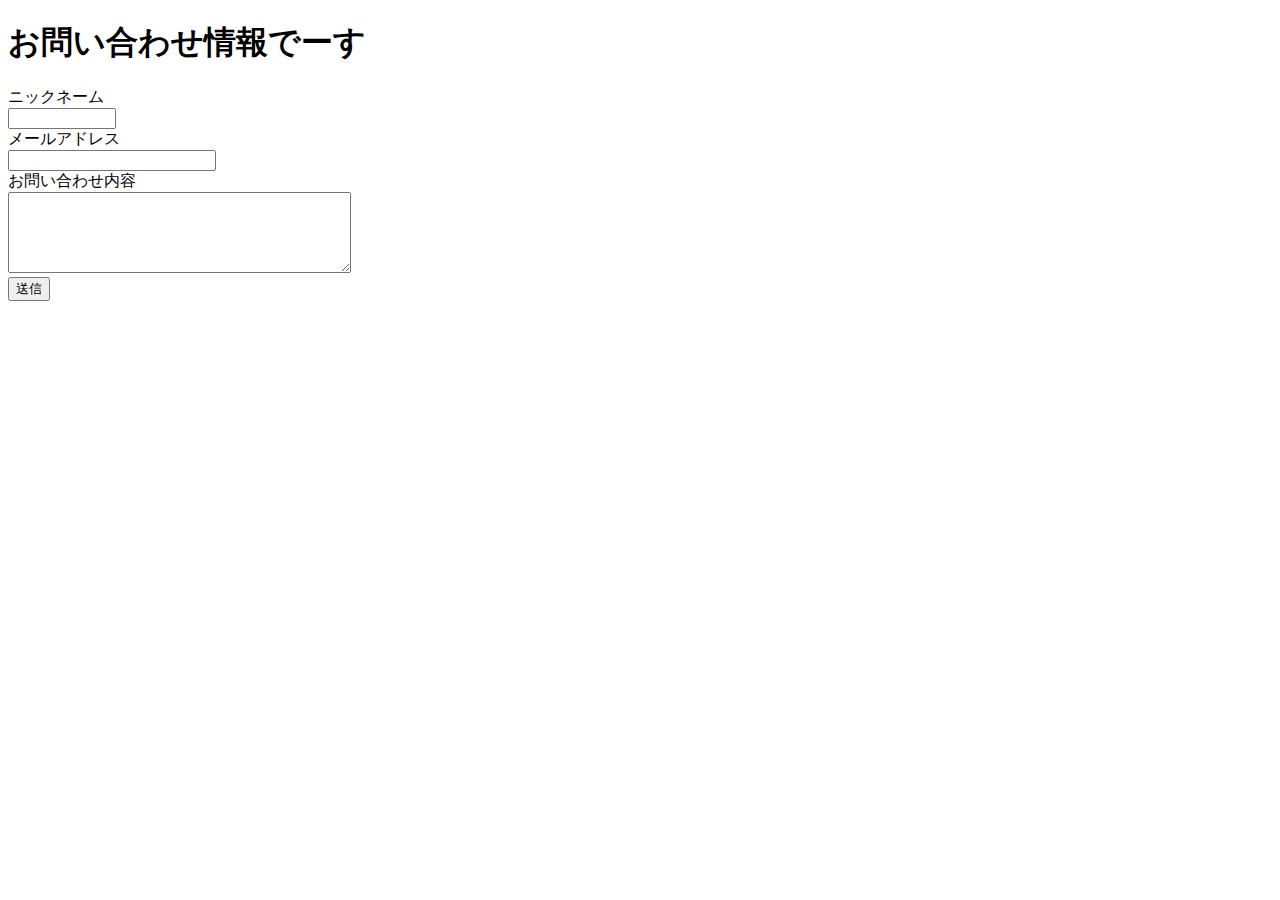
<file: index.html>
<!DOCTYPE html>
<html lang="ja">
<head>
  <meta charset="utf-8">
  <title>お問い合わせ</title>
</head>
<body>
  <h1>お問い合わせ情報でーす</h1>
  <form method="GET" action="check.php">

    <div>
      ニックネーム<br>
      <input type="text" name="nickname" style="width:100px">
    </div>

    <div>
      メールアドレス<br>
      <input type="text" name="email" style="width: 200px">
    </div>

    <div>
      お問い合わせ内容<br>
      <textarea name="content" cols="40" rows="5"></textarea>
    </div>

    <input type="submit" value="送信">
  </form>

</body>
</html>
</file>
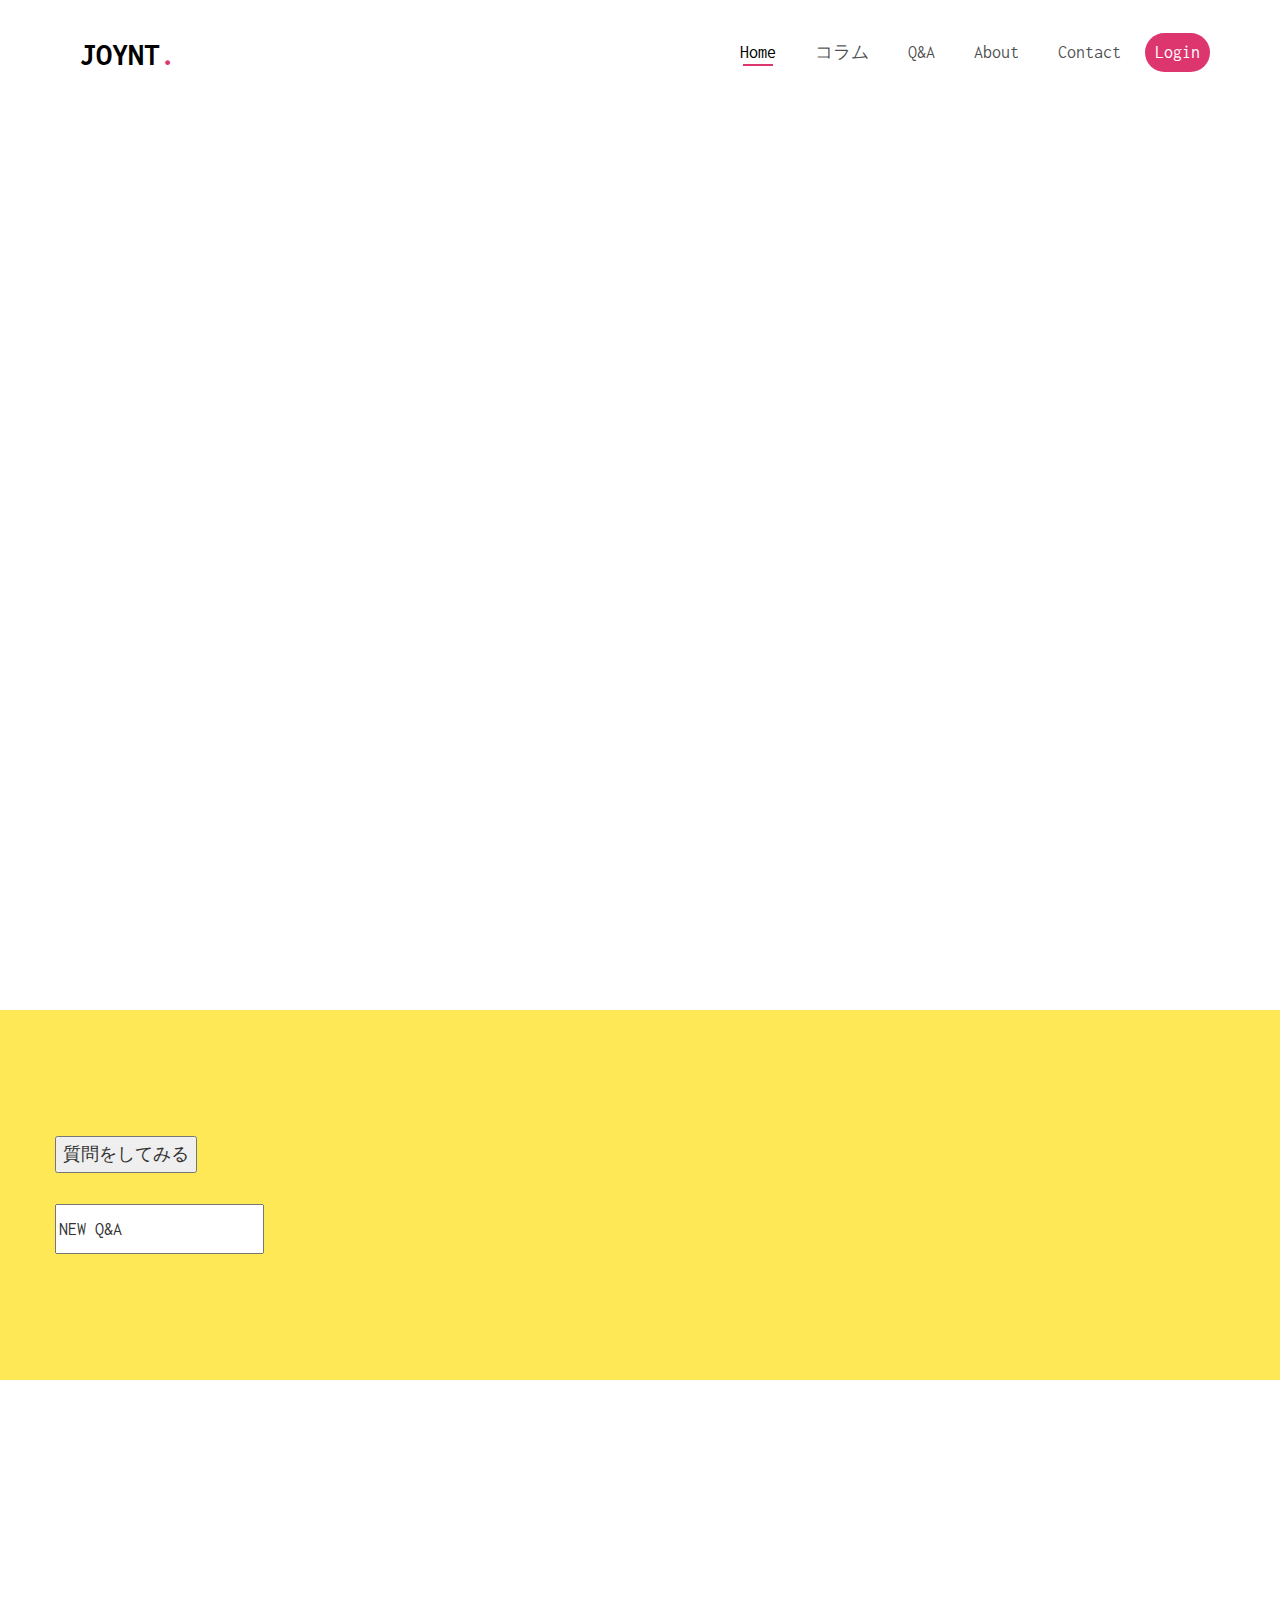
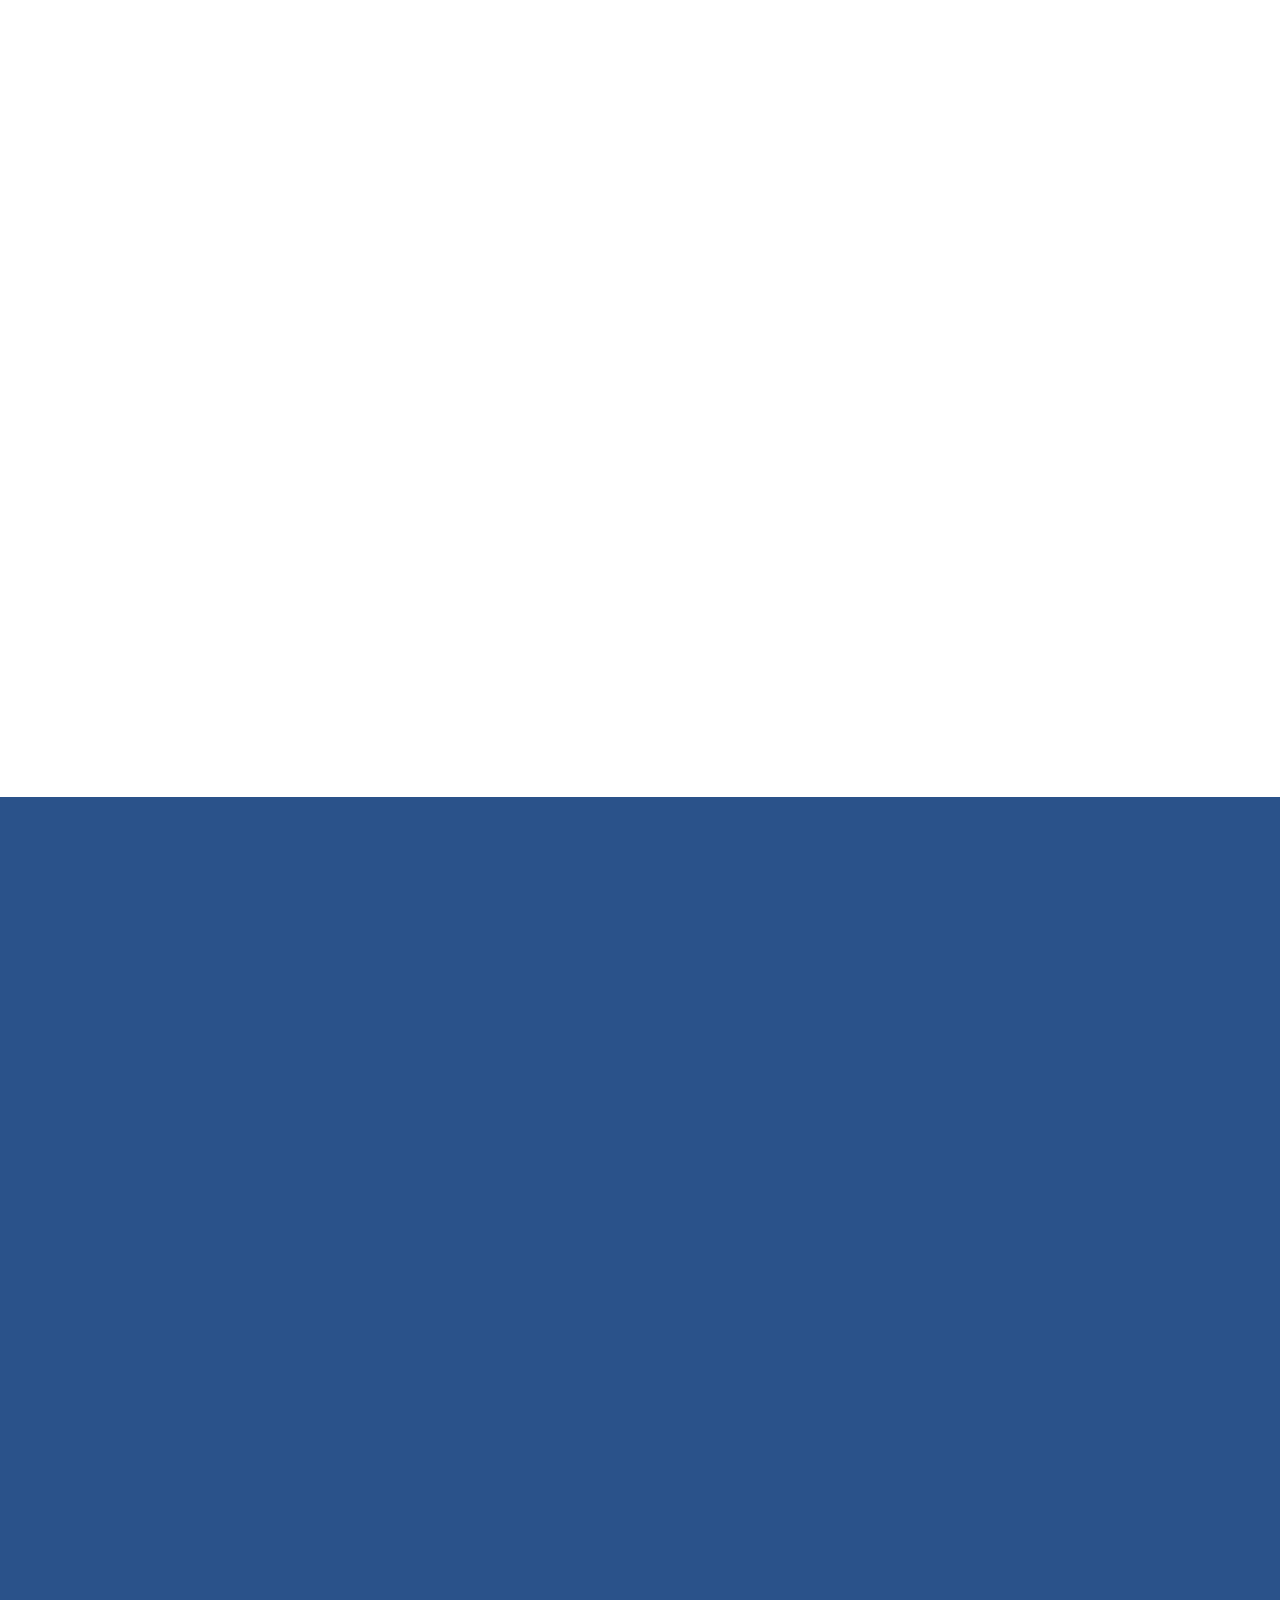
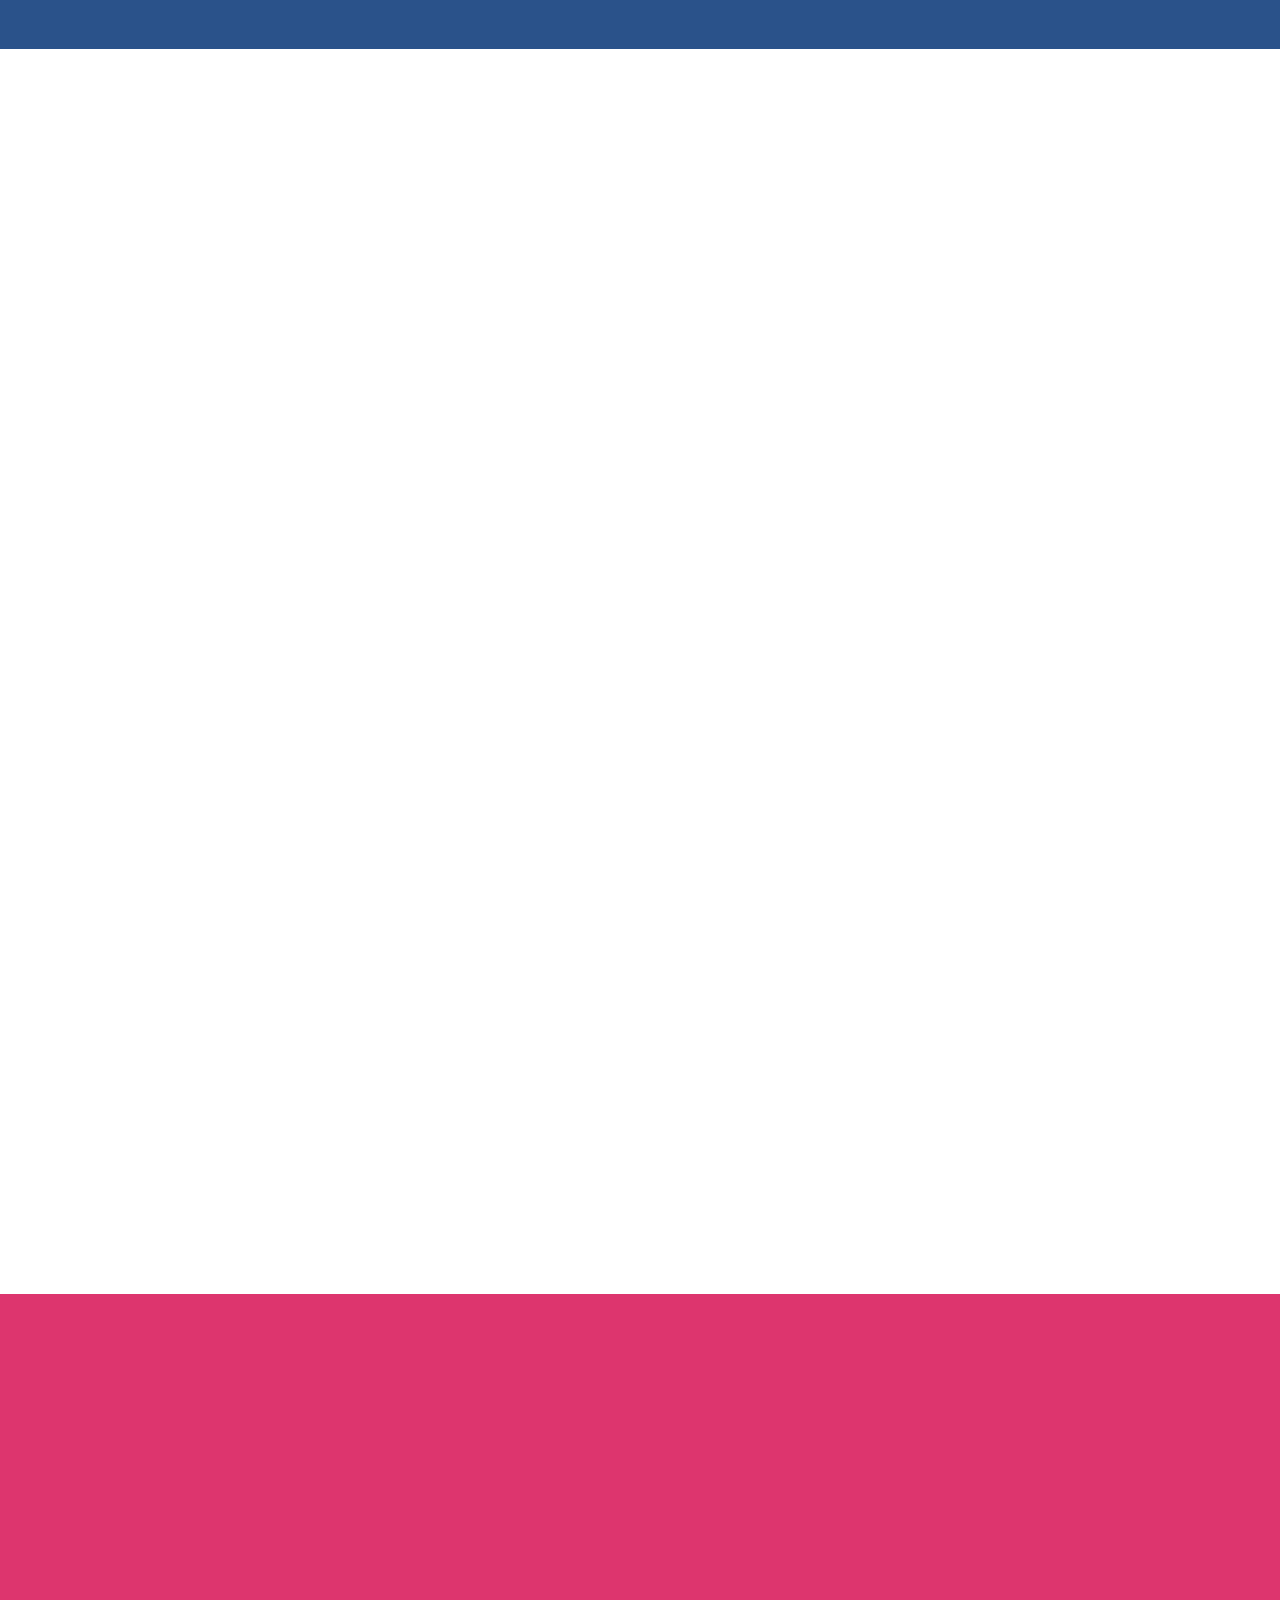
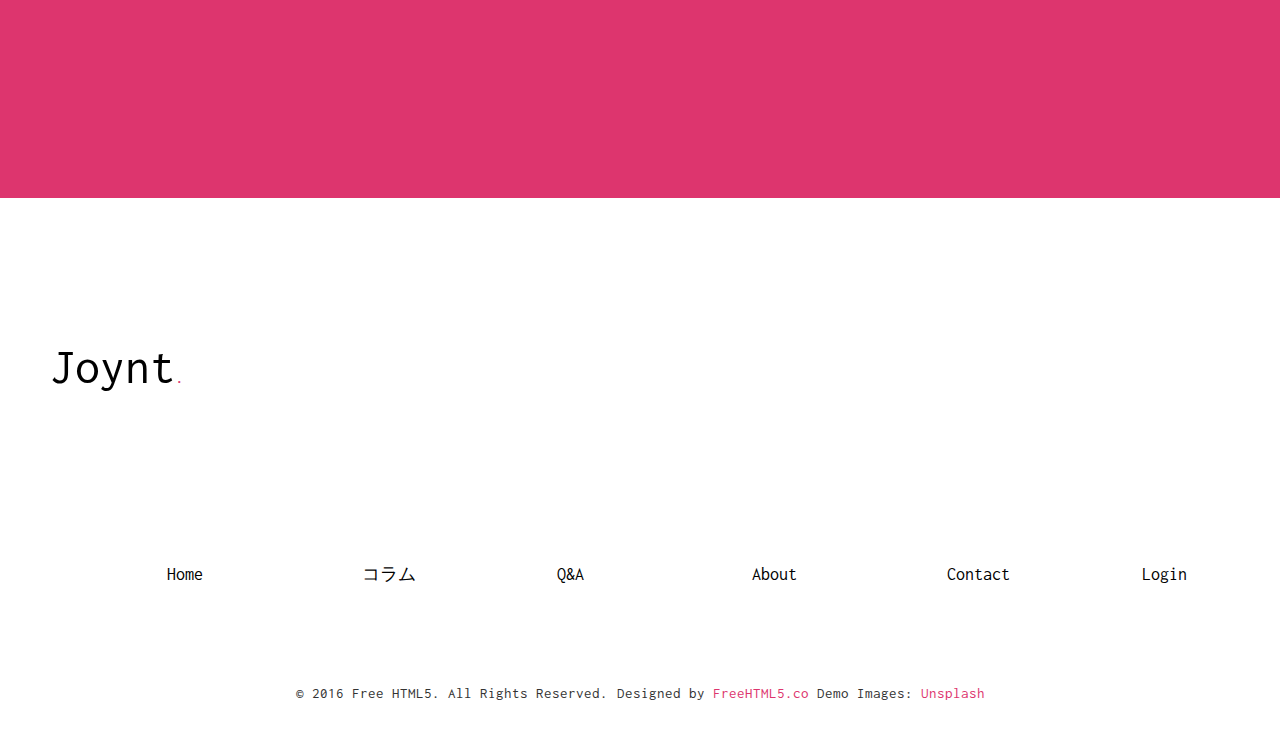
<file: Keiko/air/index.html>
<!DOCTYPE HTML>
<html lang="ja">
	<head>
	<meta charset="utf-8">
	<meta http-equiv="X-UA-Compatible" content="IE=edge">
	<title>Air &mdash; Free Website Template, Free HTML5 Template by freehtml5.co</title>
	<meta name="viewport" content="width=device-width, initial-scale=1">
	<meta name="description" content="Free HTML5 Website Template by freehtml5.co" />
	<meta name="keywords" content="free website templates, free html5, free template, free bootstrap, free website template, html5, css3, mobile first, responsive" />
	<meta name="author" content="freehtml5.co" />

	<!-- 
	//////////////////////////////////////////////////////

	FREE HTML5 TEMPLATE 
	DESIGNED & DEVELOPED by FreeHTML5.co
		
	Website: 		http://freehtml5.co/
	Email: 			info@freehtml5.co
	Twitter: 		http://twitter.com/fh5co
	Facebook: 		https://www.facebook.com/fh5co

	//////////////////////////////////////////////////////
	 -->

  	<!-- Facebook and Twitter integration -->
	<meta property="og:title" content=""/>
	<meta property="og:image" content=""/>
	<meta property="og:url" content=""/>
	<meta property="og:site_name" content=""/>
	<meta property="og:description" content=""/>
	<meta name="twitter:title" content="" />
	<meta name="twitter:image" content="" />
	<meta name="twitter:url" content="" />
	<meta name="twitter:card" content="" />

	<!-- <link href="https://fonts.googleapis.com/css?family=Work+Sans:300,400,500,700,800" rel="stylesheet">	 -->
	<link href="https://fonts.googleapis.com/css?family=Inconsolata:400,700" rel="stylesheet">
	
	<!-- Animate.css -->
	<link rel="stylesheet" href="css/animate.css">
	<!-- Icomoon Icon Fonts-->
	<link rel="stylesheet" href="css/icomoon.css">
	<!-- Bootstrap  -->
	<link rel="stylesheet" href="css/bootstrap.css">
	<!-- Flexslider  -->
	<link rel="stylesheet" href="css/flexslider.css">

	<!-- Theme style  -->
	<link rel="stylesheet" href="css/style.css">

	<!-- Modernizr JS -->
	<script src="js/modernizr-2.6.2.min.js"></script>
	<!-- FOR IE9 below -->
	<!--[if lt IE 9]>
	<script src="js/respond.min.js"></script>
	<![endif]-->

	<!-- すづかが作ったCSS -->
	<link rel="stylesheet" href="css/topimage.css">

	</head>
	<body>
		
	<div class="fh5co-loader"></div>
	
	<div id="page">
	<nav class="fh5co-nav" role="navigation">
		<div class="top-menu">
			<div class="container">
				<div class="row">
					<div class="col-xs-2">
						<div id="fh5co-logo"><a href="index.html">Joynt<span>.</span></a></div>
					</div>
					<div class="col-xs-10 text-right menu-1">
						<ul>
							<li class="active"><a href="index.html">Home</a></li>
							<li><a href="portfolio.html">コラム</a></li>
							<li class="has-dropdown">
								<a href="blog.html">Q&A</a>
								<ul class="dropdown">
									<li><a href="#">Web Design</a></li>
									<li><a href="#">eCommerce</a></li>
									<li><a href="#">Branding</a></li>
									<li><a href="#">API</a></li>
								</ul>
							</li>
							<li><a href="about.html">About</a></li>
							<li><a href="contact.html">Contact</a></li>
							<li class="btn-cta"><a href="#"><span>Login</span></a></li>
						</ul>
					</div>
				</div>
				
			</div>
		</div>
	</nav>

	<header id="fh5co-header" class="fh5co-cover js-fullheight" role="banner">
		<div class="overlay"></div>
		<div class="container">
			<div class="row">
				<div class="text-center">
					<div class="display-t js-fullheight">
						<div class="display-tc js-fullheight animate-box" data-animate-effect="fadeIn">
<<<<<<< HEAD
								<p class="topimage">
								  <img src="images/topimage.jpg">
								</p>
							<p><a class="btn btn-primary btn-lg btn-demo" href="#"></i> View Demo</a> <a class="btn btn-primary btn-lg btn-learn">Learn More</a></p>
=======
							<img src="images/topimage.jpg" width=100% heigjt=70%>
						<!-- 	<br>
							<br>
							<p><a class="btn btn-primary btn-lg btn- text-center" href="#"></i> 質問してみる</a> <br>
							   <br>


								<a class="btn btn-primary btn-lg btn-learn">New Q&A</a></p> -->
>>>>>>> yuki
						</div>
					</div>
				</div>
			</div>
		</div>
	</header>

	<div id="fh5co-features">
		<div class="container">
			<div class="services-padding">
				<div class="row">
					<input type="submit" value="質問をしてみる">
					<br>
					<br>

					<input type="text" name="NEW Q&A" value="NEW Q&A" >




					<!-- <div class="col-md-4 animate-box">
						<div class="feature-left">
							<span class="icon">
								<i class="icon-hotairballoon"></i>
							</span>
							<div class="feature-copy">
								<h3>Marketing</h3>
								<p>Facilis ipsum reprehenderit nemo molestias. Aut cum mollitia reprehenderit.</p>
								<p><a href="#">Learn More <i class="icon-arrow-right22"></i></a></p>
							</div>
						</div>
					</div>

					<div class="col-md-4 animate-box">
						<div class="feature-left">
							<span class="icon">
								<i class="icon-search"></i>
							</span>
							<div class="feature-copy">
								<h3>Search Engine</h3>
								<p>Facilis ipsum reprehenderit nemo molestias. Aut cum mollitia reprehenderit.</p>
								<p><a href="#">Learn More <i class="icon-arrow-right22"></i></a></p>
							</div>
						</div>

					</div>
					<div class="col-md-4 animate-box">
						<div class="feature-left">
							<span class="icon">
								<i class="icon-wallet"></i>
							</span>
							<div class="feature-copy">
								<h3>Earn Money</h3>
								<p>Facilis ipsum reprehenderit nemo molestias. Aut cum mollitia reprehenderit.</p>
								<p><a href="#">Learn More <i class="icon-arrow-right22"></i></a></p>
							</div>
						</div>
					</div> -->
				<!-- </div>


				<div class="row">
					<div class="col-md-4 animate-box">

						<div class="feature-left">
							<span class="icon">
								<i class="icon-wine"></i>
							</span>
							<div class="feature-copy">
								<h3>Entrepreneur</h3>
								<p>Facilis ipsum reprehenderit nemo molestias. Aut cum mollitia reprehenderit.</p>
								<p><a href="#">Learn More <i class="icon-arrow-right22"></i></a></p>
							</div>
						</div>

					</div>

					<div class="col-md-4 animate-box">
						<div class="feature-left">
							<span class="icon">
								<i class="icon-genius"></i>
							</span>
							<div class="feature-copy">
								<h3>Stragic Plan</h3>
								<p>Facilis ipsum reprehenderit nemo molestias. Aut cum mollitia reprehenderit.</p>
								<p><a href="#">Learn More <i class="icon-arrow-right22"></i></a></p>
							</div>
						</div>

					</div>
					<div class="col-md-4 animate-box">
						<div class="feature-left">
							<span class="icon">
								<i class="icon-chat"></i>
							</span>
							<div class="feature-copy">
								<h3>Support</h3>
								<p>Facilis ipsum reprehenderit nemo molestias. Aut cum mollitia reprehenderit.</p>
								<p><a href="#">Learn More <i class="icon-arrow-right22"></i></a></p>
							</div>
						</div>
					</div> -->
				</div>
			</div>
		</div>
	</div>

	<div id="fh5co-wireframe">
		<div class="container">
			<div class="row animate-box">
				<div class="col-md-8 col-md-offset-2 text-center fh5co-heading">
					<h2>Wireframe Connects the Underlying Conceptual Structure</h2>
				</div>
			</div>
			<div class="row">
				<div class="col-md-5 animate-box">
					<div class="user-frame">
						<h3>Wireframe Connects the Underlying Conceptual Structure</h3>
						<p>Far far away, behind the word mountains, far from the countries Vokalia and Consonantia, there live the blind texts far from the countries Vokalia and Consonantia, there live the blind texts. </p>
						<span>Louie Jie Mahusay</span><br>
						<small>CEO, Founder</small>
					</div>
				</div>
				<div class="col-md-7 animate-box">
					<p>Far far away, behind the word mountains, far from the countries Vokalia and Consonantia, there live the blind texts far from the countries Vokalia and Consonantia, there live the blind texts. </p>
					<blockquote>
						<p>Far far away, behind the word mountains, far from the countries Vokalia and Consonantia, there live the blind texts far from the countries Vokalia and Consonantia, there live the blind texts. </p>
					</blockquote>
					<p>Far far away, behind the word mountains, far from the countries Vokalia and Consonantia, there live the blind texts far from the countries Vokalia and Consonantia, there live the blind texts. far away, behind the word mountains, far from the countries Vokalia and Consonantia, there live the blind texts far from the countries Vokalia and Consonantia, there live the blind texts. </p>
				</div>
			</div>
		</div>
	</div>

	<div id="fh5co-slider">
		<div class="container">
			<div class="row">
				<div class="col-md-6 animate-box">
					<div class="heading">
						<h2>Download Our Latest Free HTML5 Bootstrap Template</h2>
						<p>Far far away, behind the word mountains, far from the countries Vokalia and Consonantia.</p>
					</div>
				</div>
				<div class="col-md-6 col-md-push-1 animate-box">
					<aside id="fh5co-hero">
					<div class="flexslider">
						<ul class="slides">
					   	<li style="background-image: url(images/img_bg_1.jpg);">
					   		<div class="overlay-gradient"></div>
					   		<div class="container-fluid">
					   			<div class="row">
						   			<div class="col-md-12 col-md-offset-0 col-md-pull-10 slider-text slider-text-bg">
						   				<div class="slider-text-inner">
						   					<div class="desc">
													<h2>Air Free HTML5 Bootstrap Template</h2>
													<p>Ink is a free html5 bootstrap and a multi-purpose template perfect for any type of websites. A combination of a minimal and modern design template. The features are big slider on homepage, smooth animation, product listing and many more</p>
						   					</div>
						   				</div>
						   			</div>
						   		</div>
					   		</div>
					   	</li>
					   	<li style="background-image: url(images/img_bg_2.jpg);">
					   		<div class="overlay-gradient"></div>
					   		<div class="container-fluid">
					   			<div class="row">
						   			<div class="col-md-12 col-md-offset-0 col-md-pull-10 slider-text slider-text-bg">
						   				<div class="slider-text-inner">
						   					<div class="desc">
													<h2>Ink Free HTML5 Bootstrap Template</h2>
													<p>Ink is a free html5 bootstrap and a multi-purpose template perfect for any type of websites. A combination of a minimal and modern design template. The features are big slider on homepage, smooth animation, product listing and many more</p>
						   					</div>
						   				</div>
						   			</div>
						   		</div>
					   		</div>
					   	</li>
					   	<li style="background-image: url(images/img_bg_3.jpg);">
					   		<div class="overlay-gradient"></div>
					   		<div class="container-fluid">
					   			<div class="row">
						   			<div class="col-md-12 col-md-offset-0 col-md-pull-10 slider-text slider-text-bg">
						   				<div class="slider-text-inner">
						   					<div class="desc">
													<h2>Travel Free HTML5 Bootstrap Template</h2>
													<p>Ink is a free html5 bootstrap and a multi-purpose template perfect for any type of websites. A combination of a minimal and modern design template. The features are big slider on homepage, smooth animation, product listing and many more</p>
						   					</div>
						   				</div>
						   			</div>
						   		</div>
					   		</div>
					   	</li>		   	
					  	</ul>
				  	</div>
				</aside>
				</div>
			</div>
		</div>
	</div>

	<div id="fh5co-blog">
		<div class="container">
			<div class="row animate-box">
				<div class="col-md-8 col-md-offset-2 text-center fh5co-heading">
					<h2>Recent Post</h2>
					<p>Dignissimos asperiores vitae velit veniam totam fuga molestias accusamus alias autem provident. Odit ab aliquam dolor eius.</p>
				</div>
			</div>
			<div class="row">
				<div class="col-md-4">
					<div class="fh5co-blog animate-box">
						<a href="#" class="blog-bg" style="background-image: url(images/blog-1.jpg);"></a>
						<div class="blog-text">
							<span class="posted_on">Feb. 15th 2016</span>
							<h3><a href="#">Photoshoot On The Street</a></h3>
							<p>Far far away, behind the word mountains, far from the countries Vokalia and Consonantia, there live the blind texts.</p>
							<ul class="stuff">
								<li><i class="icon-heart2"></i>249</li>
								<li><i class="icon-eye2"></i>1,308</li>
								<li><a href="#">Read More<i class="icon-arrow-right22"></i></a></li>
							</ul>
						</div> 
					</div>
				</div>
				<div class="col-md-4">
					<div class="fh5co-blog animate-box">
						<a href="#" class="blog-bg" style="background-image: url(images/blog-2.jpg);"></a>
						<div class="blog-text">
							<span class="posted_on">Feb. 15th 2016</span>
							<h3><a href="#">Surfing at Philippines</a></h3>
							<p>Far far away, behind the word mountains, far from the countries Vokalia and Consonantia, there live the blind texts.</p>
							<ul class="stuff">
								<li><i class="icon-heart2"></i>249</li>
								<li><i class="icon-eye2"></i>1,308</li>
								<li><a href="#">Read More<i class="icon-arrow-right22"></i></a></li>
							</ul>
						</div> 
					</div>
				</div>
				<div class="col-md-4">
					<div class="fh5co-blog animate-box">
						<a href="#" class="blog-bg" style="background-image: url(images/blog-3.jpg);"></a>
						<div class="blog-text">
							<span class="posted_on">Feb. 15th 2016</span>
							<h3><a href="#">Focus On Uderwater</a></h3>
							<p>Far far away, behind the word mountains, far from the countries Vokalia and Consonantia, there live the blind texts.</p>
							<ul class="stuff">
								<li><i class="icon-heart2"></i>249</li>
								<li><i class="icon-eye2"></i>1,308</li>
								<li><a href="#">Read More<i class="icon-arrow-right22"></i></a></li>
							</ul>
						</div> 
					</div>
				</div>
			</div>
		</div>
	</div>
	
	<div id="fh5co-started">
		<div class="overlay"></div>
		<div class="container">
			<div class="row animate-box">
				<div class="col-md-8 col-md-offset-2 text-center fh5co-heading">
					<h2>Hire Us!</h2>
					<p>Facilis ipsum reprehenderit nemo molestias. Aut cum mollitia reprehenderit. Eos cumque dicta adipisci architecto culpa amet.</p>
					<p><a href="#" class="btn btn-default btn-lg">Contact Us</a></p>
				</div>
			</div>
		</div>
	</div>

	<footer id="fh5co-footer" role="contentinfo">
						<div class="fh5co-logo" ><a href="index.html"><span style="font-size: 50px; color: black;">　Joynt</span><span>.</span></a></div>
					</div><br>


		<div class="container">
			<div class="row row-pb-md">
				<div class="col-md-2 col-md-push-1 fh5co-widget">
					<h4>Home</h4>
				</div>
				<div class="col-md-2 col-md-push-1 fh5co-widget">
					<h4>コラム</h4>
				</div>

				<div class="col-md-2 col-md-push-1 fh5co-widget">
					<h4>Q&A</h4>
				</div>

				<div class="col-md-2 col-md-push-1 fh5co-widget">
					<h4>About</h4>
				</div>
				<div class="col-md-2 col-md-push-1 fh5co-widget">
					<h4>Contact</h4>
				</div>
				<div class="col-md-2 col-md-push-1 fh5co-widget">
					<h4>Login</h4>
				</div>





			</div>

			<div class="row copyright">
				<div class="col-md-12 text-center">
					<p>
						<small class="block">&copy; 2016 Free HTML5. All Rights Reserved.</small> 
						<small class="block">Designed by <a href="http://freehtml5.co/" target="_blank">FreeHTML5.co</a> Demo Images: <a href="http://unsplash.co/" target="_blank">Unsplash</a></small>
					</p>
				<!-- 	<p>
						<ul class="fh5co-social-icons">
							<li><a href="#"><i class="icon-twitter"></i></a></li>
							<li><a href="#"><i class="icon-facebook"></i></a></li>
							<li><a href="#"><i class="icon-linkedin"></i></a></li>
							<li><a href="#"><i class="icon-dribbble"></i></a></li>
						</ul>
					</p>
 -->				</div>
			</div>

		</div>
	</footer>
	</div>

	<div class="gototop js-top">
		<a href="#" class="js-gotop"><i class="icon-arrow-up22"></i></a>
	</div>
	
	<!-- jQuery -->
	<script src="js/jquery.min.js"></script>
	<!-- jQuery Easing -->
	<script src="js/jquery.easing.1.3.js"></script>
	<!-- Bootstrap -->
	<script src="js/bootstrap.min.js"></script>
	<!-- Waypoints -->
	<script src="js/jquery.waypoints.min.js"></script>
	<!-- Flexslider -->
	<script src="js/jquery.flexslider-min.js"></script>
	<!-- Main -->
	<script src="js/main.js"></script>

	</body>
</html>
</file>
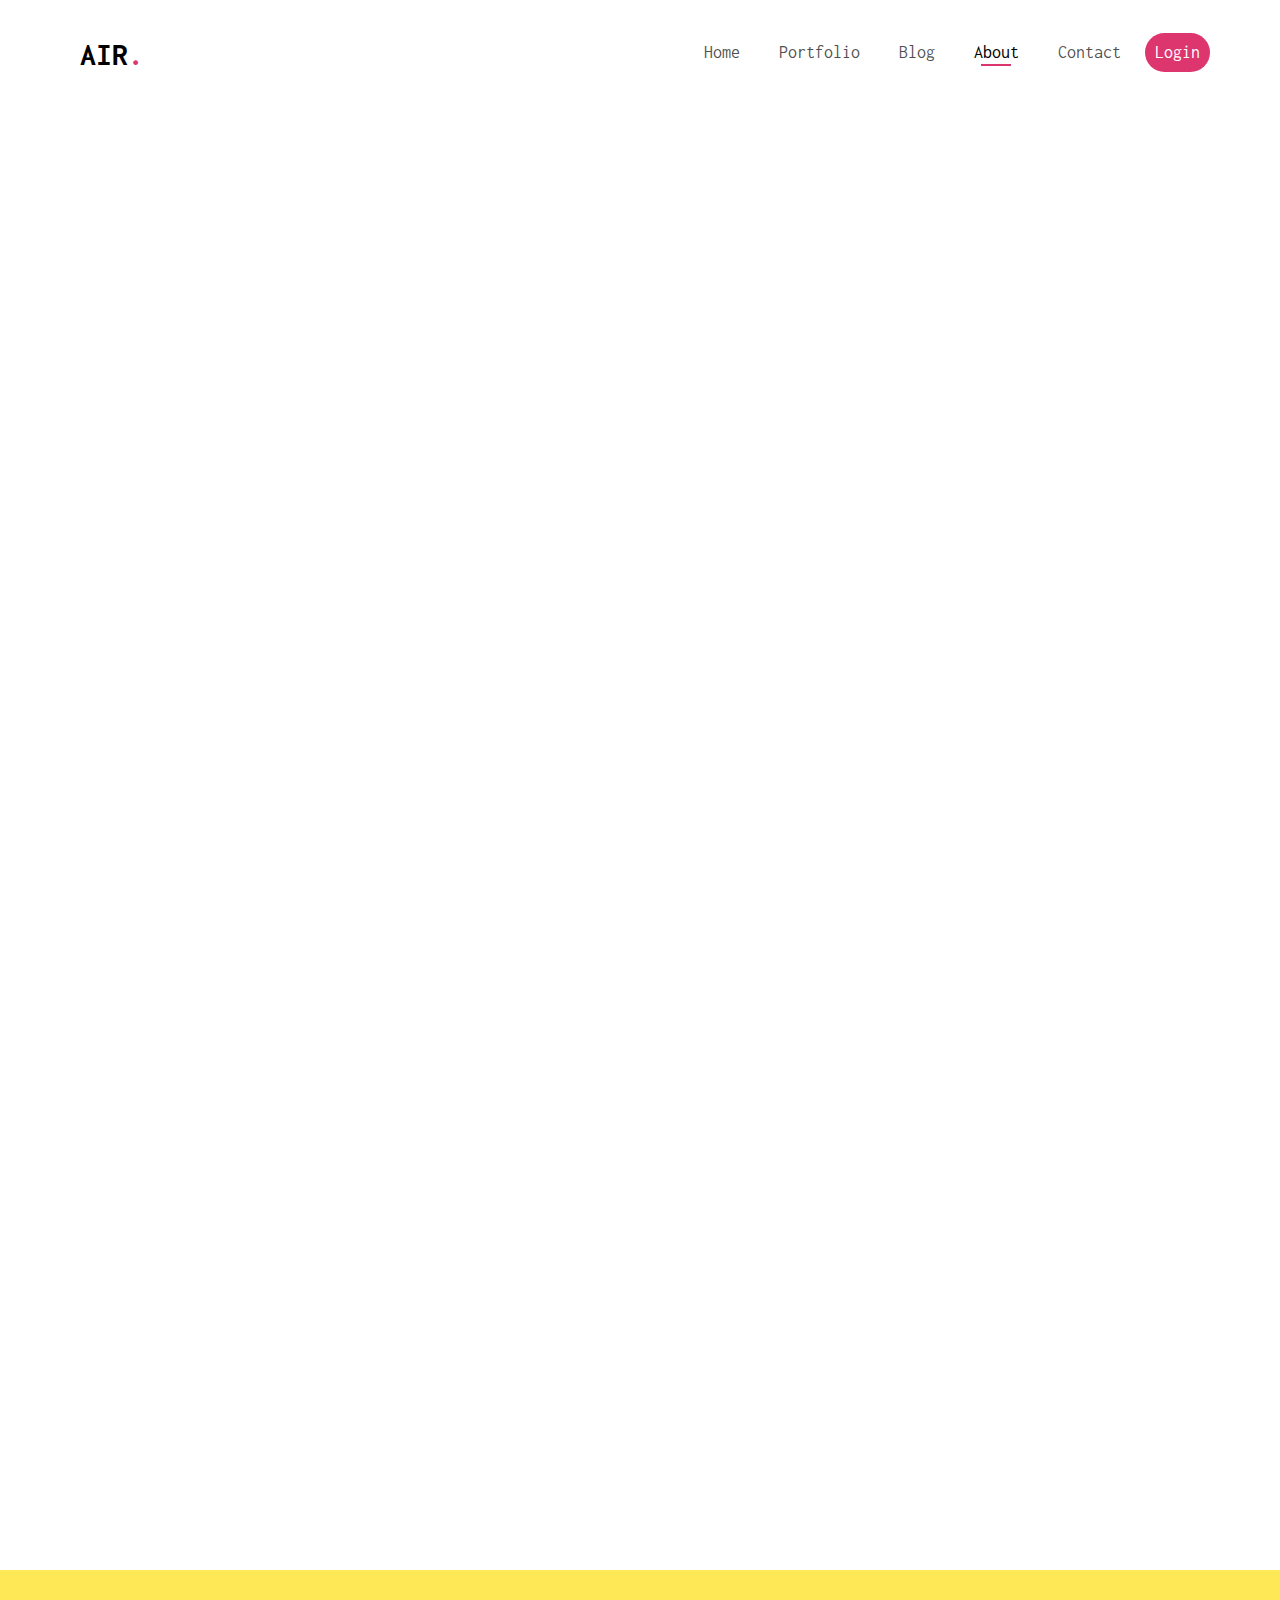
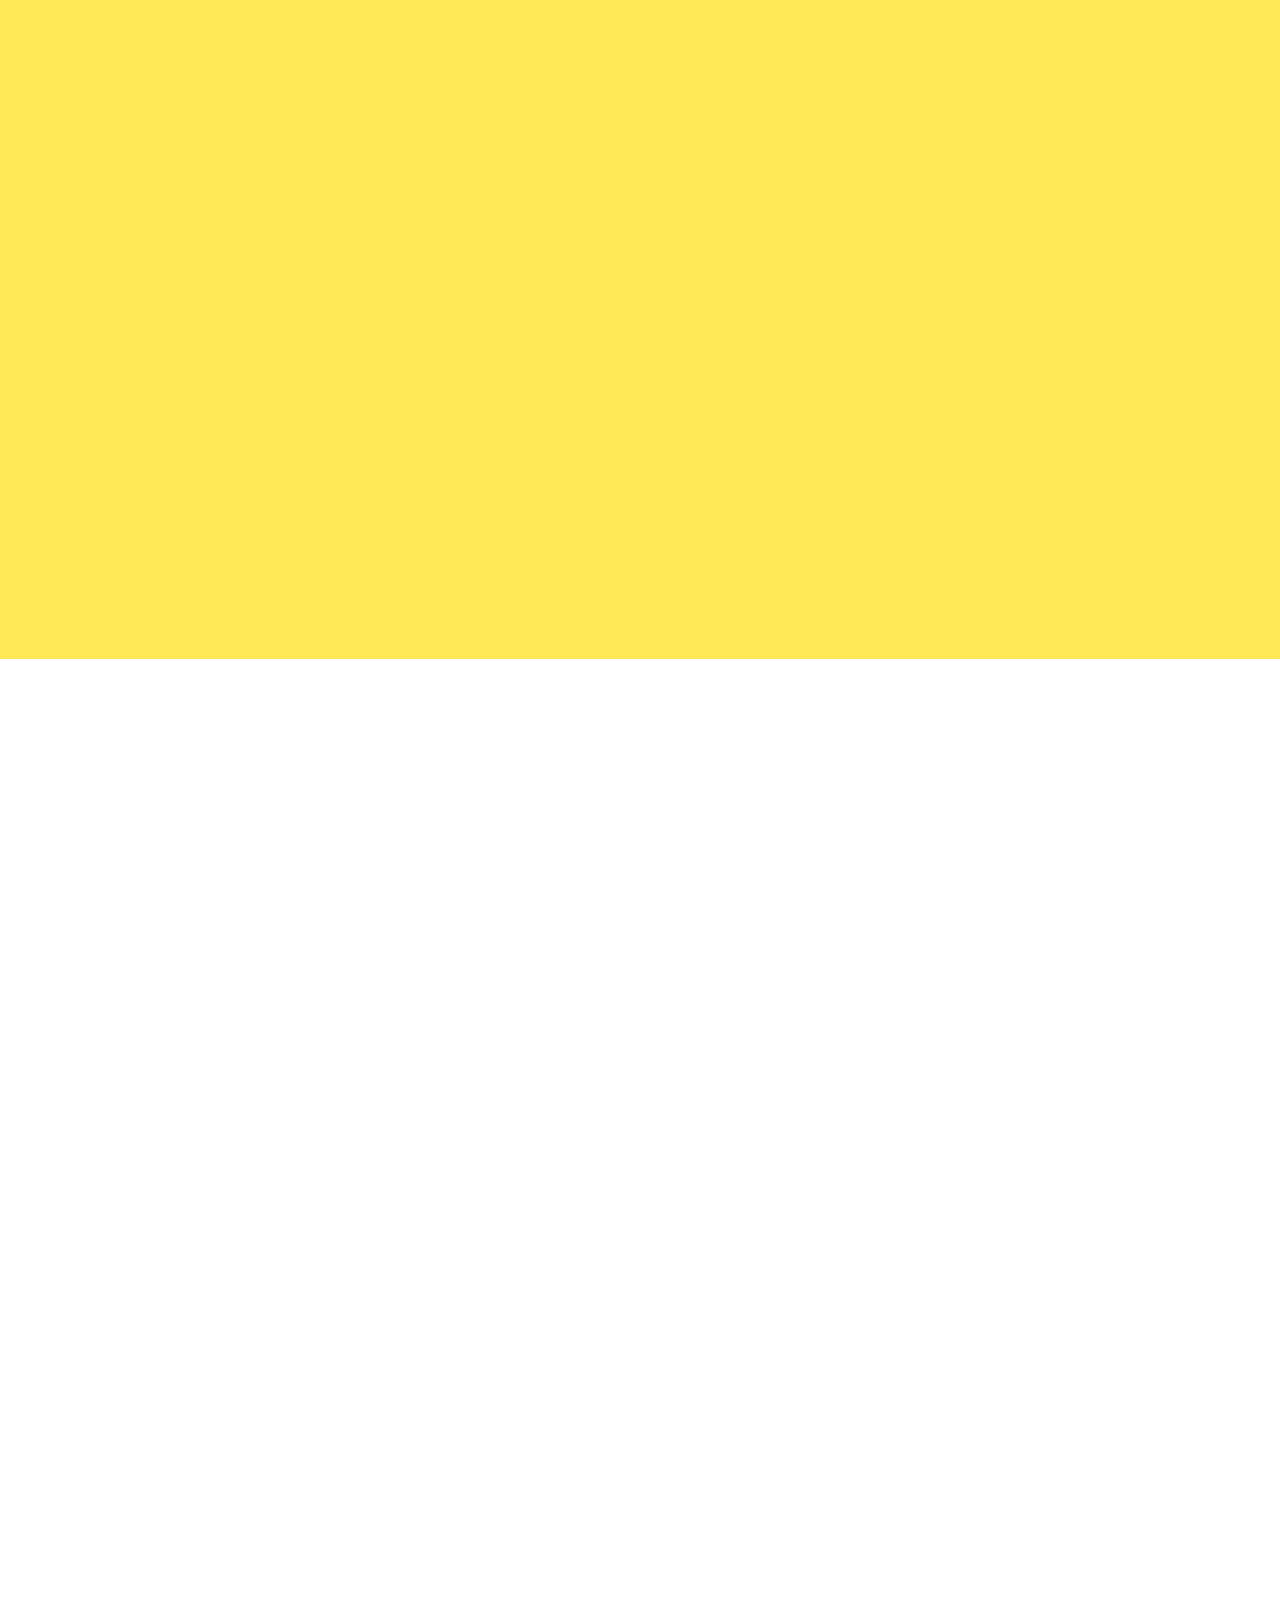
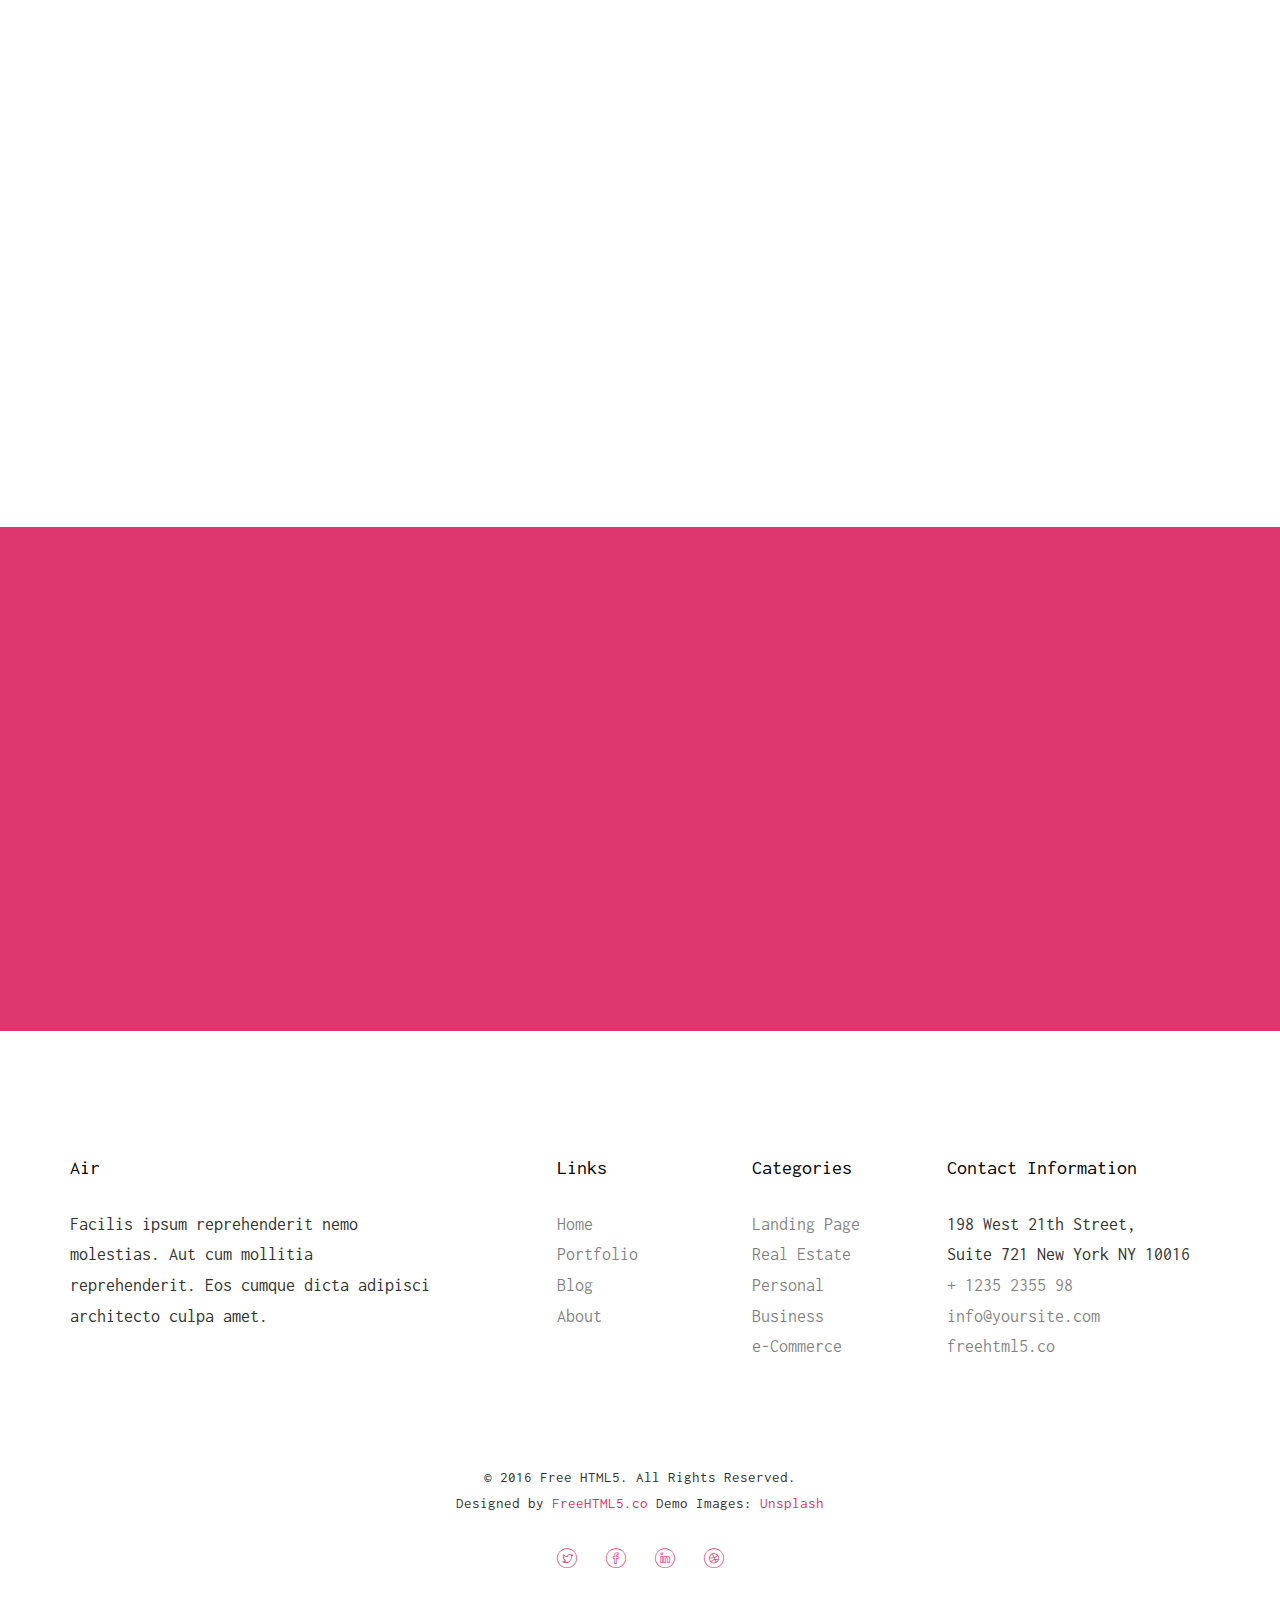
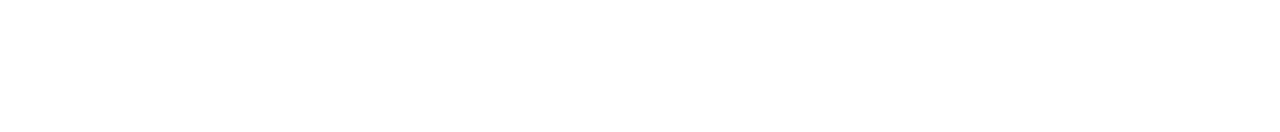
<file: Keiko/air/about.html>
<!DOCTYPE HTML>
<html>
	<head>
	<meta charset="utf-8">
	<meta http-equiv="X-UA-Compatible" content="IE=edge">
	<title>Air &mdash; Free Website Template, Free HTML5 Template by freehtml5.co</title>
	<meta name="viewport" content="width=device-width, initial-scale=1">
	<meta name="description" content="Free HTML5 Website Template by freehtml5.co" />
	<meta name="keywords" content="free website templates, free html5, free template, free bootstrap, free website template, html5, css3, mobile first, responsive" />
	<meta name="author" content="freehtml5.co" />

	<!-- 
	//////////////////////////////////////////////////////

	FREE HTML5 TEMPLATE 
	DESIGNED & DEVELOPED by FreeHTML5.co
		
	Website: 		http://freehtml5.co/
	Email: 			info@freehtml5.co
	Twitter: 		http://twitter.com/fh5co
	Facebook: 		https://www.facebook.com/fh5co

	//////////////////////////////////////////////////////
	 -->

  	<!-- Facebook and Twitter integration -->
	<meta property="og:title" content=""/>
	<meta property="og:image" content=""/>
	<meta property="og:url" content=""/>
	<meta property="og:site_name" content=""/>
	<meta property="og:description" content=""/>
	<meta name="twitter:title" content="" />
	<meta name="twitter:image" content="" />
	<meta name="twitter:url" content="" />
	<meta name="twitter:card" content="" />

	<!-- <link href="https://fonts.googleapis.com/css?family=Work+Sans:300,400,500,700,800" rel="stylesheet">	 -->
	<link href="https://fonts.googleapis.com/css?family=Inconsolata:400,700" rel="stylesheet">
	
	<!-- Animate.css -->
	<link rel="stylesheet" href="css/animate.css">
	<!-- Icomoon Icon Fonts-->
	<link rel="stylesheet" href="css/icomoon.css">
	<!-- Bootstrap  -->
	<link rel="stylesheet" href="css/bootstrap.css">
	<!-- Flexslider  -->
	<link rel="stylesheet" href="css/flexslider.css">

	<!-- Theme style  -->
	<link rel="stylesheet" href="css/style.css">

	<!-- Modernizr JS -->
	<script src="js/modernizr-2.6.2.min.js"></script>
	<!-- FOR IE9 below -->
	<!--[if lt IE 9]>
	<script src="js/respond.min.js"></script>
	<![endif]-->

	</head>
	<body>
		
	<div class="fh5co-loader"></div>
	
	<div id="page">
	<nav class="fh5co-nav" role="navigation">
		<div class="top-menu">
			<div class="container">
				<div class="row">
					<div class="col-xs-2">
						<div id="fh5co-logo"><a href="index.html">Air<span>.</span></a></div>
					</div>
					<div class="col-xs-10 text-right menu-1">
						<ul>
							<li><a href="index.html">Home</a></li>
							<li><a href="portfolio.html">Portfolio</a></li>
							<li class="has-dropdown">
								<a href="blog.html">Blog</a>
								<ul class="dropdown">
									<li><a href="#">Web Design</a></li>
									<li><a href="#">eCommerce</a></li>
									<li><a href="#">Branding</a></li>
									<li><a href="#">API</a></li>
								</ul>
							</li>
							<li class="active"><a href="about.html">About</a></li>
							<li><a href="contact.html">Contact</a></li>
							<li class="btn-cta"><a href="#"><span>Login</span></a></li>
						</ul>
					</div>
				</div>
				
			</div>
		</div>
	</nav>

	<div id="fh5co-about">
		<div class="container">
			<div class="row animate-box">
				<div class="col-md-8 col-md-offset-2 text-center fh5co-heading">
					<h2>About Us</h2>
					<p>Far far away, behind the word mountains, far from the countries Vokalia and Consonantia.</p>
				</div>
			</div>
			<div class="row animate-box">
				<div class="col-md-6 col-md-offset-3 text-center heading-section">
					<h3>Our History</h3>
					<p>Far far away, behind the word mountains, far from the countries Vokalia and Consonantia, there live the blind texts.</p>
				</div>
			</div>

			<div class="row row-bottom-padded-md">
				<div class="col-md-12 text-center animate-box">
					<p><img src="images/cover_bg_1.jpg" alt="Free HTML5 Bootstrap Template" class="img-responsive img-rounded"></p>
				</div>
			</div>
		</div>
	</div>

	<div id="fh5co-features">
		<div class="container">
			<div class="services-padding">
				<div class="row">
					<div class="col-md-4 animate-box">
						<div class="feature-left">
							<span class="icon">
								<i class="icon-hotairballoon"></i>
							</span>
							<div class="feature-copy">
								<h3>Marketing</h3>
								<p>Facilis ipsum reprehenderit nemo molestias. Aut cum mollitia reprehenderit.</p>
								<p><a href="#">Learn More <i class="icon-arrow-right22"></i></a></p>
							</div>
						</div>
					</div>

					<div class="col-md-4 animate-box">
						<div class="feature-left">
							<span class="icon">
								<i class="icon-search"></i>
							</span>
							<div class="feature-copy">
								<h3>Search Engine</h3>
								<p>Facilis ipsum reprehenderit nemo molestias. Aut cum mollitia reprehenderit.</p>
								<p><a href="#">Learn More <i class="icon-arrow-right22"></i></a></p>
							</div>
						</div>

					</div>
					<div class="col-md-4 animate-box">
						<div class="feature-left">
							<span class="icon">
								<i class="icon-wallet"></i>
							</span>
							<div class="feature-copy">
								<h3>Earn Money</h3>
								<p>Facilis ipsum reprehenderit nemo molestias. Aut cum mollitia reprehenderit.</p>
								<p><a href="#">Learn More <i class="icon-arrow-right22"></i></a></p>
							</div>
						</div>
					</div>
				</div>


				<div class="row">
					<div class="col-md-4 animate-box">

						<div class="feature-left">
							<span class="icon">
								<i class="icon-wine"></i>
							</span>
							<div class="feature-copy">
								<h3>Entrepreneur</h3>
								<p>Facilis ipsum reprehenderit nemo molestias. Aut cum mollitia reprehenderit.</p>
								<p><a href="#">Learn More <i class="icon-arrow-right22"></i></a></p>
							</div>
						</div>

					</div>

					<div class="col-md-4 animate-box">
						<div class="feature-left">
							<span class="icon">
								<i class="icon-genius"></i>
							</span>
							<div class="feature-copy">
								<h3>Stragic Plan</h3>
								<p>Facilis ipsum reprehenderit nemo molestias. Aut cum mollitia reprehenderit.</p>
								<p><a href="#">Learn More <i class="icon-arrow-right22"></i></a></p>
							</div>
						</div>

					</div>
					<div class="col-md-4 animate-box">
						<div class="feature-left">
							<span class="icon">
								<i class="icon-chat"></i>
							</span>
							<div class="feature-copy">
								<h3>Support</h3>
								<p>Facilis ipsum reprehenderit nemo molestias. Aut cum mollitia reprehenderit.</p>
								<p><a href="#">Learn More <i class="icon-arrow-right22"></i></a></p>
							</div>
						</div>
					</div>
				</div>
			</div>
		</div>
	</div>

	<div id="fh5co-content-section">
		<div class="container">
			<div class="row row-bottom-padded-md">
				<div class="col-md-8 col-md-offset-2 text-center heading-section animate-box">
					<h3>Our Team</h3>
					<p>Lorem ipsum dolor sit amet, consectetur adipisicing elit. Velit est facilis maiores, perspiciatis accusamus asperiores sint consequuntur debitis.</p>
				</div>
			</div>
		</div>
		<div class="container">
			<div class="row">
				<div class="col-md-4">
					<div class="fh5co-team text-center animate-box">
						<figure>
							<img src="images/user-1.jpg" alt="user">
						</figure>
						<p>Jean Doe, XYZ Co. <br> <span class="text-mute">Designer</span></p>
						<blockquote>
							<p>Far far away, behind the word mountains, far from the countries Vokalia and Consonantia, there live the blind texts. Far far away, behind the word mountains, far from the countries Vokalia and Consonantia, there live the blind texts.</p>
						</blockquote>
						

					</div>
				</div>
				<div class="col-md-4">
					<div class="fh5co-team text-center animate-box">
						<figure>
							<img src="images/user-2.jpg" alt="user">
						</figure>
						<p>Jean Doe, XYZ Co. <br> <span class="text-mute">Developer</span></p>
						<blockquote>
							<p>Far far away, behind the word mountains, far from the countries Vokalia and Consonantia, there live the blind texts. Far far away, behind the word mountains, far from the countries Vokalia and Consonantia, there live the blind texts.</p>
						</blockquote>
						
					</div>
				</div>
				<div class="col-md-4">
					<div class="fh5co-team text-center animate-box">
						<figure>
							<img src="images/user-3.jpg" alt="user">
						</figure>
						<p>Jean Doe, XYZ Co. <br> <span class="text-mute">Photographer</span></p>
						<blockquote>
							<p>Far far away, behind the word mountains, far from the countries Vokalia and Consonantia, there live the blind texts. Far far away, behind the word mountains, far from the countries Vokalia and Consonantia, there live the blind texts.</p>
						</blockquote>
						
					</div>
				</div>
			</div>


			<div class="row">
				<div class="col-md-4">
					<div class="fh5co-team text-center animate-box">
						<figure>
							<img src="images/user-1.jpg" alt="user">
						</figure>
						<p>Jean Doe, XYZ Co. <br> <span class="text-mute">Designer</span></p>
						<blockquote>
							<p>Far far away, behind the word mountains, far from the countries Vokalia and Consonantia, there live the blind texts. Far far away, behind the word mountains, far from the countries Vokalia and Consonantia, there live the blind texts.</p>
						</blockquote>
						

					</div>
				</div>
				<div class="col-md-4">
					<div class="fh5co-team text-center animate-box">
						<figure>
							<img src="images/user-2.jpg" alt="user">
						</figure>
						<p>Jean Doe, XYZ Co. <br> <span class="text-mute">Developer</span></p>
						<blockquote>
							<p>Far far away, behind the word mountains, far from the countries Vokalia and Consonantia, there live the blind texts. Far far away, behind the word mountains, far from the countries Vokalia and Consonantia, there live the blind texts.</p>
						</blockquote>
						
					</div>
				</div>
				<div class="col-md-4">
					<div class="fh5co-team text-center animate-box">
						<figure>
							<img src="images/user-3.jpg" alt="user">
						</figure>
						<p>Jean Doe, XYZ Co. <br> <span class="text-mute">Photographer</span></p>
						<blockquote>
							<p>Far far away, behind the word mountains, far from the countries Vokalia and Consonantia, there live the blind texts. Far far away, behind the word mountains, far from the countries Vokalia and Consonantia, there live the blind texts.</p>
						</blockquote>
						
					</div>
				</div>
			</div>
		</div>
	</div>
	
	<div id="fh5co-started">
		<div class="overlay"></div>
		<div class="container">
			<div class="row animate-box">
				<div class="col-md-8 col-md-offset-2 text-center fh5co-heading">
					<h2>Hire Us!</h2>
					<p>Facilis ipsum reprehenderit nemo molestias. Aut cum mollitia reprehenderit. Eos cumque dicta adipisci architecto culpa amet.</p>
					<p><a href="#" class="btn btn-default btn-lg">Contact Us</a></p>
				</div>
			</div>
		</div>
	</div>

	<footer id="fh5co-footer" role="contentinfo">
		<div class="container">
			<div class="row row-pb-md">
				<div class="col-md-4 fh5co-widget">
					<h4>Air</h4>
					<p>Facilis ipsum reprehenderit nemo molestias. Aut cum mollitia reprehenderit. Eos cumque dicta adipisci architecto culpa amet.</p>
				</div>
				<div class="col-md-2 col-md-push-1 fh5co-widget">
					<h4>Links</h4>
					<ul class="fh5co-footer-links">
						<li><a href="#">Home</a></li>
						<li><a href="#">Portfolio</a></li>
						<li><a href="#">Blog</a></li>
						<li><a href="#">About</a></li>
					</ul>
				</div>

				<div class="col-md-2 col-md-push-1 fh5co-widget">
					<h4>Categories</h4>
					<ul class="fh5co-footer-links">
						<li><a href="#">Landing Page</a></li>
						<li><a href="#">Real Estate</a></li>
						<li><a href="#">Personal</a></li>
						<li><a href="#">Business</a></li>
						<li><a href="#">e-Commerce</a></li>
					</ul>
				</div>

				<div class="col-md-4 col-md-push-1 fh5co-widget">
					<h4>Contact Information</h4>
					<ul class="fh5co-footer-links">
						<li>198 West 21th Street, <br> Suite 721 New York NY 10016</li>
						<li><a href="tel://1234567920">+ 1235 2355 98</a></li>
						<li><a href="mailto:info@yoursite.com">info@yoursite.com</a></li>
						<li><a href="http://https://freehtml5.co">freehtml5.co</a></li>
					</ul>
				</div>

			</div>

			<div class="row copyright">
				<div class="col-md-12 text-center">
					<p>
						<small class="block">&copy; 2016 Free HTML5. All Rights Reserved.</small> 
						<small class="block">Designed by <a href="http://freehtml5.co/" target="_blank">FreeHTML5.co</a> Demo Images: <a href="http://unsplash.co/" target="_blank">Unsplash</a></small>
					</p>
					<p>
						<ul class="fh5co-social-icons">
							<li><a href="#"><i class="icon-twitter"></i></a></li>
							<li><a href="#"><i class="icon-facebook"></i></a></li>
							<li><a href="#"><i class="icon-linkedin"></i></a></li>
							<li><a href="#"><i class="icon-dribbble"></i></a></li>
						</ul>
					</p>
				</div>
			</div>

		</div>
	</footer>
	</div>

	<div class="gototop js-top">
		<a href="#" class="js-gotop"><i class="icon-arrow-up22"></i></a>
	</div>
	
	<!-- jQuery -->
	<script src="js/jquery.min.js"></script>
	<!-- jQuery Easing -->
	<script src="js/jquery.easing.1.3.js"></script>
	<!-- Bootstrap -->
	<script src="js/bootstrap.min.js"></script>
	<!-- Waypoints -->
	<script src="js/jquery.waypoints.min.js"></script>
	<!-- Flexslider -->
	<script src="js/jquery.flexslider-min.js"></script>
	<!-- Main -->
	<script src="js/main.js"></script>

	</body>
</html>
</file>
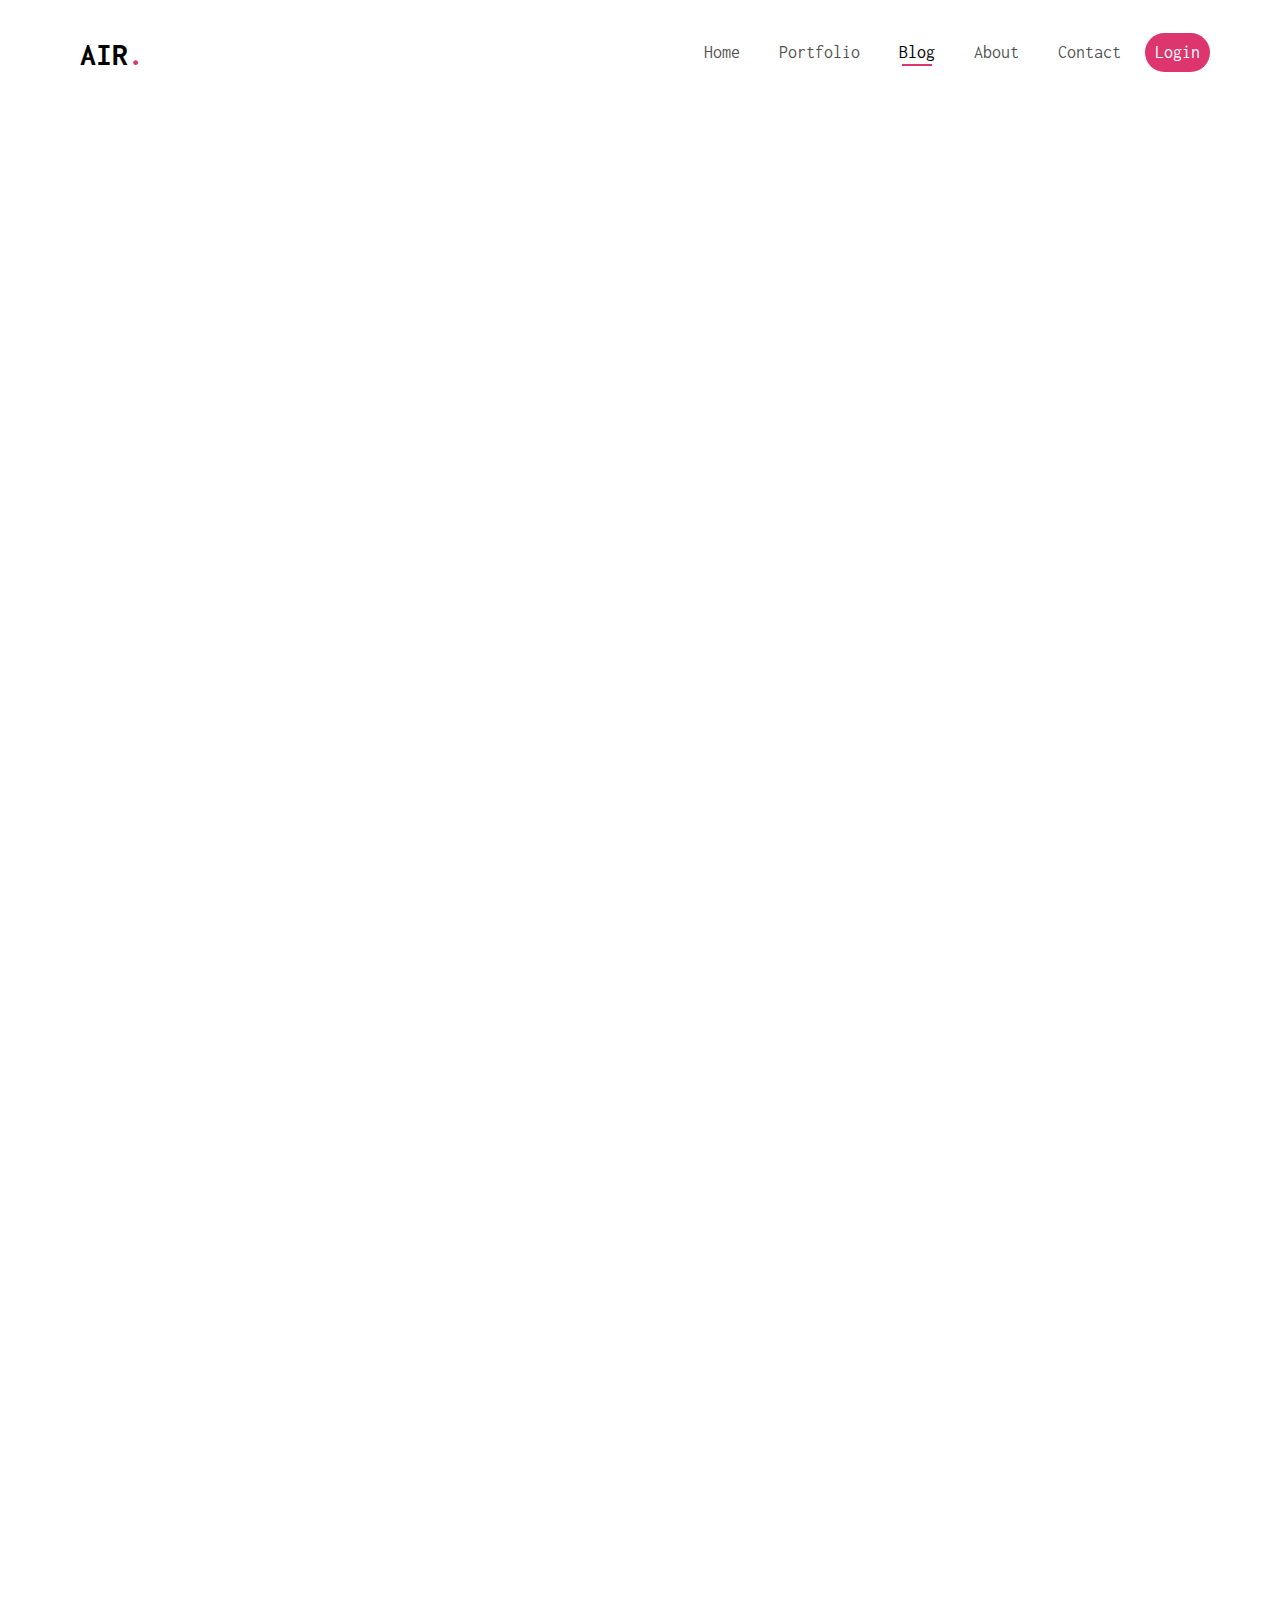
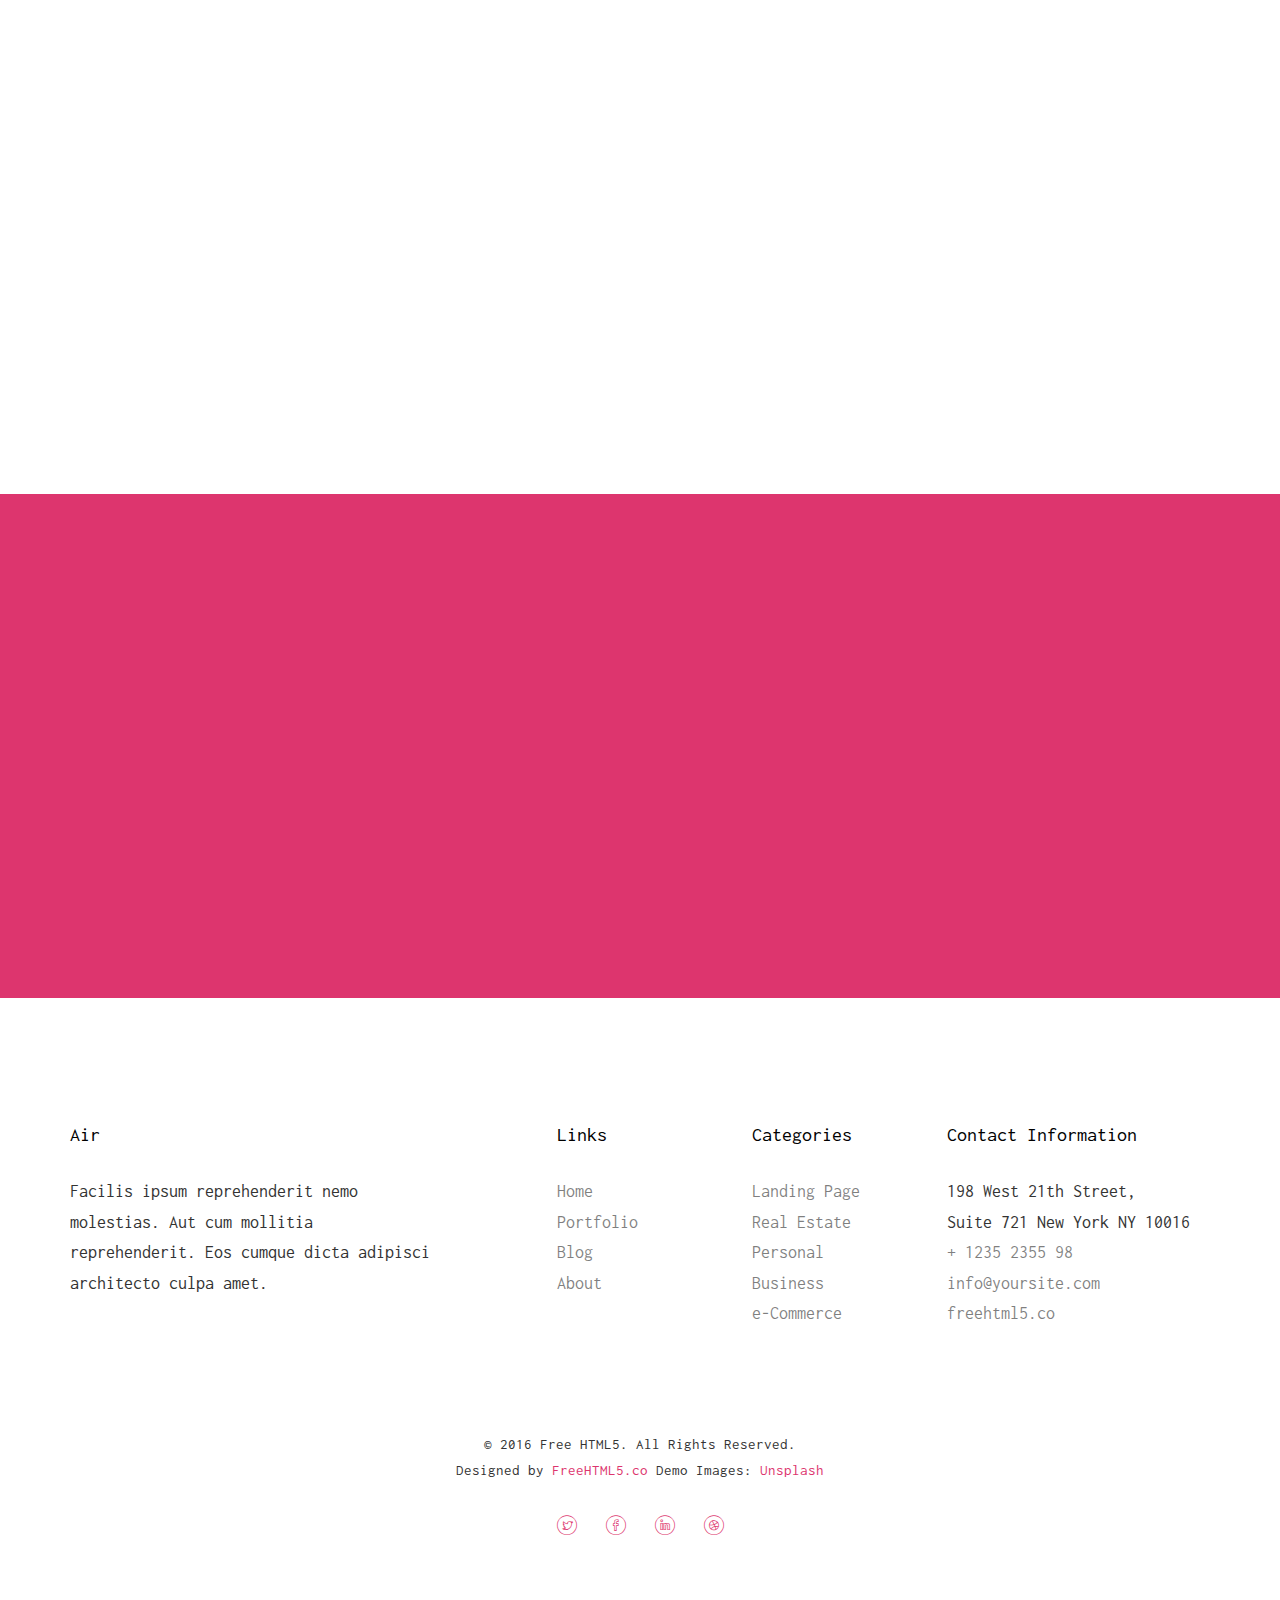
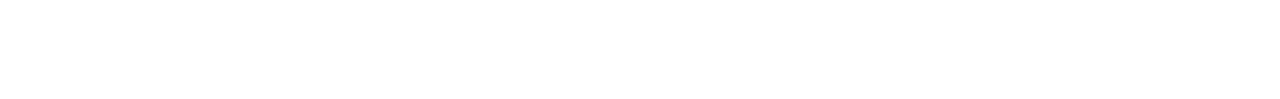
<file: Keiko/air/blog.html>
<!DOCTYPE HTML>
<html>
	<head>
	<meta charset="utf-8">
	<meta http-equiv="X-UA-Compatible" content="IE=edge">
	<title>Air &mdash; Free Website Template, Free HTML5 Template by freehtml5.co</title>
	<meta name="viewport" content="width=device-width, initial-scale=1">
	<meta name="description" content="Free HTML5 Website Template by freehtml5.co" />
	<meta name="keywords" content="free website templates, free html5, free template, free bootstrap, free website template, html5, css3, mobile first, responsive" />
	<meta name="author" content="freehtml5.co" />

	<!-- 
	//////////////////////////////////////////////////////

	FREE HTML5 TEMPLATE 
	DESIGNED & DEVELOPED by FreeHTML5.co
		
	Website: 		http://freehtml5.co/
	Email: 			info@freehtml5.co
	Twitter: 		http://twitter.com/fh5co
	Facebook: 		https://www.facebook.com/fh5co

	//////////////////////////////////////////////////////
	 -->

  	<!-- Facebook and Twitter integration -->
	<meta property="og:title" content=""/>
	<meta property="og:image" content=""/>
	<meta property="og:url" content=""/>
	<meta property="og:site_name" content=""/>
	<meta property="og:description" content=""/>
	<meta name="twitter:title" content="" />
	<meta name="twitter:image" content="" />
	<meta name="twitter:url" content="" />
	<meta name="twitter:card" content="" />

	<!-- <link href="https://fonts.googleapis.com/css?family=Work+Sans:300,400,500,700,800" rel="stylesheet">	 -->
	<link href="https://fonts.googleapis.com/css?family=Inconsolata:400,700" rel="stylesheet">
	
	<!-- Animate.css -->
	<link rel="stylesheet" href="css/animate.css">
	<!-- Icomoon Icon Fonts-->
	<link rel="stylesheet" href="css/icomoon.css">
	<!-- Bootstrap  -->
	<link rel="stylesheet" href="css/bootstrap.css">
	<!-- Flexslider  -->
	<link rel="stylesheet" href="css/flexslider.css">

	<!-- Theme style  -->
	<link rel="stylesheet" href="css/style.css">

	<!-- Modernizr JS -->
	<script src="js/modernizr-2.6.2.min.js"></script>
	<!-- FOR IE9 below -->
	<!--[if lt IE 9]>
	<script src="js/respond.min.js"></script>
	<![endif]-->

	</head>
	<body>
		
	<div class="fh5co-loader"></div>
	
	<div id="page">
	<nav class="fh5co-nav" role="navigation">
		<div class="top-menu">
			<div class="container">
				<div class="row">
					<div class="col-xs-2">
						<div id="fh5co-logo"><a href="index.html">Air<span>.</span></a></div>
					</div>
					<div class="col-xs-10 text-right menu-1">
						<ul>
							<li><a href="index.html">Home</a></li>
							<li><a href="portfolio.html">Portfolio</a></li>
							<li class="has-dropdown active">
								<a href="blog.html">Blog</a>
								<ul class="dropdown">
									<li><a href="#">Web Design</a></li>
									<li><a href="#">eCommerce</a></li>
									<li><a href="#">Branding</a></li>
									<li><a href="#">API</a></li>
								</ul>
							</li>
							<li><a href="about.html">About</a></li>
							<li><a href="contact.html">Contact</a></li>
							<li class="btn-cta"><a href="#"><span>Login</span></a></li>
						</ul>
					</div>
				</div>
				
			</div>
		</div>
	</nav>

	<div id="fh5co-blog">
		<div class="container">
			<div class="row animate-box">
				<div class="col-md-8 col-md-offset-2 text-center fh5co-heading">
					<h2>Our Blog</h2>
					<p>Far far away, behind the word mountains, far from the countries Vokalia and Consonantia.</p>
				</div>
			</div>
			<div class="row">
				<div class="col-md-4">
					<div class="fh5co-blog animate-box">
						<a href="#" class="blog-bg" style="background-image: url(images/blog-1.jpg);"></a>
						<div class="blog-text">
							<span class="posted_on">Feb. 15th 2016</span>
							<h3><a href="#">Photoshoot On The Street</a></h3>
							<p>Far far away, behind the word mountains, far from the countries Vokalia and Consonantia, there live the blind texts.</p>
							<ul class="stuff">
								<li><i class="icon-heart2"></i>249</li>
								<li><i class="icon-eye2"></i>1,308</li>
								<li><a href="#">Read More<i class="icon-arrow-right22"></i></a></li>
							</ul>
						</div> 
					</div>
				</div>
				<div class="col-md-4">
					<div class="fh5co-blog animate-box">
						<a href="#" class="blog-bg" style="background-image: url(images/blog-2.jpg);"></a>
						<div class="blog-text">
							<span class="posted_on">Feb. 15th 2016</span>
							<h3><a href="#">Surfing at Philippines</a></h3>
							<p>Far far away, behind the word mountains, far from the countries Vokalia and Consonantia, there live the blind texts.</p>
							<ul class="stuff">
								<li><i class="icon-heart2"></i>249</li>
								<li><i class="icon-eye2"></i>1,308</li>
								<li><a href="#">Read More<i class="icon-arrow-right22"></i></a></li>
							</ul>
						</div> 
					</div>
				</div>
				<div class="col-md-4">
					<div class="fh5co-blog animate-box">
						<a href="#" class="blog-bg" style="background-image: url(images/blog-3.jpg);"></a>
						<div class="blog-text">
							<span class="posted_on">Feb. 15th 2016</span>
							<h3><a href="#">Focus On Uderwater</a></h3>
							<p>Far far away, behind the word mountains, far from the countries Vokalia and Consonantia, there live the blind texts.</p>
							<ul class="stuff">
								<li><i class="icon-heart2"></i>249</li>
								<li><i class="icon-eye2"></i>1,308</li>
								<li><a href="#">Read More<i class="icon-arrow-right22"></i></a></li>
							</ul>
						</div> 
					</div>
				</div>
				<div class="col-md-4">
					<div class="fh5co-blog animate-box">
						<a href="#" class="blog-bg" style="background-image: url(images/blog-1.jpg);"></a>
						<div class="blog-text">
							<span class="posted_on">Feb. 15th 2016</span>
							<h3><a href="#">Photoshoot On The Street</a></h3>
							<p>Far far away, behind the word mountains, far from the countries Vokalia and Consonantia, there live the blind texts.</p>
							<ul class="stuff">
								<li><i class="icon-heart2"></i>249</li>
								<li><i class="icon-eye2"></i>1,308</li>
								<li><a href="#">Read More<i class="icon-arrow-right22"></i></a></li>
							</ul>
						</div> 
					</div>
				</div>
				<div class="col-md-4">
					<div class="fh5co-blog animate-box">
						<a href="#" class="blog-bg" style="background-image: url(images/blog-2.jpg);"></a>
						<div class="blog-text">
							<span class="posted_on">Feb. 15th 2016</span>
							<h3><a href="#">Surfing at Philippines</a></h3>
							<p>Far far away, behind the word mountains, far from the countries Vokalia and Consonantia, there live the blind texts.</p>
							<ul class="stuff">
								<li><i class="icon-heart2"></i>249</li>
								<li><i class="icon-eye2"></i>1,308</li>
								<li><a href="#">Read More<i class="icon-arrow-right22"></i></a></li>
							</ul>
						</div> 
					</div>
				</div>
				<div class="col-md-4">
					<div class="fh5co-blog animate-box">
						<a href="#" class="blog-bg" style="background-image: url(images/blog-3.jpg);"></a>
						<div class="blog-text">
							<span class="posted_on">Feb. 15th 2016</span>
							<h3><a href="#">Focus On Uderwater</a></h3>
							<p>Far far away, behind the word mountains, far from the countries Vokalia and Consonantia, there live the blind texts.</p>
							<ul class="stuff">
								<li><i class="icon-heart2"></i>249</li>
								<li><i class="icon-eye2"></i>1,308</li>
								<li><a href="#">Read More<i class="icon-arrow-right22"></i></a></li>
							</ul>
						</div> 
					</div>
				</div>
			</div>
		</div>
	</div>
	
	<div id="fh5co-started">
		<div class="overlay"></div>
		<div class="container">
			<div class="row animate-box">
				<div class="col-md-8 col-md-offset-2 text-center fh5co-heading">
					<h2>Hire Us!</h2>
					<p>Facilis ipsum reprehenderit nemo molestias. Aut cum mollitia reprehenderit. Eos cumque dicta adipisci architecto culpa amet.</p>
					<p><a href="#" class="btn btn-default btn-lg">Contact Us</a></p>
				</div>
			</div>
		</div>
	</div>

	<footer id="fh5co-footer" role="contentinfo">
		<div class="container">
			<div class="row row-pb-md">
				<div class="col-md-4 fh5co-widget">
					<h4>Air</h4>
					<p>Facilis ipsum reprehenderit nemo molestias. Aut cum mollitia reprehenderit. Eos cumque dicta adipisci architecto culpa amet.</p>
				</div>
				<div class="col-md-2 col-md-push-1 fh5co-widget">
					<h4>Links</h4>
					<ul class="fh5co-footer-links">
						<li><a href="#">Home</a></li>
						<li><a href="#">Portfolio</a></li>
						<li><a href="#">Blog</a></li>
						<li><a href="#">About</a></li>
					</ul>
				</div>

				<div class="col-md-2 col-md-push-1 fh5co-widget">
					<h4>Categories</h4>
					<ul class="fh5co-footer-links">
						<li><a href="#">Landing Page</a></li>
						<li><a href="#">Real Estate</a></li>
						<li><a href="#">Personal</a></li>
						<li><a href="#">Business</a></li>
						<li><a href="#">e-Commerce</a></li>
					</ul>
				</div>

				<div class="col-md-4 col-md-push-1 fh5co-widget">
					<h4>Contact Information</h4>
					<ul class="fh5co-footer-links">
						<li>198 West 21th Street, <br> Suite 721 New York NY 10016</li>
						<li><a href="tel://1234567920">+ 1235 2355 98</a></li>
						<li><a href="mailto:info@yoursite.com">info@yoursite.com</a></li>
						<li><a href="http://https://freehtml5.co">freehtml5.co</a></li>
					</ul>
				</div>

			</div>

			<div class="row copyright">
				<div class="col-md-12 text-center">
					<p>
						<small class="block">&copy; 2016 Free HTML5. All Rights Reserved.</small> 
						<small class="block">Designed by <a href="http://freehtml5.co/" target="_blank">FreeHTML5.co</a> Demo Images: <a href="http://unsplash.co/" target="_blank">Unsplash</a></small>
					</p>
					<p>
						<ul class="fh5co-social-icons">
							<li><a href="#"><i class="icon-twitter"></i></a></li>
							<li><a href="#"><i class="icon-facebook"></i></a></li>
							<li><a href="#"><i class="icon-linkedin"></i></a></li>
							<li><a href="#"><i class="icon-dribbble"></i></a></li>
						</ul>
					</p>
				</div>
			</div>

		</div>
	</footer>
	</div>

	<div class="gototop js-top">
		<a href="#" class="js-gotop"><i class="icon-arrow-up22"></i></a>
	</div>
	
	<!-- jQuery -->
	<script src="js/jquery.min.js"></script>
	<!-- jQuery Easing -->
	<script src="js/jquery.easing.1.3.js"></script>
	<!-- Bootstrap -->
	<script src="js/bootstrap.min.js"></script>
	<!-- Waypoints -->
	<script src="js/jquery.waypoints.min.js"></script>
	<!-- Flexslider -->
	<script src="js/jquery.flexslider-min.js"></script>
	<!-- Main -->
	<script src="js/main.js"></script>

	</body>
</html>
</file>
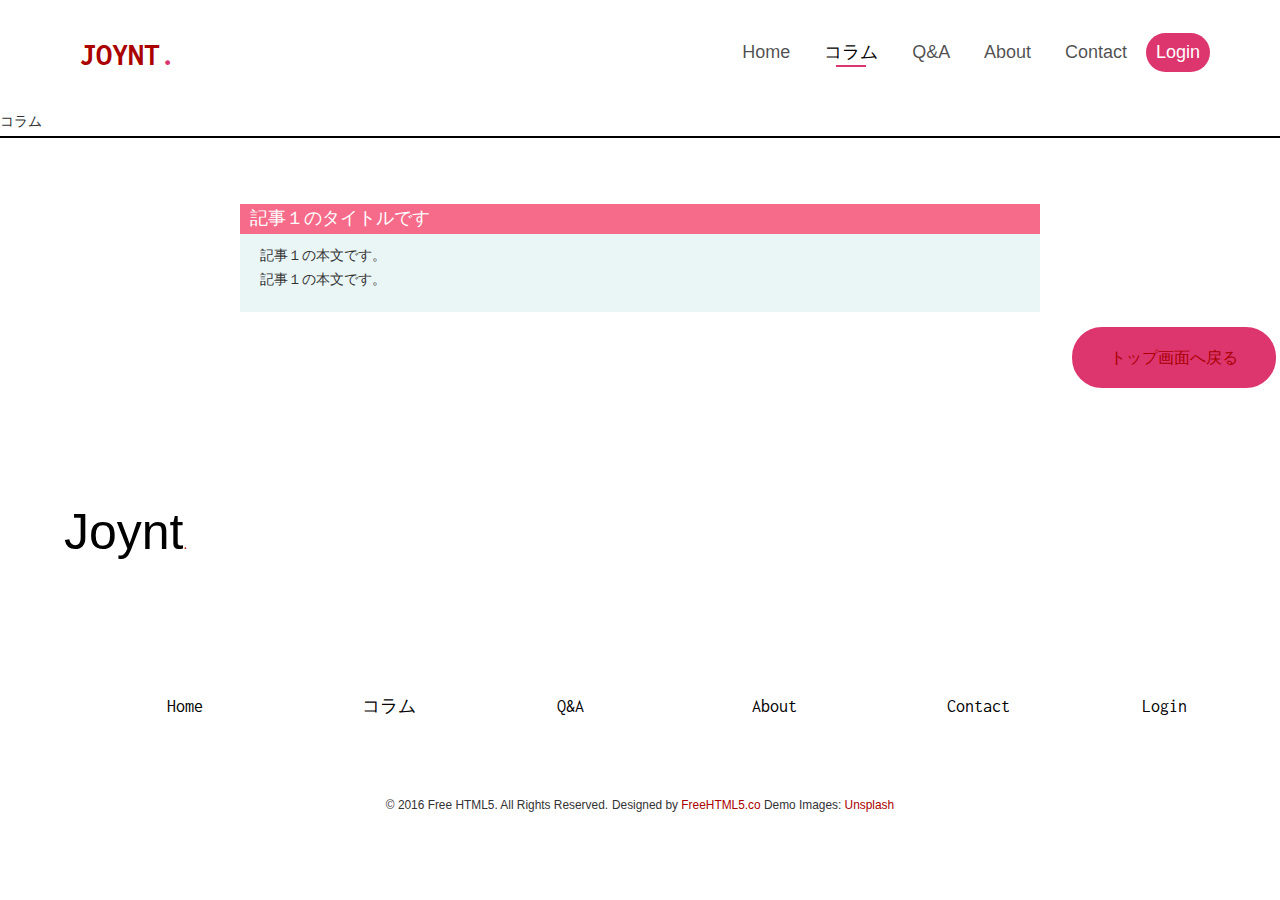
<file: Keiko/air/kiji.html>
<!DOCTYPE html>
<html lang="ja">
<!-- <head>
<meta charset="utf-8">
<title>Special Blog</title>
<link rel="stylesheet" href="blog.css">
</head> -->
<head>
	<meta charset="utf-8">
	<meta http-equiv="X-UA-Compatible" content="IE=edge">
	<title>Air &mdash; Free Website Template, Free HTML5 Template by freehtml5.co</title>
	<meta name="viewport" content="width=device-width, initial-scale=1">
	<meta name="description" content="Free HTML5 Website Template by freehtml5.co" />
	<meta name="keywords" content="free website templates, free html5, free template, free bootstrap, free website template, html5, css3, mobile first, responsive" />
	<meta name="author" content="freehtml5.co" />

	<!-- 
	//////////////////////////////////////////////////////

	FREE HTML5 TEMPLATE 
	DESIGNED & DEVELOPED by FreeHTML5.co
		
	Website: 		http://freehtml5.co/
	Email: 			info@freehtml5.co
	Twitter: 		http://twitter.com/fh5co
	Facebook: 		https://www.facebook.com/fh5co

	//////////////////////////////////////////////////////
	 -->

  	<!-- Facebook and Twitter integration -->
	<meta property="og:title" content=""/>
	<meta property="og:image" content=""/>
	<meta property="og:url" content=""/>
	<meta property="og:site_name" content=""/>
	<meta property="og:description" content=""/>
	<meta name="twitter:title" content="" />
	<meta name="twitter:image" content="" />
	<meta name="twitter:url" content="" />
	<meta name="twitter:card" content="" />

	<!-- <link href="https://fonts.googleapis.com/css?family=Work+Sans:300,400,500,700,800" rel="stylesheet">	 -->
	<link href="https://fonts.googleapis.com/css?family=Inconsolata:400,700" rel="stylesheet">
	
	<!-- Animate.css -->
	<link rel="stylesheet" href="css/animate.css">
	<!-- Icomoon Icon Fonts-->
	<link rel="stylesheet" href="css/icomoon.css">
	<!-- Bootstrap  -->
	<link rel="stylesheet" href="css/bootstrap.css">
	<!-- Flexslider  -->
	<link rel="stylesheet" href="css/flexslider.css">

	<!-- Theme style  -->
	<link rel="stylesheet" href="css/style.css">

	<!-- タブリンク -->
	<link rel="stylesheet" href="css/tabu.css" >

	<!-- ブログ記事リンク -->
	<link rel="stylesheet" href="blog.css">

	<!-- Modernizr JS -->
	<script src="js/modernizr-2.6.2.min.js"></script>
	<!-- FOR IE9 below -->
	<!--[if lt IE 9]>
	<script src="js/respond.min.js"></script>
	<![endif]-->

	<script type="text/javascript" src="https://ajax.googleapis.com/ajax/libs/jquery/2.1.3/jquery.min.js"></script>
	<script>
	$(function() {
	    $(".tab li").click(function() {
	        var num = $(".tab li").index(this);
	        $(".tabContent").removeClass('active');
	        $(".tabContent").eq(num).addClass('active');
	        $(".tab li").removeClass('active');
	        $(this).addClass('active')
	    });
	});
	</script>


	</head>
	<div class="fh5co-loader"></div>
	
	<div id="page">
	<nav class="fh5co-nav" role="navigation">
		<div class="top-menu">
			<div class="container">
				<div class="row">
					<div class="col-xs-2">
						<div id="fh5co-logo"><a href="index.html">JOYNT<span>.</span></a></div>
					</div>
					<div class="col-xs-10 text-right menu-1">
						<ul>
							<li><a href="index.html">Home</a></li>
							<li class="active"><a href="portfolio.html">コラム</a></li>
							<li class="has-dropdown">
								<a href="blog.html">Q&A</a>
								<ul class="dropdown">
									<li><a href="#">Q</a></li>
									<li><a href="#">eCommerce</a></li>
									<li><a href="#">Branding</a></li>
									<li><a href="#">API</a></li>
								</ul>
							</li>
							<li><a href="about.html">About</a></li>
							<li><a href="contact.html">Contact</a></li>
							<li class="btn-cta"><a href="#"><span>Login</span></a></li>
						</ul>
					</div>
				</div>
				
			</div>
		</div>
	</nav>
<body>
コラム<hr>
<h1>Special Blog</h1>
<div class="post">
  <h2>記事１のタイトルです</h2>
  <p>
    記事１の本文です。<br>
    記事１の本文です。<br>
  </p>

</div>
<a class="btn btn-primary btn-lg btn-demo" href="#" style="float: right;">トップ画面へ戻る</a>
<footer id="fh5co-footer" role="contentinfo">
	<div class="fh5co-logo" ><a href="index.html"><span style="font-size: 50px; color: black;">　
	Joynt</span><span>.</span></a></div>
					</div><br>


		<div class="container">
			<div class="row row-pb-md">
				<div class="col-md-2 col-md-push-1 fh5co-widget">
					<h4>Home</h4>
				</div>
				<div class="col-md-2 col-md-push-1 fh5co-widget">
					<h4>コラム</h4>
				</div>

				<div class="col-md-2 col-md-push-1 fh5co-widget">
					<h4>Q&A</h4>
				</div>

				<div class="col-md-2 col-md-push-1 fh5co-widget">
					<h4>About</h4>
				</div>
				<div class="col-md-2 col-md-push-1 fh5co-widget">
					<h4>Contact</h4>
				</div>
				<div class="col-md-2 col-md-push-1 fh5co-widget">
					<h4>Login</h4>
				</div>





			</div>

			<div class="row copyright">
				<div class="col-md-12 text-center">
					<p>
						<small class="block">&copy; 2016 Free HTML5. All Rights Reserved.</small> 
						<small class="block">Designed by <a href="http://freehtml5.co/" target="_blank">FreeHTML5.co</a> Demo Images: <a href="http://unsplash.co/" target="_blank">Unsplash</a></small>
					</p>
				<!-- 	<p>
						<ul class="fh5co-social-icons">
							<li><a href="#"><i class="icon-twitter"></i></a></li>
							<li><a href="#"><i class="icon-facebook"></i></a></li>
							<li><a href="#"><i class="icon-linkedin"></i></a></li>
							<li><a href="#"><i class="icon-dribbble"></i></a></li>
						</ul>
					</p>
 -->				</div>
			</div>

		</div>
	</footer>
	</div>

	<div class="gototop js-top">
		<a href="#" class="js-gotop"><i class="icon-arrow-up22"></i></a>
	</div>
	
	<!-- jQuery -->
	<script src="js/jquery.min.js"></script>
	<!-- jQuery Easing -->
	<script src="js/jquery.easing.1.3.js"></script>
	<!-- Bootstrap -->
	<script src="js/bootstrap.min.js"></script>
	<!-- Waypoints -->
	<script src="js/jquery.waypoints.min.js"></script>
	<!-- Flexslider -->
	<script src="js/jquery.flexslider-min.js"></script>
	<!-- Main -->
	<script src="js/main.js"></script>
</body>
</html>
</file>
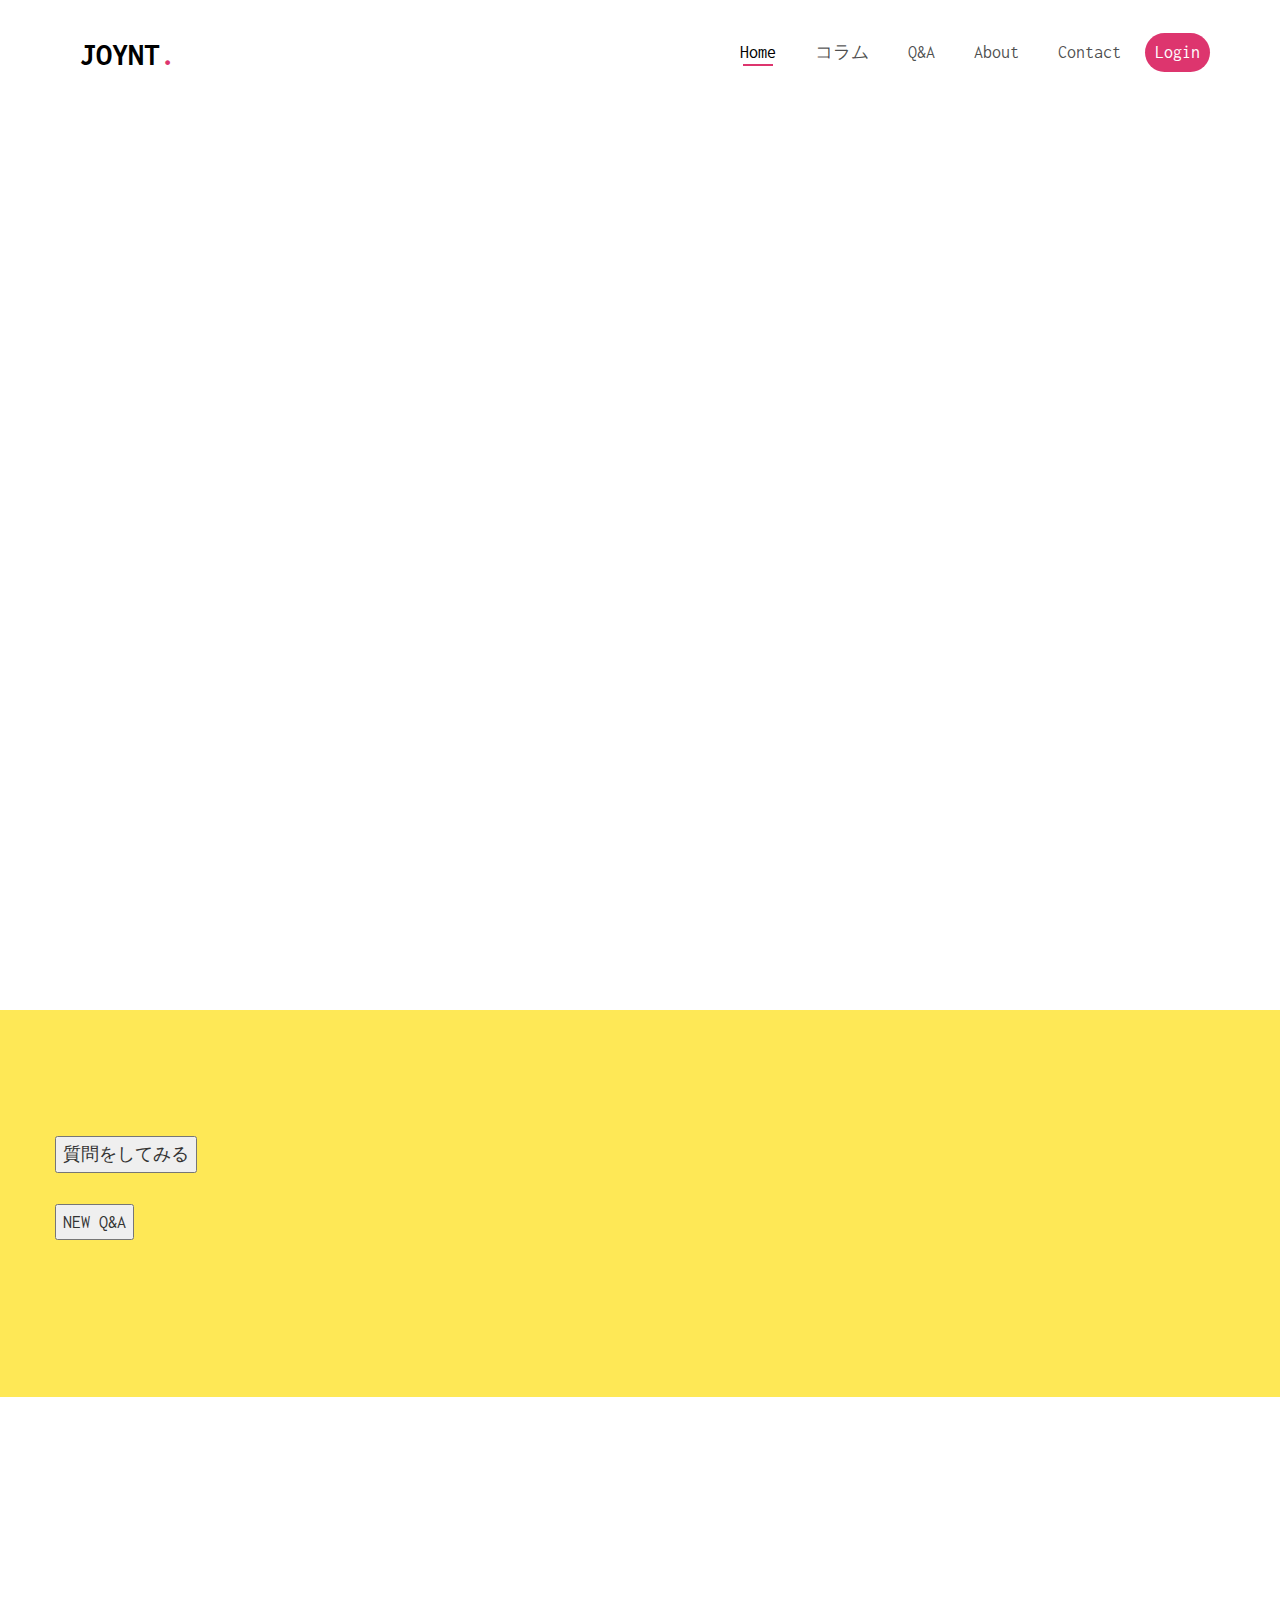
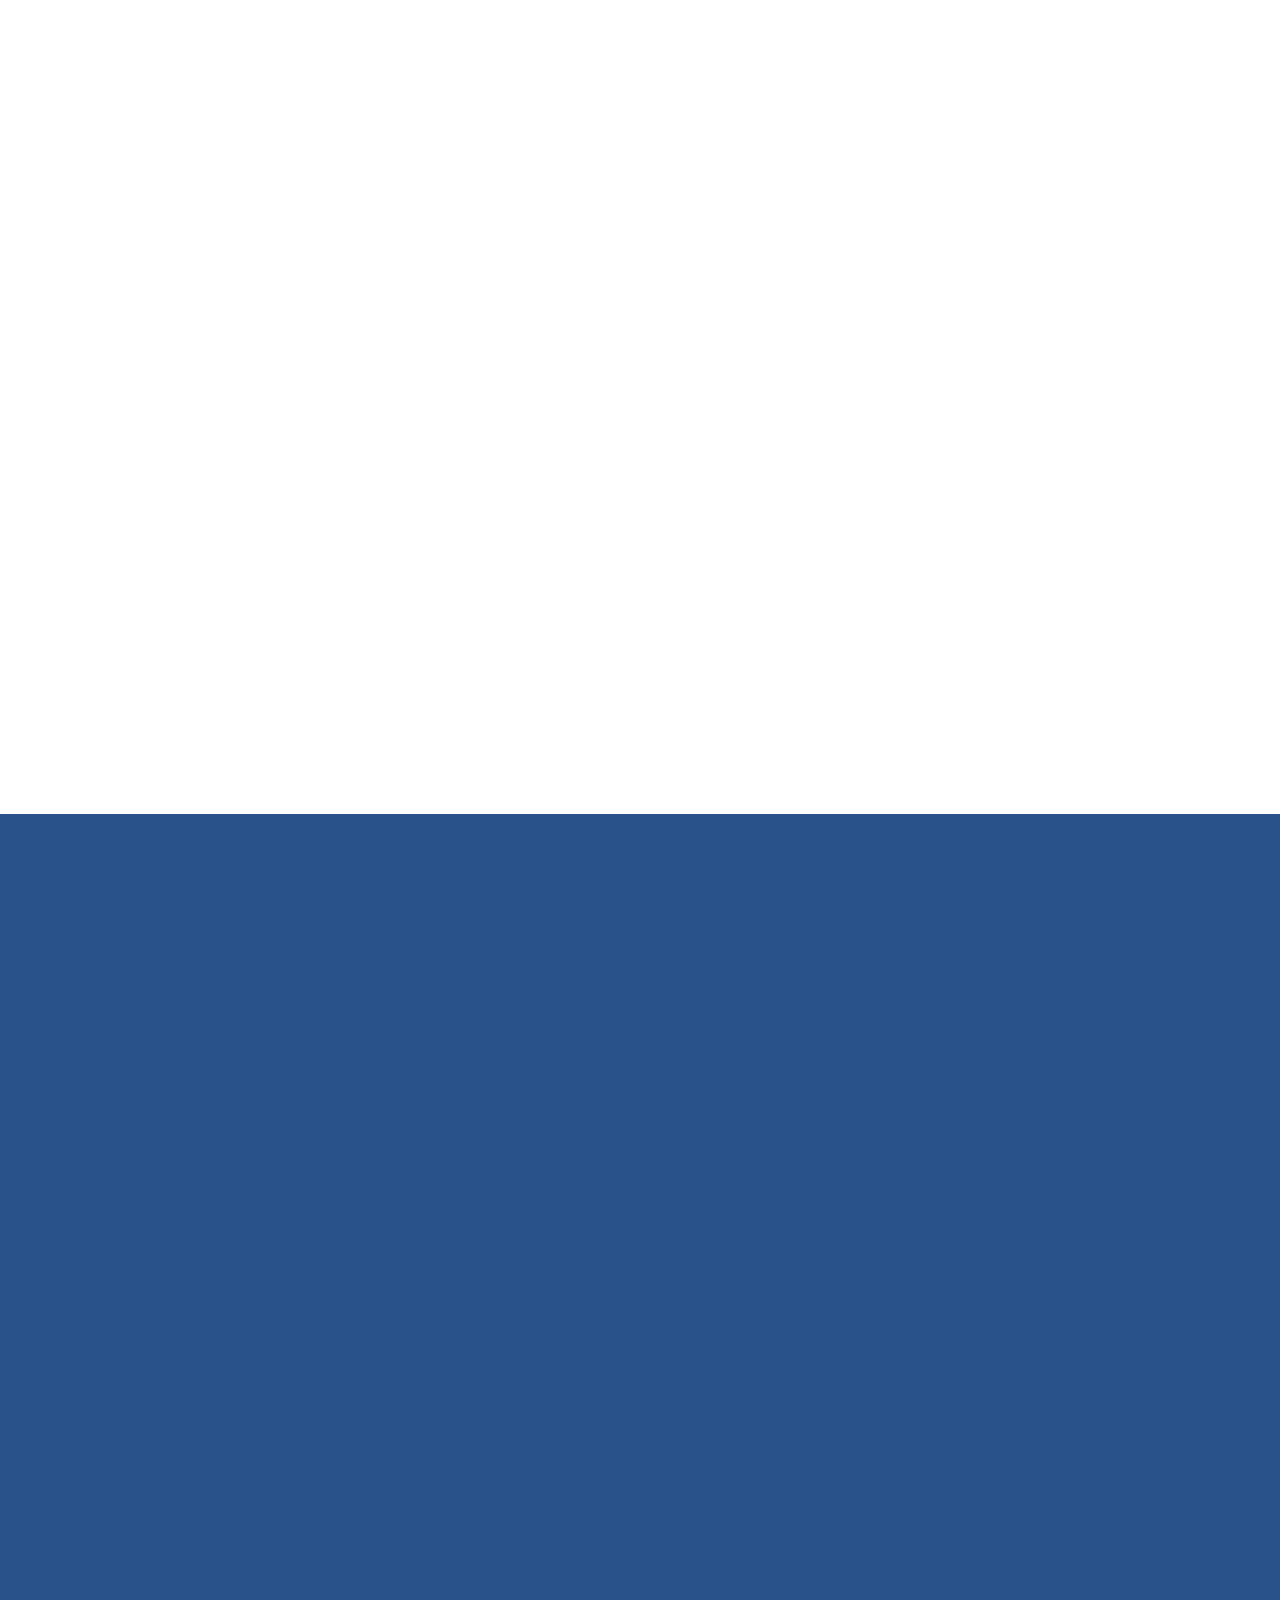
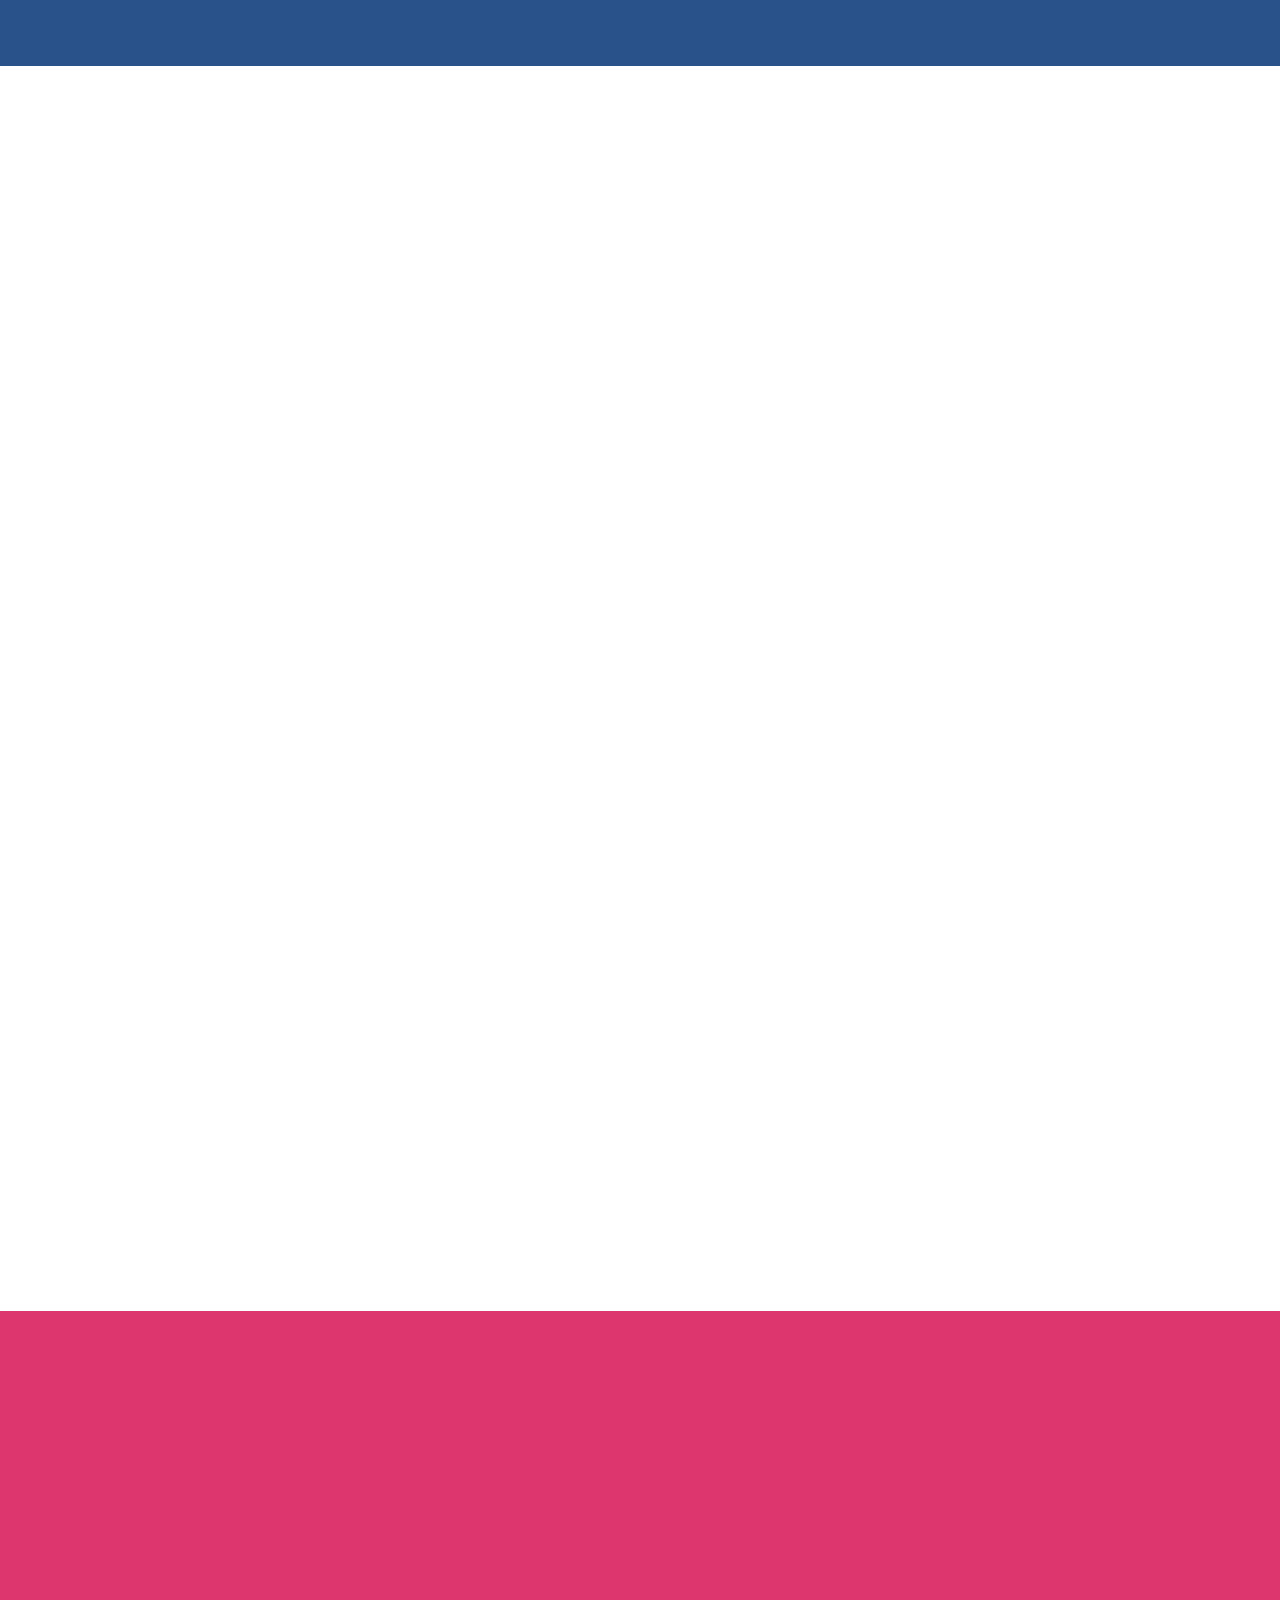
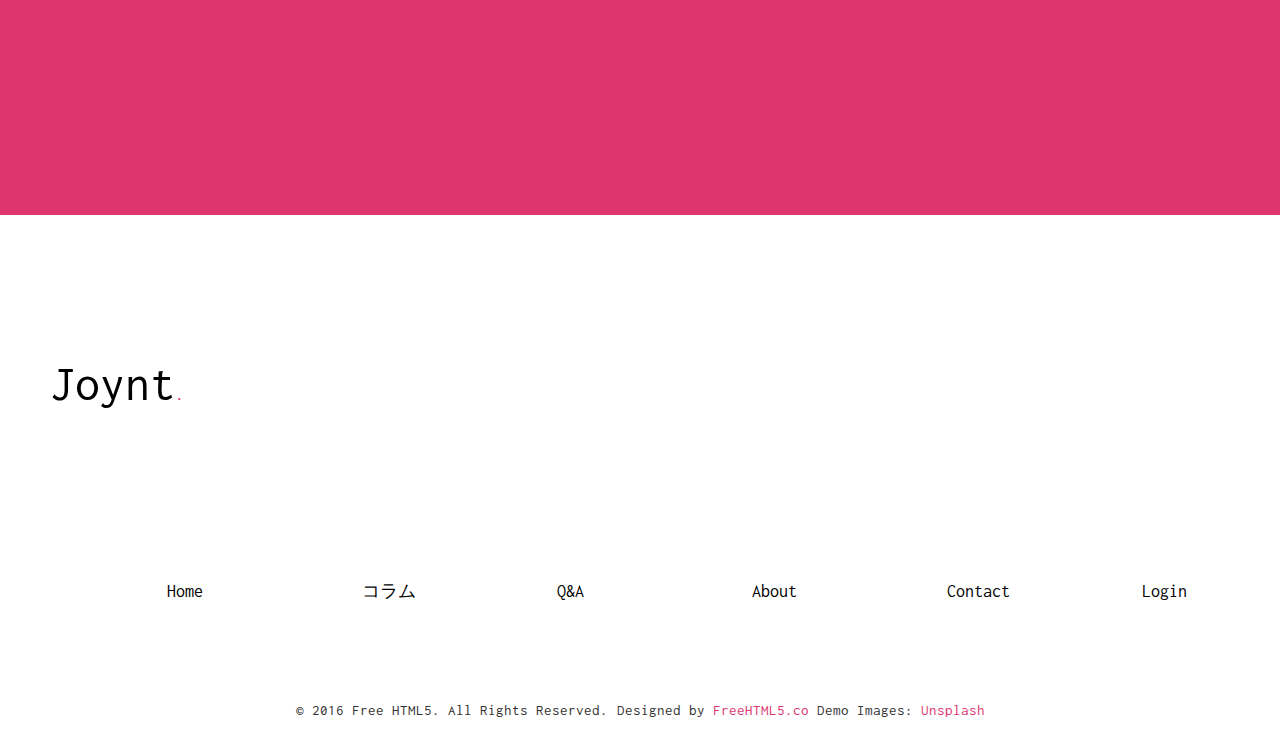
<file: Keiko/air/mypage.html>
<!DOCTYPE HTML>
<html lang="ja">
	<head>
	<meta charset="utf-8">
	<meta http-equiv="X-UA-Compatible" content="IE=edge">
	<title>Air &mdash; Free Website Template, Free HTML5 Template by freehtml5.co</title>
	<meta name="viewport" content="width=device-width, initial-scale=1">
	<meta name="description" content="Free HTML5 Website Template by freehtml5.co" />
	<meta name="keywords" content="free website templates, free html5, free template, free bootstrap, free website template, html5, css3, mobile first, responsive" />
	<meta name="author" content="freehtml5.co" />

	<!-- 
	//////////////////////////////////////////////////////

	FREE HTML5 TEMPLATE 
	DESIGNED & DEVELOPED by FreeHTML5.co
		
	Website: 		http://freehtml5.co/
	Email: 			info@freehtml5.co
	Twitter: 		http://twitter.com/fh5co
	Facebook: 		https://www.facebook.com/fh5co

	//////////////////////////////////////////////////////
	 -->

  	<!-- Facebook and Twitter integration -->
	<meta property="og:title" content=""/>
	<meta property="og:image" content=""/>
	<meta property="og:url" content=""/>
	<meta property="og:site_name" content=""/>
	<meta property="og:description" content=""/>
	<meta name="twitter:title" content="" />
	<meta name="twitter:image" content="" />
	<meta name="twitter:url" content="" />
	<meta name="twitter:card" content="" />

	<!-- <link href="https://fonts.googleapis.com/css?family=Work+Sans:300,400,500,700,800" rel="stylesheet">	 -->
	<link href="https://fonts.googleapis.com/css?family=Inconsolata:400,700" rel="stylesheet">
	
	<!-- Animate.css -->
	<link rel="stylesheet" href="css/animate.css">
	<!-- Icomoon Icon Fonts-->
	<link rel="stylesheet" href="css/icomoon.css">
	<!-- Bootstrap  -->
	<link rel="stylesheet" href="css/bootstrap.css">
	<!-- Flexslider  -->
	<link rel="stylesheet" href="css/flexslider.css">

	<!-- Theme style  -->
	<link rel="stylesheet" href="css/style.css">

	<!-- Modernizr JS -->
	<script src="js/modernizr-2.6.2.min.js"></script>
	<!-- FOR IE9 below -->
	<!--[if lt IE 9]>
	<script src="js/respond.min.js"></script>
	<![endif]-->

	<!-- すづかが作ったCSS -->
	<link rel="stylesheet" href="css/topimage.css">

	</head>
	<body>
		
	<div class="fh5co-loader"></div>
	
	<div id="page">
	<nav class="fh5co-nav" role="navigation">
		<div class="top-menu">
			<div class="container">
				<div class="row">
					<div class="col-xs-2">
						<div id="fh5co-logo"><a href="index.html">Joynt<span>.</span></a></div>
					</div>
					<div class="col-xs-10 text-right menu-1">
						<ul>
							<li class="active"><a href="index.html">Home</a></li>
							<li><a href="portfolio.html">コラム</a></li>
							<li class="has-dropdown">
								<a href="blog.html">Q&A</a>
								<ul class="dropdown">
									<li><a href="#">Web Design</a></li>
									<li><a href="#">eCommerce</a></li>
									<li><a href="#">Branding</a></li>
									<li><a href="#">API</a></li>
								</ul>
							</li>
							<li><a href="about.html">About</a></li>
							<li><a href="contact.html">Contact</a></li>
							<li class="btn-cta"><a href="#"><span>Login</span></a></li>
						</ul>
					</div>
				</div>
				
			</div>
		</div>
	</nav>

	<header id="fh5co-header" class="fh5co-cover js-fullheight" role="banner">
		<div class="overlay"></div>
		<div class="container">
			<div class="row">
				<div class="text-center">
					<div class="display-t js-fullheight">
						<div class="display-tc js-fullheight animate-box" data-animate-effect="fadeIn">

							<img src="images/topimage.jpg" width=100% heigjt=70%>
						<!-- 	<br>
							<br>
							<p><a class="btn btn-primary btn-lg btn- text-center" href="#"></i> 質問してみる</a> <br>
							   <br>


								<a class="btn btn-primary btn-lg btn-learn">New Q&A</a></p> -->

								<!-- <p class="topimage">
								  <img src="images/topimage.jpg">
								</p>
							<p><a class="btn btn-primary btn-lg btn-demo" href="#"></i> View Demo</a> <a class="btn btn-primary btn-lg btn-learn">Learn More</a></p> -->

						</div>
					</div>
				</div>
			</div>
		</div>
	</header>

	<div id="fh5co-features">
		<div class="container">
			<div class="services-padding">
				<div class="row">
					<input type="submit" value="質問をしてみる" >
					<br>
					<br>

					<input type="submit" value="NEW Q&A" >
					<br>
					<br>

					






					<!-- <div class="col-md-4 animate-box">
						<div class="feature-left">
							<span class="icon">
								<i class="icon-hotairballoon"></i>
							</span>
							<div class="feature-copy">
								<h3>Marketing</h3>
								<p>Facilis ipsum reprehenderit nemo molestias. Aut cum mollitia reprehenderit.</p>
								<p><a href="#">Learn More <i class="icon-arrow-right22"></i></a></p>
							</div>
						</div>
					</div>

					<div class="col-md-4 animate-box">
						<div class="feature-left">
							<span class="icon">
								<i class="icon-search"></i>
							</span>
							<div class="feature-copy">
								<h3>Search Engine</h3>
								<p>Facilis ipsum reprehenderit nemo molestias. Aut cum mollitia reprehenderit.</p>
								<p><a href="#">Learn More <i class="icon-arrow-right22"></i></a></p>
							</div>
						</div>

					</div>
					<div class="col-md-4 animate-box">
						<div class="feature-left">
							<span class="icon">
								<i class="icon-wallet"></i>
							</span>
							<div class="feature-copy">
								<h3>Earn Money</h3>
								<p>Facilis ipsum reprehenderit nemo molestias. Aut cum mollitia reprehenderit.</p>
								<p><a href="#">Learn More <i class="icon-arrow-right22"></i></a></p>
							</div>
						</div>
					</div> -->
				<!-- </div>


				<div class="row">
					<div class="col-md-4 animate-box">

						<div class="feature-left">
							<span class="icon">
								<i class="icon-wine"></i>
							</span>
							<div class="feature-copy">
								<h3>Entrepreneur</h3>
								<p>Facilis ipsum reprehenderit nemo molestias. Aut cum mollitia reprehenderit.</p>
								<p><a href="#">Learn More <i class="icon-arrow-right22"></i></a></p>
							</div>
						</div>

					</div>

					<div class="col-md-4 animate-box">
						<div class="feature-left">
							<span class="icon">
								<i class="icon-genius"></i>
							</span>
							<div class="feature-copy">
								<h3>Stragic Plan</h3>
								<p>Facilis ipsum reprehenderit nemo molestias. Aut cum mollitia reprehenderit.</p>
								<p><a href="#">Learn More <i class="icon-arrow-right22"></i></a></p>
							</div>
						</div>

					</div>
					<div class="col-md-4 animate-box">
						<div class="feature-left">
							<span class="icon">
								<i class="icon-chat"></i>
							</span>
							<div class="feature-copy">
								<h3>Support</h3>
								<p>Facilis ipsum reprehenderit nemo molestias. Aut cum mollitia reprehenderit.</p>
								<p><a href="#">Learn More <i class="icon-arrow-right22"></i></a></p>
							</div>
						</div>
					</div> -->
				</div>
			</div>
		</div>
	</div>







	<div id="fh5co-wireframe">
		<div class="container">
			<div class="row animate-box">
				<div class="col-md-8 col-md-offset-2 text-center fh5co-heading">
					<h2>Wireframe Connects the Underlying Conceptual Structure</h2>
				</div>
			</div>
			<div class="row">
				<div class="col-md-5 animate-box">
					<div class="user-frame">
						<h3>Wireframe Connects the Underlying Conceptual Structure</h3>
						<p>Far far away, behind the word mountains, far from the countries Vokalia and Consonantia, there live the blind texts far from the countries Vokalia and Consonantia, there live the blind texts. </p>
						<span>Louie Jie Mahusay</span><br>
						<small>CEO, Founder</small>
					</div>
				</div>
				<div class="col-md-7 animate-box">
					<p>Far far away, behind the word mountains, far from the countries Vokalia and Consonantia, there live the blind texts far from the countries Vokalia and Consonantia, there live the blind texts. </p>
					<blockquote>
						<p>Far far away, behind the word mountains, far from the countries Vokalia and Consonantia, there live the blind texts far from the countries Vokalia and Consonantia, there live the blind texts. </p>
					</blockquote>
					<p>Far far away, behind the word mountains, far from the countries Vokalia and Consonantia, there live the blind texts far from the countries Vokalia and Consonantia, there live the blind texts. far away, behind the word mountains, far from the countries Vokalia and Consonantia, there live the blind texts far from the countries Vokalia and Consonantia, there live the blind texts. </p>
				</div>
			</div>
		</div>
	</div>

	<div id="fh5co-slider">
		<div class="container">
			<div class="row">
				<div class="col-md-6 animate-box">
					<div class="heading">
						<h2>Download Our Latest Free HTML5 Bootstrap Template</h2>
						<p>Far far away, behind the word mountains, far from the countries Vokalia and Consonantia.</p>
					</div>
				</div>
				<div class="col-md-6 col-md-push-1 animate-box">
					<aside id="fh5co-hero">
					<div class="flexslider">
						<ul class="slides">
					   	<li style="background-image: url(images/img_bg_1.jpg);">
					   		<div class="overlay-gradient"></div>
					   		<div class="container-fluid">
					   			<div class="row">
						   			<div class="col-md-12 col-md-offset-0 col-md-pull-10 slider-text slider-text-bg">
						   				<div class="slider-text-inner">
						   					<div class="desc">
													<h2>Air Free HTML5 Bootstrap Template</h2>
													<p>Ink is a free html5 bootstrap and a multi-purpose template perfect for any type of websites. A combination of a minimal and modern design template. The features are big slider on homepage, smooth animation, product listing and many more</p>
						   					</div>
						   				</div>
						   			</div>
						   		</div>
					   		</div>
					   	</li>
					   	<li style="background-image: url(images/img_bg_2.jpg);">
					   		<div class="overlay-gradient"></div>
					   		<div class="container-fluid">
					   			<div class="row">
						   			<div class="col-md-12 col-md-offset-0 col-md-pull-10 slider-text slider-text-bg">
						   				<div class="slider-text-inner">
						   					<div class="desc">
													<h2>Ink Free HTML5 Bootstrap Template</h2>
													<p>Ink is a free html5 bootstrap and a multi-purpose template perfect for any type of websites. A combination of a minimal and modern design template. The features are big slider on homepage, smooth animation, product listing and many more</p>
						   					</div>
						   				</div>
						   			</div>
						   		</div>
					   		</div>
					   	</li>
					   	<li style="background-image: url(images/img_bg_3.jpg);">
					   		<div class="overlay-gradient"></div>
					   		<div class="container-fluid">
					   			<div class="row">
						   			<div class="col-md-12 col-md-offset-0 col-md-pull-10 slider-text slider-text-bg">
						   				<div class="slider-text-inner">
						   					<div class="desc">
													<h2>Travel Free HTML5 Bootstrap Template</h2>
													<p>Ink is a free html5 bootstrap and a multi-purpose template perfect for any type of websites. A combination of a minimal and modern design template. The features are big slider on homepage, smooth animation, product listing and many more</p>
						   					</div>
						   				</div>
						   			</div>
						   		</div>
					   		</div>
					   	</li>		   	
					  	</ul>
				  	</div>
				</aside>
				</div>
			</div>
		</div>
	</div>

	<div id="fh5co-blog">
		<div class="container">
			<div class="row animate-box">
				<div class="col-md-8 col-md-offset-2 text-center fh5co-heading">
					<h2>Recent Post</h2>
					<p>Dignissimos asperiores vitae velit veniam totam fuga molestias accusamus alias autem provident. Odit ab aliquam dolor eius.</p>
				</div>
			</div>
			<div class="row">
				<div class="col-md-4">
					<div class="fh5co-blog animate-box">
						<a href="#" class="blog-bg" style="background-image: url(images/blog-1.jpg);"></a>
						<div class="blog-text">
							<span class="posted_on">Feb. 15th 2016</span>
							<h3><a href="#">Photoshoot On The Street</a></h3>
							<p>Far far away, behind the word mountains, far from the countries Vokalia and Consonantia, there live the blind texts.</p>
							<ul class="stuff">
								<li><i class="icon-heart2"></i>249</li>
								<li><i class="icon-eye2"></i>1,308</li>
								<li><a href="#">Read More<i class="icon-arrow-right22"></i></a></li>
							</ul>
						</div> 
					</div>
				</div>
				<div class="col-md-4">
					<div class="fh5co-blog animate-box">
						<a href="#" class="blog-bg" style="background-image: url(images/blog-2.jpg);"></a>
						<div class="blog-text">
							<span class="posted_on">Feb. 15th 2016</span>
							<h3><a href="#">Surfing at Philippines</a></h3>
							<p>Far far away, behind the word mountains, far from the countries Vokalia and Consonantia, there live the blind texts.</p>
							<ul class="stuff">
								<li><i class="icon-heart2"></i>249</li>
								<li><i class="icon-eye2"></i>1,308</li>
								<li><a href="#">Read More<i class="icon-arrow-right22"></i></a></li>
							</ul>
						</div> 
					</div>
				</div>
				<div class="col-md-4">
					<div class="fh5co-blog animate-box">
						<a href="#" class="blog-bg" style="background-image: url(images/blog-3.jpg);"></a>
						<div class="blog-text">
							<span class="posted_on">Feb. 15th 2016</span>
							<h3><a href="#">Focus On Uderwater</a></h3>
							<p>Far far away, behind the word mountains, far from the countries Vokalia and Consonantia, there live the blind texts.</p>
							<ul class="stuff">
								<li><i class="icon-heart2"></i>249</li>
								<li><i class="icon-eye2"></i>1,308</li>
								<li><a href="#">Read More<i class="icon-arrow-right22"></i></a></li>
							</ul>
						</div> 
					</div>
				</div>
			</div>
		</div>
	</div>
	
	<div id="fh5co-started">
		<div class="overlay"></div>
		<div class="container">
			<div class="row animate-box">
				<div class="col-md-8 col-md-offset-2 text-center fh5co-heading">
					<h2>Hire Us!</h2>
					<p>Facilis ipsum reprehenderit nemo molestias. Aut cum mollitia reprehenderit. Eos cumque dicta adipisci architecto culpa amet.</p>
					<p><a href="#" class="btn btn-default btn-lg">Contact Us</a></p>
				</div>
			</div>
		</div>
	</div>

	<footer id="fh5co-footer" role="contentinfo">
						<div class="fh5co-logo" ><a href="index.html"><span style="font-size: 50px; color: black;">　Joynt</span><span>.</span></a></div>
					</div><br>


		<div class="container">
			<div class="row row-pb-md">
				<div class="col-md-2 col-md-push-1 fh5co-widget">
					<h4>Home</h4>
				</div>
				<div class="col-md-2 col-md-push-1 fh5co-widget">
					<h4>コラム</h4>
				</div>

				<div class="col-md-2 col-md-push-1 fh5co-widget">
					<h4>Q&A</h4>
				</div>

				<div class="col-md-2 col-md-push-1 fh5co-widget">
					<h4>About</h4>
				</div>
				<div class="col-md-2 col-md-push-1 fh5co-widget">
					<h4>Contact</h4>
				</div>
				<div class="col-md-2 col-md-push-1 fh5co-widget">
					<h4>Login</h4>
				</div>





			</div>

			<div class="row copyright">
				<div class="col-md-12 text-center">
					<p>
						<small class="block">&copy; 2016 Free HTML5. All Rights Reserved.</small> 
						<small class="block">Designed by <a href="http://freehtml5.co/" target="_blank">FreeHTML5.co</a> Demo Images: <a href="http://unsplash.co/" target="_blank">Unsplash</a></small>
					</p>
				<!-- 	<p>
						<ul class="fh5co-social-icons">
							<li><a href="#"><i class="icon-twitter"></i></a></li>
							<li><a href="#"><i class="icon-facebook"></i></a></li>
							<li><a href="#"><i class="icon-linkedin"></i></a></li>
							<li><a href="#"><i class="icon-dribbble"></i></a></li>
						</ul>
					</p>
 -->				</div>
			</div>

		</div>
	</footer>
	</div>

	<div class="gototop js-top">
		<a href="#" class="js-gotop"><i class="icon-arrow-up22"></i></a>
	</div>
	
	<!-- jQuery -->
	<script src="js/jquery.min.js"></script>
	<!-- jQuery Easing -->
	<script src="js/jquery.easing.1.3.js"></script>
	<!-- Bootstrap -->
	<script src="js/bootstrap.min.js"></script>
	<!-- Waypoints -->
	<script src="js/jquery.waypoints.min.js"></script>
	<!-- Flexslider -->
	<script src="js/jquery.flexslider-min.js"></script>
	<!-- Main -->
	<script src="js/main.js"></script>

	</body>
</html>
</file>
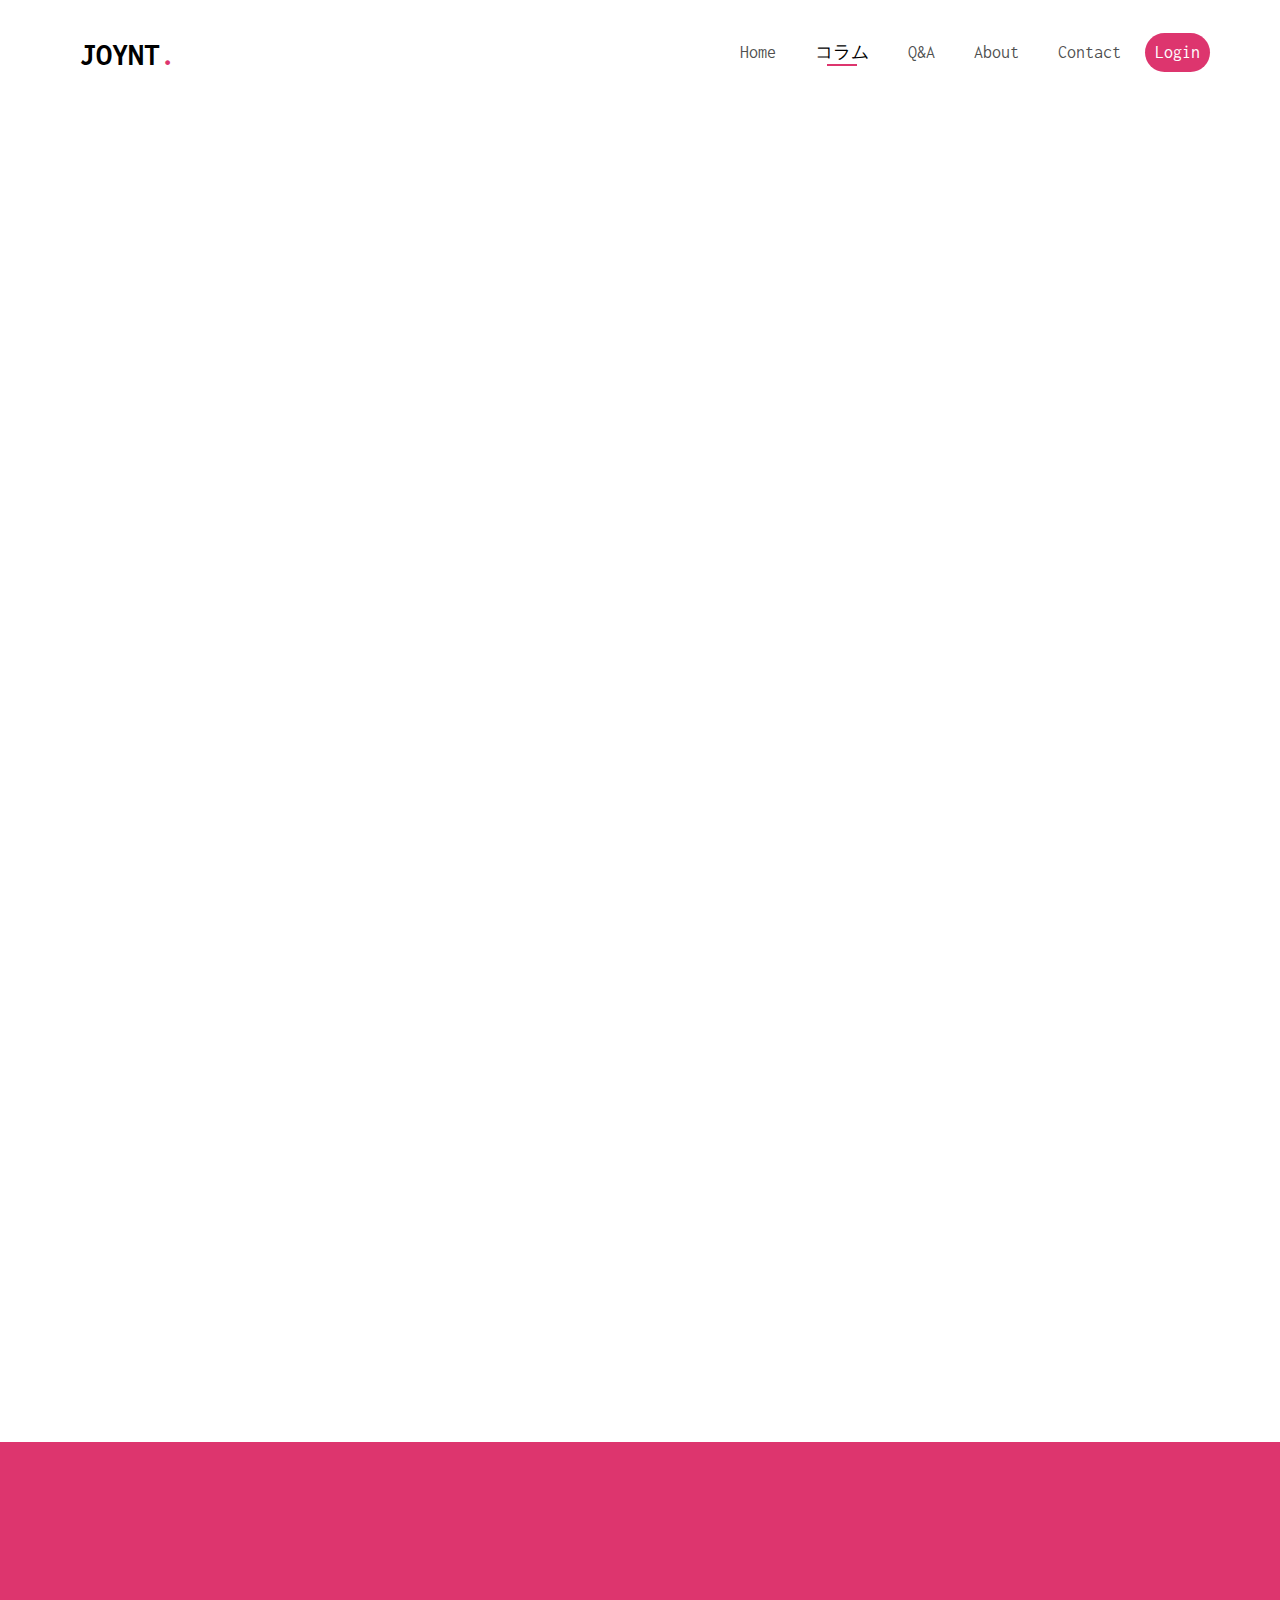
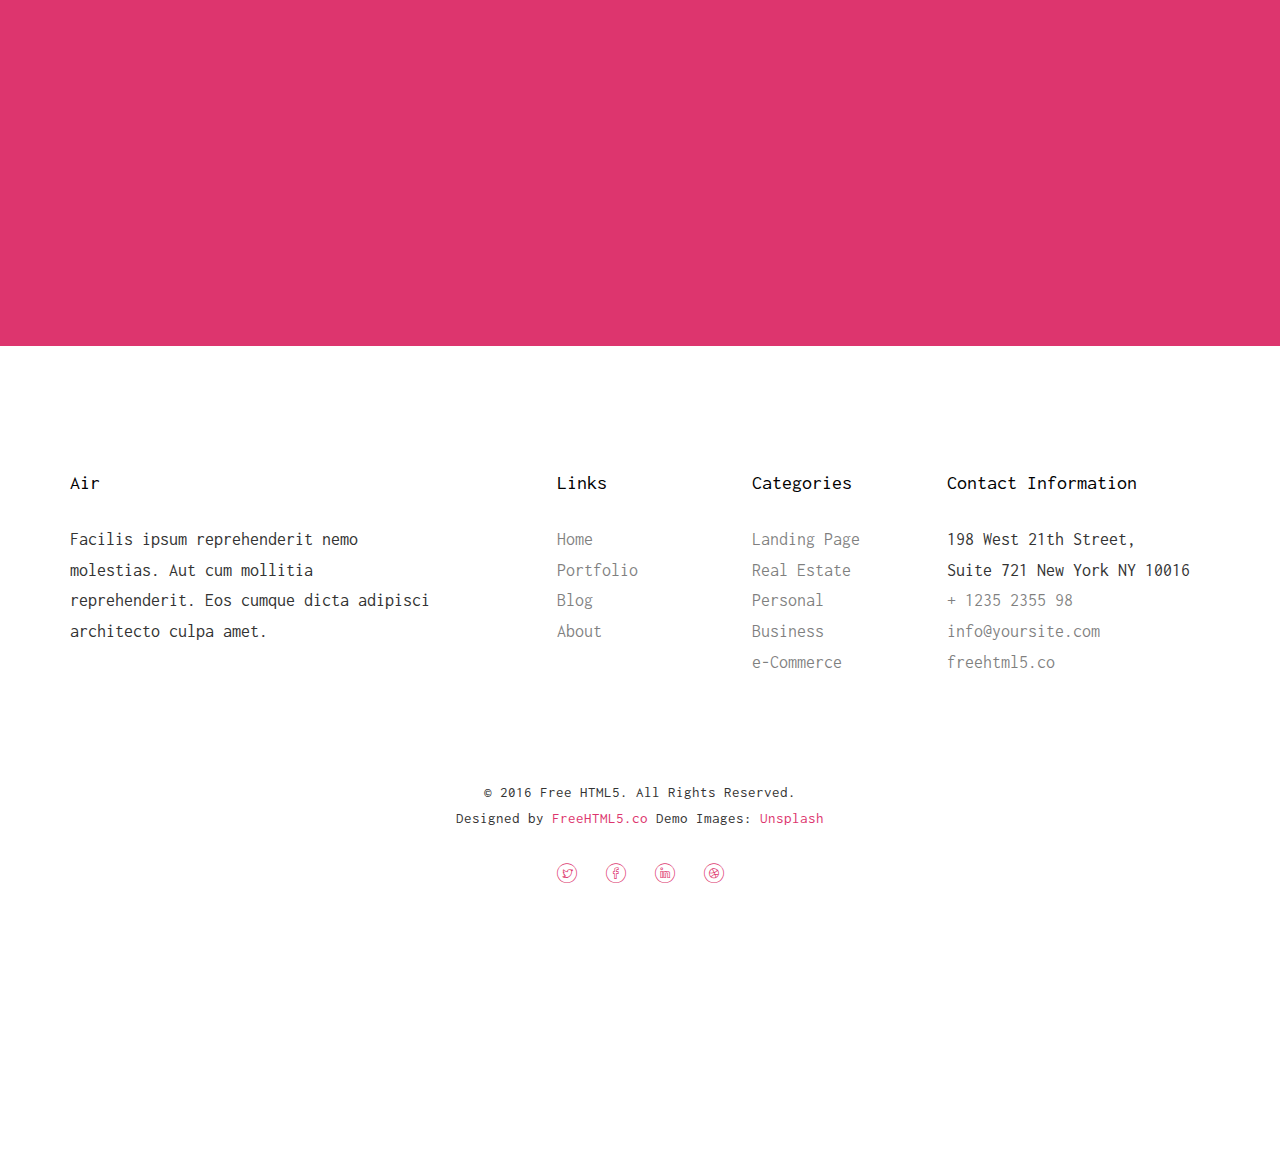
<file: Keiko/air/portfolio.html>
<!DOCTYPE HTML>
<html>
	<head>
	<meta charset="utf-8">
	<meta http-equiv="X-UA-Compatible" content="IE=edge">
	<title>Air &mdash; Free Website Template, Free HTML5 Template by freehtml5.co</title>
	<meta name="viewport" content="width=device-width, initial-scale=1">
	<meta name="description" content="Free HTML5 Website Template by freehtml5.co" />
	<meta name="keywords" content="free website templates, free html5, free template, free bootstrap, free website template, html5, css3, mobile first, responsive" />
	<meta name="author" content="freehtml5.co" />

	<!-- 
	//////////////////////////////////////////////////////

	FREE HTML5 TEMPLATE 
	DESIGNED & DEVELOPED by FreeHTML5.co
		
	Website: 		http://freehtml5.co/
	Email: 			info@freehtml5.co
	Twitter: 		http://twitter.com/fh5co
	Facebook: 		https://www.facebook.com/fh5co

	//////////////////////////////////////////////////////
	 -->

  	<!-- Facebook and Twitter integration -->
	<meta property="og:title" content=""/>
	<meta property="og:image" content=""/>
	<meta property="og:url" content=""/>
	<meta property="og:site_name" content=""/>
	<meta property="og:description" content=""/>
	<meta name="twitter:title" content="" />
	<meta name="twitter:image" content="" />
	<meta name="twitter:url" content="" />
	<meta name="twitter:card" content="" />

	<!-- <link href="https://fonts.googleapis.com/css?family=Work+Sans:300,400,500,700,800" rel="stylesheet">	 -->
	<link href="https://fonts.googleapis.com/css?family=Inconsolata:400,700" rel="stylesheet">
	
	<!-- Animate.css -->
	<link rel="stylesheet" href="css/animate.css">
	<!-- Icomoon Icon Fonts-->
	<link rel="stylesheet" href="css/icomoon.css">
	<!-- Bootstrap  -->
	<link rel="stylesheet" href="css/bootstrap.css">
	<!-- Flexslider  -->
	<link rel="stylesheet" href="css/flexslider.css">

	<!-- Theme style  -->
	<link rel="stylesheet" href="css/style.css">

	<!-- タブリンク -->
	<link rel="stylesheet" href="css/tab.css">

	<!-- Modernizr JS -->
	<script src="js/modernizr-2.6.2.min.js"></script>
	<!-- FOR IE9 below -->
	<!--[if lt IE 9]>
	<script src="js/respond.min.js"></script>
	<![endif]-->

	<script type="text/javascript" src="https://ajax.googleapis.com/ajax/libs/jquery/2.1.3/jquery.min.js"></script>
	<script>
	$(function() {
	    $(".tab li").click(function() {
	        var num = $(".tab li").index(this);
	        $(".tabContent").removeClass('active');
	        $(".tabContent").eq(num).addClass('active');
	        $(".tab li").removeClass('active');
	        $(this).addClass('active')
	    });
	});
	</script>

	</head>
	<body>
		
	<div class="fh5co-loader"></div>
	
	<div id="page">
	<nav class="fh5co-nav" role="navigation">
		<div class="top-menu">
			<div class="container">
				<div class="row">
					<div class="col-xs-2">
						<div id="fh5co-logo"><a href="index.html">JOYNT<span>.</span></a></div>
					</div>
					<div class="col-xs-10 text-right menu-1">
						<ul>
							<li><a href="index.html">Home</a></li>
							<li class="active"><a href="portfolio.html">コラム</a></li>
							<li class="has-dropdown">
								<a href="blog.html">Q&A</a>
								<ul class="dropdown">
									<li><a href="#">Web Design</a></li>
									<li><a href="#">eCommerce</a></li>
									<li><a href="#">Branding</a></li>
									<li><a href="#">API</a></li>
								</ul>
							</li>
							<li><a href="about.html">About</a></li>
							<li><a href="contact.html">Contact</a></li>
							<li class="btn-cta"><a href="#"><span>Login</span></a></li>
						</ul>
					</div>
				</div>
				
			</div>
		</div>
	</nav>

	<div id="fh5co-portfolio">
		<div class="container">
			<div class="row animate-box">
				<div class="col-md-8 col-md-offset-2 text-center fh5co-heading">
					<ul class="tab">
				    <li class="active">投稿を探す</li>
				    <li>ユーザーを探す</li>
					</ul>
					 
					<div class="tabContent active">
						　<form action="cgi-bin/example.cgi" method="post">
						  <input type="search" name="search" placeholder="キーワードを入力"  style="width:80%;">
						  <input type="submit" name="submit" value="検索">
						 </form>
					</div>
					<div class="tabContent">
						 <form action="cgi-bin/example.cgi" method="post">
						  <input type="search" name="search" placeholder="キーワードを入力"
						  style="width:80%;">
						  <input type="submit" name="submit" value="検索">
						 </form>

				</div>
			</div>
			<div class="row">
				<div class="col-md-4">
					<div class="fh5co-portfolio animate-box">
						<a href="#">
							<div class="portfolio-entry" style="background-image: url(images/portfolio-1.jpg);"></div>
							<div class="portfolio-text">
								<h3>Photoshoot On The Street</h3>
								<ul class="stuff">
									<li><i class="icon-heart2"></i>200</li>
									<li><i class="icon-eye2"></i>248</li>
									<li><i class="icon-download3"></i>240</li>
								</ul>
							</div> 
						</a>
					</div>
				</div>
				<div class="col-md-4">
					<div class="fh5co-portfolio animate-box">
						<a href="#">
							<div class="portfolio-entry" style="background-image: url(images/portfolio-2.jpg);"></div>
							<div class="portfolio-text">
								<h3>Photoshoot On The Street</h3>
								<ul class="stuff">
									<li><i class="icon-heart2"></i>200</li>
									<li><i class="icon-eye2"></i>248</li>
									<li><i class="icon-download3"></i>240</li>
								</ul>
							</div> 
						</a>
					</div>
				</div>
				<div class="col-md-4">
					<div class="fh5co-portfolio animate-box">
						<a href="#">
							<div class="portfolio-entry" style="background-image: url(images/portfolio-3.jpg);"></div>
							<div class="portfolio-text">
								<h3>Photoshoot On The Street</h3>
								<ul class="stuff">
									<li><i class="icon-heart2"></i>200</li>
									<li><i class="icon-eye2"></i>248</li>
									<li><i class="icon-download3"></i>240</li>
								</ul>
							</div> 
						</a>
					</div>
				</div>
				<div class="col-md-4">
					<div class="fh5co-portfolio animate-box">
						<a href="#">
							<div class="portfolio-entry" style="background-image: url(images/portfolio-5.jpg);"></div>
							<div class="portfolio-text">
								<h3>Photoshoot On The Street</h3>
								<ul class="stuff">
									<li><i class="icon-heart2"></i>200</li>
									<li><i class="icon-eye2"></i>248</li>
									<li><i class="icon-download3"></i>240</li>
								</ul>
							</div> 
						</a>
					</div>
				</div>
				<div class="col-md-4">
					<div class="fh5co-portfolio animate-box">
						<a href="#">
							<div class="portfolio-entry" style="background-image: url(images/portfolio-4.jpg);"></div>
							<div class="portfolio-text">
								<h3>Photoshoot On The Street</h3>
								<ul class="stuff">
									<li><i class="icon-heart2"></i>200</li>
									<li><i class="icon-eye2"></i>248</li>
									<li><i class="icon-download3"></i>240</li>
								</ul>
							</div> 
						</a>
					</div>
				</div>
				<div class="col-md-4">
					<div class="fh5co-portfolio animate-box">
						<a href="#">
							<div class="portfolio-entry" style="background-image: url(images/portfolio-6.jpg);"></div>
							<div class="portfolio-text">
								<h3>Photoshoot On The Street</h3>
								<ul class="stuff">
									<li><i class="icon-heart2"></i>200</li>
									<li><i class="icon-eye2"></i>248</li>
									<li><i class="icon-download3"></i>240</li>
								</ul>
							</div> 
						</a>
					</div>
				</div>
			</div>
		</div>
	</div>
	
	<div id="fh5co-started">
		<div class="overlay"></div>
		<div class="container">
			<div class="row animate-box">
				<div class="col-md-8 col-md-offset-2 text-center fh5co-heading">
					<h2>Hire Us!</h2>
					<p>Facilis ipsum reprehenderit nemo molestias. Aut cum mollitia reprehenderit. Eos cumque dicta adipisci architecto culpa amet.</p>
					<p><a href="#" class="btn btn-default btn-lg">Contact Us</a></p>
				</div>
			</div>
		</div>
	</div>

	<footer id="fh5co-footer" role="contentinfo">
		<div class="container">
			<div class="row row-pb-md">
				<div class="col-md-4 fh5co-widget">
					<h4>Air</h4>
					<p>Facilis ipsum reprehenderit nemo molestias. Aut cum mollitia reprehenderit. Eos cumque dicta adipisci architecto culpa amet.</p>
				</div>
				<div class="col-md-2 col-md-push-1 fh5co-widget">
					<h4>Links</h4>
					<ul class="fh5co-footer-links">
						<li><a href="#">Home</a></li>
						<li><a href="#">Portfolio</a></li>
						<li><a href="#">Blog</a></li>
						<li><a href="#">About</a></li>
					</ul>
				</div>

				<div class="col-md-2 col-md-push-1 fh5co-widget">
					<h4>Categories</h4>
					<ul class="fh5co-footer-links">
						<li><a href="#">Landing Page</a></li>
						<li><a href="#">Real Estate</a></li>
						<li><a href="#">Personal</a></li>
						<li><a href="#">Business</a></li>
						<li><a href="#">e-Commerce</a></li>
					</ul>
				</div>

				<div class="col-md-4 col-md-push-1 fh5co-widget">
					<h4>Contact Information</h4>
					<ul class="fh5co-footer-links">
						<li>198 West 21th Street, <br> Suite 721 New York NY 10016</li>
						<li><a href="tel://1234567920">+ 1235 2355 98</a></li>
						<li><a href="mailto:info@yoursite.com">info@yoursite.com</a></li>
						<li><a href="http://https://freehtml5.co">freehtml5.co</a></li>
					</ul>
				</div>

			</div>

			<div class="row copyright">
				<div class="col-md-12 text-center">
					<p>
						<small class="block">&copy; 2016 Free HTML5. All Rights Reserved.</small> 
						<small class="block">Designed by <a href="http://freehtml5.co/" target="_blank">FreeHTML5.co</a> Demo Images: <a href="http://unsplash.co/" target="_blank">Unsplash</a></small>
					</p>
					<p>
						<ul class="fh5co-social-icons">
							<li><a href="#"><i class="icon-twitter"></i></a></li>
							<li><a href="#"><i class="icon-facebook"></i></a></li>
							<li><a href="#"><i class="icon-linkedin"></i></a></li>
							<li><a href="#"><i class="icon-dribbble"></i></a></li>
						</ul>
					</p>
				</div>
			</div>

		</div>
	</footer>
	</div>

	<div class="gototop js-top">
		<a href="#" class="js-gotop"><i class="icon-arrow-up22"></i></a>
	</div>
	
	<!-- jQuery -->
	<script src="js/jquery.min.js"></script>
	<!-- jQuery Easing -->
	<script src="js/jquery.easing.1.3.js"></script>
	<!-- Bootstrap -->
	<script src="js/bootstrap.min.js"></script>
	<!-- Waypoints -->
	<script src="js/jquery.waypoints.min.js"></script>
	<!-- Flexslider -->
	<script src="js/jquery.flexslider-min.js"></script>
	<!-- Main -->
	<script src="js/main.js"></script>

	</body>
</html>
</file>
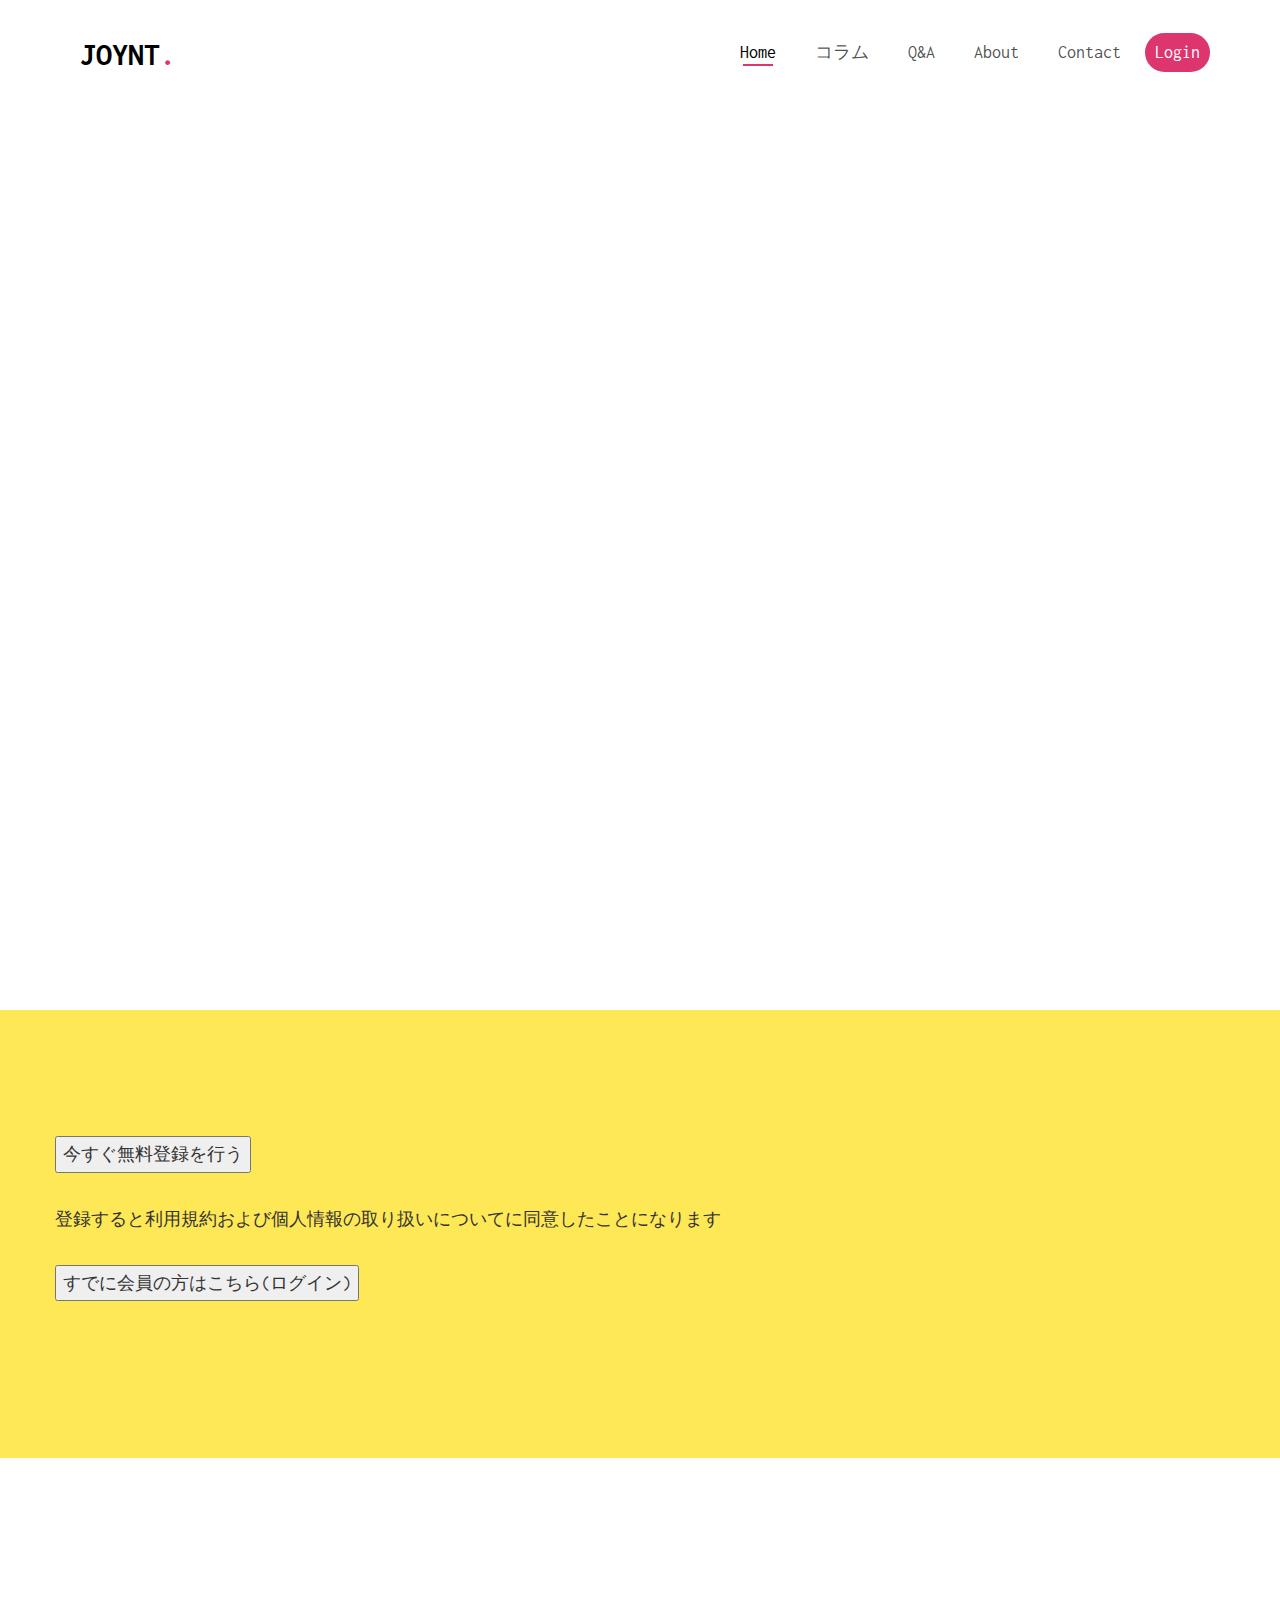
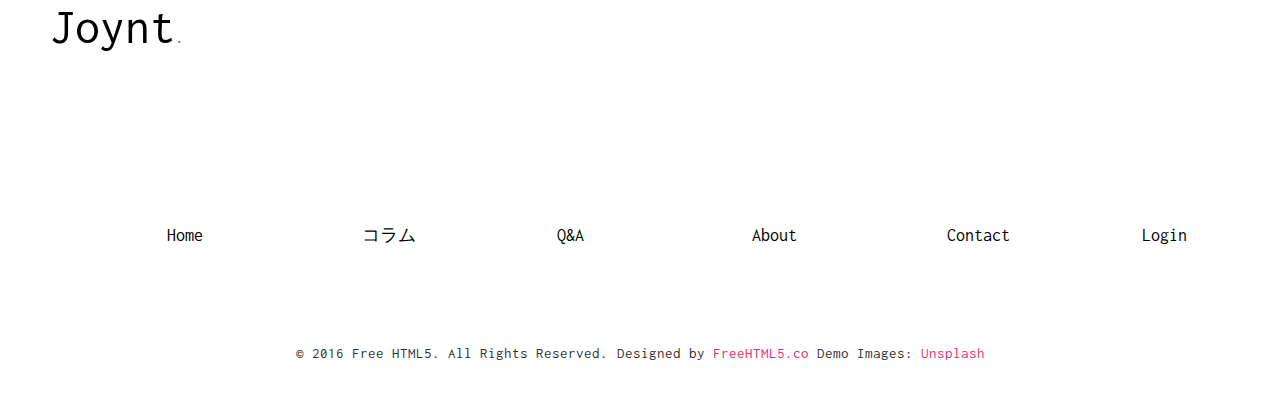
<file: Keiko/air/signin.html>
<!DOCTYPE HTML>
<html lang="ja">
	<head>
	<meta charset="utf-8">
	<meta http-equiv="X-UA-Compatible" content="IE=edge">
	<title>Air &mdash; Free Website Template, Free HTML5 Template by freehtml5.co</title>
	<meta name="viewport" content="width=device-width, initial-scale=1">
	<meta name="description" content="Free HTML5 Website Template by freehtml5.co" />
	<meta name="keywords" content="free website templates, free html5, free template, free bootstrap, free website template, html5, css3, mobile first, responsive" />
	<meta name="author" content="freehtml5.co" />

	<!-- 
	//////////////////////////////////////////////////////

	FREE HTML5 TEMPLATE 
	DESIGNED & DEVELOPED by FreeHTML5.co
		
	Website: 		http://freehtml5.co/
	Email: 			info@freehtml5.co
	Twitter: 		http://twitter.com/fh5co
	Facebook: 		https://www.facebook.com/fh5co

	//////////////////////////////////////////////////////
	 -->

  	<!-- Facebook and Twitter integration -->
	<meta property="og:title" content=""/>
	<meta property="og:image" content=""/>
	<meta property="og:url" content=""/>
	<meta property="og:site_name" content=""/>
	<meta property="og:description" content=""/>
	<meta name="twitter:title" content="" />
	<meta name="twitter:image" content="" />
	<meta name="twitter:url" content="" />
	<meta name="twitter:card" content="" />

	<!-- <link href="https://fonts.googleapis.com/css?family=Work+Sans:300,400,500,700,800" rel="stylesheet">	 -->
	<link href="https://fonts.googleapis.com/css?family=Inconsolata:400,700" rel="stylesheet">
	
	<!-- Animate.css -->
	<link rel="stylesheet" href="css/animate.css">
	<!-- Icomoon Icon Fonts-->
	<link rel="stylesheet" href="css/icomoon.css">
	<!-- Bootstrap  -->
	<link rel="stylesheet" href="css/bootstrap.css">
	<!-- Flexslider  -->
	<link rel="stylesheet" href="css/flexslider.css">

	<!-- Theme style  -->
	<link rel="stylesheet" href="css/style.css">

	<!-- Modernizr JS -->
	<script src="js/modernizr-2.6.2.min.js"></script>
	<!-- FOR IE9 below -->
	<!--[if lt IE 9]>
	<script src="js/respond.min.js"></script>
	<![endif]-->

	<!-- すづかが作ったCSS -->
	<link rel="stylesheet" href="css/topimage.css">

	</head>
	<body>
		
	<div class="fh5co-loader"></div>
	
	<div id="page">
	<nav class="fh5co-nav" role="navigation">
		<div class="top-menu">
			<div class="container">
				<div class="row">
					<div class="col-xs-2">
						<div id="fh5co-logo"><a href="index.html">Joynt<span>.</span></a></div>
					</div>
					<div class="col-xs-10 text-right menu-1">
						<ul>
							<li class="active"><a href="index.html">Home</a></li>
							<li><a href="portfolio.html">コラム</a></li>
							<li class="has-dropdown">
								<a href="blog.html">Q&A</a>
								<ul class="dropdown">
									<li><a href="#">Web Design</a></li>
									<li><a href="#">eCommerce</a></li>
									<li><a href="#">Branding</a></li>
									<li><a href="#">API</a></li>
								</ul>
							</li>
							<li><a href="about.html">About</a></li>
							<li><a href="contact.html">Contact</a></li>
							<li class="btn-cta"><a href="#"><span>Login</span></a></li>
						</ul>
					</div>
				</div>
				
			</div>
		</div>
	</nav>

	<header id="fh5co-header" class="fh5co-cover js-fullheight" role="banner">
		<div class="overlay"></div>
		<div class="container">
			<div class="row">
				<div class="text-center">
					<div class="display-t js-fullheight">
						<div class="display-tc js-fullheight animate-box" data-animate-effect="fadeIn">
							<img src="images/topimage.jpg" width=100% heigjt=70%>
						<!-- 	<br>
							<br>
							<p><a class="btn btn-primary btn-lg btn- text-center" href="#"></i> 質問してみる</a> <br>
							   <br>


								<a class="btn btn-primary btn-lg btn-learn">New Q&A</a></p> -->
								<!-- <p class="topimage">
								  <img src="images/topimage.jpg">
								</p>
							<p><a class="btn btn-primary btn-lg btn-demo" href="#"></i> View Demo</a> <a class="btn btn-primary btn-lg btn-learn">Learn More</a></p> -->
						</div>
					</div>
				</div>
			</div>
		</div>
	</header>

	<div id="fh5co-features">
		<div class="container">
			<div class="services-padding">
				<div class="row">
					<input type="submit" value="今すぐ無料登録を行う" >
					<br>
					<br>

					登録すると利用規約および個人情報の取り扱いについてに同意したことになります
					<br>
					<br>

					<input type="submit" value="すでに会員の方はこちら(ログイン)" >
					<br>
					<br>

					






					<!-- <div class="col-md-4 animate-box">
						<div class="feature-left">
							<span class="icon">
								<i class="icon-hotairballoon"></i>
							</span>
							<div class="feature-copy">
								<h3>Marketing</h3>
								<p>Facilis ipsum reprehenderit nemo molestias. Aut cum mollitia reprehenderit.</p>
								<p><a href="#">Learn More <i class="icon-arrow-right22"></i></a></p>
							</div>
						</div>
					</div>

					<div class="col-md-4 animate-box">
						<div class="feature-left">
							<span class="icon">
								<i class="icon-search"></i>
							</span>
							<div class="feature-copy">
								<h3>Search Engine</h3>
								<p>Facilis ipsum reprehenderit nemo molestias. Aut cum mollitia reprehenderit.</p>
								<p><a href="#">Learn More <i class="icon-arrow-right22"></i></a></p>
							</div>
						</div>

					</div>
					<div class="col-md-4 animate-box">
						<div class="feature-left">
							<span class="icon">
								<i class="icon-wallet"></i>
							</span>
							<div class="feature-copy">
								<h3>Earn Money</h3>
								<p>Facilis ipsum reprehenderit nemo molestias. Aut cum mollitia reprehenderit.</p>
								<p><a href="#">Learn More <i class="icon-arrow-right22"></i></a></p>
							</div>
						</div>
					</div> -->
				<!-- </div>


				<div class="row">
					<div class="col-md-4 animate-box">

						<div class="feature-left">
							<span class="icon">
								<i class="icon-wine"></i>
							</span>
							<div class="feature-copy">
								<h3>Entrepreneur</h3>
								<p>Facilis ipsum reprehenderit nemo molestias. Aut cum mollitia reprehenderit.</p>
								<p><a href="#">Learn More <i class="icon-arrow-right22"></i></a></p>
							</div>
						</div>

					</div>

					<div class="col-md-4 animate-box">
						<div class="feature-left">
							<span class="icon">
								<i class="icon-genius"></i>
							</span>
							<div class="feature-copy">
								<h3>Stragic Plan</h3>
								<p>Facilis ipsum reprehenderit nemo molestias. Aut cum mollitia reprehenderit.</p>
								<p><a href="#">Learn More <i class="icon-arrow-right22"></i></a></p>
							</div>
						</div>

					</div>
					<div class="col-md-4 animate-box">
						<div class="feature-left">
							<span class="icon">
								<i class="icon-chat"></i>
							</span>
							<div class="feature-copy">
								<h3>Support</h3>
								<p>Facilis ipsum reprehenderit nemo molestias. Aut cum mollitia reprehenderit.</p>
								<p><a href="#">Learn More <i class="icon-arrow-right22"></i></a></p>
							</div>
						</div>
					</div> -->
				</div>
			</div>
		</div>
	</div>







	<!-- <div id="fh5co-wireframe">
		<div class="container">
			<div class="row animate-box">
				<div class="col-md-8 col-md-offset-2 text-center fh5co-heading">
					<h2>Wireframe Connects the Underlying Conceptual Structure</h2>
				</div>
			</div>
			<div class="row">
				<div class="col-md-5 animate-box">
					<div class="user-frame">
						<h3>Wireframe Connects the Underlying Conceptual Structure</h3>
						<p>Far far away, behind the word mountains, far from the countries Vokalia and Consonantia, there live the blind texts far from the countries Vokalia and Consonantia, there live the blind texts. </p>
						<span>Louie Jie Mahusay</span><br>
						<small>CEO, Founder</small>
					</div>
				</div>
				<div class="col-md-7 animate-box">
					<p>Far far away, behind the word mountains, far from the countries Vokalia and Consonantia, there live the blind texts far from the countries Vokalia and Consonantia, there live the blind texts. </p>
					<blockquote>
						<p>Far far away, behind the word mountains, far from the countries Vokalia and Consonantia, there live the blind texts far from the countries Vokalia and Consonantia, there live the blind texts. </p>
					</blockquote>
					<p>Far far away, behind the word mountains, far from the countries Vokalia and Consonantia, there live the blind texts far from the countries Vokalia and Consonantia, there live the blind texts. far away, behind the word mountains, far from the countries Vokalia and Consonantia, there live the blind texts far from the countries Vokalia and Consonantia, there live the blind texts. </p>
				</div>
			</div>
		</div>
	</div>

	<div id="fh5co-slider">
		<div class="container">
			<div class="row">
				<div class="col-md-6 animate-box">
					<div class="heading">
						<h2>Download Our Latest Free HTML5 Bootstrap Template</h2>
						<p>Far far away, behind the word mountains, far from the countries Vokalia and Consonantia.</p>
					</div>
				</div>
				<div class="col-md-6 col-md-push-1 animate-box">
					<aside id="fh5co-hero">
					<div class="flexslider">
						<ul class="slides">
					   	<li style="background-image: url(images/img_bg_1.jpg);">
					   		<div class="overlay-gradient"></div>
					   		<div class="container-fluid">
					   			<div class="row">
						   			<div class="col-md-12 col-md-offset-0 col-md-pull-10 slider-text slider-text-bg">
						   				<div class="slider-text-inner">
						   					<div class="desc">
													<h2>Air Free HTML5 Bootstrap Template</h2>
													<p>Ink is a free html5 bootstrap and a multi-purpose template perfect for any type of websites. A combination of a minimal and modern design template. The features are big slider on homepage, smooth animation, product listing and many more</p>
						   					</div>
						   				</div>
						   			</div>
						   		</div>
					   		</div>
					   	</li>
					   	<li style="background-image: url(images/img_bg_2.jpg);">
					   		<div class="overlay-gradient"></div>
					   		<div class="container-fluid">
					   			<div class="row">
						   			<div class="col-md-12 col-md-offset-0 col-md-pull-10 slider-text slider-text-bg">
						   				<div class="slider-text-inner">
						   					<div class="desc">
													<h2>Ink Free HTML5 Bootstrap Template</h2>
													<p>Ink is a free html5 bootstrap and a multi-purpose template perfect for any type of websites. A combination of a minimal and modern design template. The features are big slider on homepage, smooth animation, product listing and many more</p>
						   					</div>
						   				</div>
						   			</div>
						   		</div>
					   		</div>
					   	</li>
					   	<li style="background-image: url(images/img_bg_3.jpg);">
					   		<div class="overlay-gradient"></div>
					   		<div class="container-fluid">
					   			<div class="row">
						   			<div class="col-md-12 col-md-offset-0 col-md-pull-10 slider-text slider-text-bg">
						   				<div class="slider-text-inner">
						   					<div class="desc">
													<h2>Travel Free HTML5 Bootstrap Template</h2>
													<p>Ink is a free html5 bootstrap and a multi-purpose template perfect for any type of websites. A combination of a minimal and modern design template. The features are big slider on homepage, smooth animation, product listing and many more</p>
						   					</div>
						   				</div>
						   			</div>
						   		</div>
					   		</div>
					   	</li>		   	
					  	</ul>
				  	</div>
				</aside>
				</div>
			</div>
		</div>
	</div>

	<div id="fh5co-blog">
		<div class="container">
			<div class="row animate-box">
				<div class="col-md-8 col-md-offset-2 text-center fh5co-heading">
					<h2>Recent Post</h2>
					<p>Dignissimos asperiores vitae velit veniam totam fuga molestias accusamus alias autem provident. Odit ab aliquam dolor eius.</p>
				</div>
			</div>
			<div class="row">
				<div class="col-md-4">
					<div class="fh5co-blog animate-box">
						<a href="#" class="blog-bg" style="background-image: url(images/blog-1.jpg);"></a>
						<div class="blog-text">
							<span class="posted_on">Feb. 15th 2016</span>
							<h3><a href="#">Photoshoot On The Street</a></h3>
							<p>Far far away, behind the word mountains, far from the countries Vokalia and Consonantia, there live the blind texts.</p>
							<ul class="stuff">
								<li><i class="icon-heart2"></i>249</li>
								<li><i class="icon-eye2"></i>1,308</li>
								<li><a href="#">Read More<i class="icon-arrow-right22"></i></a></li>
							</ul>
						</div> 
					</div>
				</div>
				<div class="col-md-4">
					<div class="fh5co-blog animate-box">
						<a href="#" class="blog-bg" style="background-image: url(images/blog-2.jpg);"></a>
						<div class="blog-text">
							<span class="posted_on">Feb. 15th 2016</span>
							<h3><a href="#">Surfing at Philippines</a></h3>
							<p>Far far away, behind the word mountains, far from the countries Vokalia and Consonantia, there live the blind texts.</p>
							<ul class="stuff">
								<li><i class="icon-heart2"></i>249</li>
								<li><i class="icon-eye2"></i>1,308</li>
								<li><a href="#">Read More<i class="icon-arrow-right22"></i></a></li>
							</ul>
						</div> 
					</div>
				</div>
				<div class="col-md-4">
					<div class="fh5co-blog animate-box">
						<a href="#" class="blog-bg" style="background-image: url(images/blog-3.jpg);"></a>
						<div class="blog-text">
							<span class="posted_on">Feb. 15th 2016</span>
							<h3><a href="#">Focus On Uderwater</a></h3>
							<p>Far far away, behind the word mountains, far from the countries Vokalia and Consonantia, there live the blind texts.</p>
							<ul class="stuff">
								<li><i class="icon-heart2"></i>249</li>
								<li><i class="icon-eye2"></i>1,308</li>
								<li><a href="#">Read More<i class="icon-arrow-right22"></i></a></li>
							</ul>
						</div> 
					</div>
				</div>
			</div>
		</div>
	</div>
	
	<div id="fh5co-started">
		<div class="overlay"></div>
		<div class="container">
			<div class="row animate-box">
				<div class="col-md-8 col-md-offset-2 text-center fh5co-heading">
					<h2>Hire Us!</h2>
					<p>Facilis ipsum reprehenderit nemo molestias. Aut cum mollitia reprehenderit. Eos cumque dicta adipisci architecto culpa amet.</p>
					<p><a href="#" class="btn btn-default btn-lg">Contact Us</a></p>
				</div>
			</div>
		</div>
	</div> -->

	<footer id="fh5co-footer" role="contentinfo">
						<div class="fh5co-logo" ><a href="index.html"><span style="font-size: 50px; color: black;">　Joynt</span><span>.</span></a></div>
					</div><br>


		<div class="container">
			<div class="row row-pb-md">
				<div class="col-md-2 col-md-push-1 fh5co-widget">
					<h4>Home</h4>
				</div>
				<div class="col-md-2 col-md-push-1 fh5co-widget">
					<h4>コラム</h4>
				</div>

				<div class="col-md-2 col-md-push-1 fh5co-widget">
					<h4>Q&A</h4>
				</div>

				<div class="col-md-2 col-md-push-1 fh5co-widget">
					<h4>About</h4>
				</div>
				<div class="col-md-2 col-md-push-1 fh5co-widget">
					<h4>Contact</h4>
				</div>
				<div class="col-md-2 col-md-push-1 fh5co-widget">
					<h4>Login</h4>
				</div>





			</div>

			<div class="row copyright">
				<div class="col-md-12 text-center">
					<p>
						<small class="block">&copy; 2016 Free HTML5. All Rights Reserved.</small> 
						<small class="block">Designed by <a href="http://freehtml5.co/" target="_blank">FreeHTML5.co</a> Demo Images: <a href="http://unsplash.co/" target="_blank">Unsplash</a></small>
					</p>
				<!-- 	<p>
						<ul class="fh5co-social-icons">
							<li><a href="#"><i class="icon-twitter"></i></a></li>
							<li><a href="#"><i class="icon-facebook"></i></a></li>
							<li><a href="#"><i class="icon-linkedin"></i></a></li>
							<li><a href="#"><i class="icon-dribbble"></i></a></li>
						</ul>
					</p>
 -->				</div>
			</div>

		</div>
	</footer>
	</div>

	<div class="gototop js-top">
		<a href="#" class="js-gotop"><i class="icon-arrow-up22"></i></a>
	</div>
	
	<!-- jQuery -->
	<script src="js/jquery.min.js"></script>
	<!-- jQuery Easing -->
	<script src="js/jquery.easing.1.3.js"></script>
	<!-- Bootstrap -->
	<script src="js/bootstrap.min.js"></script>
	<!-- Waypoints -->
	<script src="js/jquery.waypoints.min.js"></script>
	<!-- Flexslider -->
	<script src="js/jquery.flexslider-min.js"></script>
	<!-- Main -->
	<script src="js/main.js"></script>

	</body>
</html>
</file>
<file: Keiko/air/css/icomoon.css>
@font-face {
    font-family: 'icomoon';
    src:    url('fonts/icomoon.eot?1oniuf');
    src:    url('fonts/icomoon.eot?1oniuf#iefix') format('embedded-opentype'),
        url('fonts/icomoon.ttf?1oniuf') format('truetype'),
        url('fonts/icomoon.woff?1oniuf') format('woff'),
        url('fonts/icomoon.svg?1oniuf#icomoon') format('svg');
    font-weight: normal;
    font-style: normal;
}

[class^="icon-"], [class*=" icon-"] {
    /* use !important to prevent issues with browser extensions that change fonts */
    font-family: 'icomoon' !important;
    speak: none;
    font-style: normal;
    font-weight: normal;
    font-variant: normal;
    text-transform: none;
    line-height: 1;

    /* Better Font Rendering =========== */
    -webkit-font-smoothing: antialiased;
    -moz-osx-font-smoothing: grayscale;
}

.icon-mobile:before {
    content: "\e000";
}
.icon-laptop:before {
    content: "\e001";
}
.icon-desktop:before {
    content: "\e002";
}
.icon-tablet:before {
    content: "\e003";
}
.icon-phone:before {
    content: "\e004";
}
.icon-document:before {
    content: "\e005";
}
.icon-documents:before {
    content: "\e006";
}
.icon-search:before {
    content: "\e007";
}
.icon-clipboard:before {
    content: "\e008";
}
.icon-newspaper:before {
    content: "\e009";
}
.icon-notebook:before {
    content: "\e00a";
}
.icon-book-open:before {
    content: "\e00b";
}
.icon-browser:before {
    content: "\e00c";
}
.icon-calendar:before {
    content: "\e00d";
}
.icon-presentation:before {
    content: "\e00e";
}
.icon-picture:before {
    content: "\e00f";
}
.icon-pictures:before {
    content: "\e010";
}
.icon-video:before {
    content: "\e011";
}
.icon-camera:before {
    content: "\e012";
}
.icon-printer:before {
    content: "\e013";
}
.icon-toolbox:before {
    content: "\e014";
}
.icon-briefcase:before {
    content: "\e015";
}
.icon-wallet:before {
    content: "\e016";
}
.icon-gift:before {
    content: "\e017";
}
.icon-bargraph:before {
    content: "\e018";
}
.icon-grid:before {
    content: "\e019";
}
.icon-expand:before {
    content: "\e01a";
}
.icon-focus:before {
    content: "\e01b";
}
.icon-edit:before {
    content: "\e01c";
}
.icon-adjustments:before {
    content: "\e01d";
}
.icon-ribbon:before {
    content: "\e01e";
}
.icon-hourglass:before {
    content: "\e01f";
}
.icon-lock:before {
    content: "\e020";
}
.icon-megaphone:before {
    content: "\e021";
}
.icon-shield:before {
    content: "\e022";
}
.icon-trophy:before {
    content: "\e023";
}
.icon-flag:before {
    content: "\e024";
}
.icon-map:before {
    content: "\e025";
}
.icon-puzzle:before {
    content: "\e026";
}
.icon-basket:before {
    content: "\e027";
}
.icon-envelope:before {
    content: "\e028";
}
.icon-streetsign:before {
    content: "\e029";
}
.icon-telescope:before {
    content: "\e02a";
}
.icon-gears:before {
    content: "\e02b";
}
.icon-key:before {
    content: "\e02c";
}
.icon-paperclip:before {
    content: "\e02d";
}
.icon-attachment:before {
    content: "\e02e";
}
.icon-pricetags:before {
    content: "\e02f";
}
.icon-lightbulb:before {
    content: "\e030";
}
.icon-layers:before {
    content: "\e031";
}
.icon-pencil:before {
    content: "\e032";
}
.icon-tools:before {
    content: "\e033";
}
.icon-tools-2:before {
    content: "\e034";
}
.icon-scissors:before {
    content: "\e035";
}
.icon-paintbrush:before {
    content: "\e036";
}
.icon-magnifying-glass:before {
    content: "\e037";
}
.icon-circle-compass:before {
    content: "\e038";
}
.icon-linegraph:before {
    content: "\e039";
}
.icon-mic:before {
    content: "\e03a";
}
.icon-strategy:before {
    content: "\e03b";
}
.icon-beaker:before {
    content: "\e03c";
}
.icon-caution:before {
    content: "\e03d";
}
.icon-recycle:before {
    content: "\e03e";
}
.icon-anchor:before {
    content: "\e03f";
}
.icon-profile-male:before {
    content: "\e040";
}
.icon-profile-female:before {
    content: "\e041";
}
.icon-bike:before {
    content: "\e042";
}
.icon-wine:before {
    content: "\e043";
}
.icon-hotairballoon:before {
    content: "\e044";
}
.icon-globe:before {
    content: "\e045";
}
.icon-genius:before {
    content: "\e046";
}
.icon-map-pin:before {
    content: "\e047";
}
.icon-dial:before {
    content: "\e048";
}
.icon-chat:before {
    content: "\e049";
}
.icon-heart:before {
    content: "\e04a";
}
.icon-cloud:before {
    content: "\e04b";
}
.icon-upload:before {
    content: "\e04c";
}
.icon-download:before {
    content: "\e04d";
}
.icon-target:before {
    content: "\e04e";
}
.icon-hazardous:before {
    content: "\e04f";
}
.icon-piechart:before {
    content: "\e050";
}
.icon-speedometer:before {
    content: "\e051";
}
.icon-global:before {
    content: "\e052";
}
.icon-compass:before {
    content: "\e053";
}
.icon-lifesaver:before {
    content: "\e054";
}
.icon-clock:before {
    content: "\e055";
}
.icon-aperture:before {
    content: "\e056";
}
.icon-quote:before {
    content: "\e057";
}
.icon-scope:before {
    content: "\e058";
}
.icon-alarmclock:before {
    content: "\e059";
}
.icon-refresh:before {
    content: "\e05a";
}
.icon-happy:before {
    content: "\e05b";
}
.icon-sad:before {
    content: "\e05c";
}
.icon-facebook:before {
    content: "\e05d";
}
.icon-twitter:before {
    content: "\e05e";
}
.icon-googleplus:before {
    content: "\e05f";
}
.icon-rss:before {
    content: "\e060";
}
.icon-tumblr:before {
    content: "\e061";
}
.icon-linkedin:before {
    content: "\e062";
}
.icon-dribbble:before {
    content: "\e063";
}
.icon-box2:before {
    content: "\ea82";
}
.icon-write:before {
    content: "\ea83";
}
.icon-clock2:before {
    content: "\ea84";
}
.icon-reply2:before {
    content: "\ea85";
}
.icon-reply-all2:before {
    content: "\ea86";
}
.icon-forward2:before {
    content: "\ea87";
}
.icon-flag2:before {
    content: "\ea88";
}
.icon-search2:before {
    content: "\ea89";
}
.icon-trash2:before {
    content: "\ea8a";
}
.icon-envelope2:before {
    content: "\ea8b";
}
.icon-bubble:before {
    content: "\ea8c";
}
.icon-bubbles:before {
    content: "\ea8d";
}
.icon-user2:before {
    content: "\ea8e";
}
.icon-users2:before {
    content: "\ea8f";
}
.icon-cloud2:before {
    content: "\ea90";
}
.icon-download2:before {
    content: "\ea91";
}
.icon-upload2:before {
    content: "\ea92";
}
.icon-rain:before {
    content: "\ea93";
}
.icon-sun:before {
    content: "\ea94";
}
.icon-moon2:before {
    content: "\ea95";
}
.icon-bell2:before {
    content: "\ea96";
}
.icon-folder2:before {
    content: "\ea97";
}
.icon-pin2:before {
    content: "\ea98";
}
.icon-sound2:before {
    content: "\ea99";
}
.icon-microphone:before {
    content: "\ea9a";
}
.icon-camera2:before {
    content: "\ea9b";
}
.icon-image2:before {
    content: "\ea9c";
}
.icon-cog2:before {
    content: "\ea9d";
}
.icon-calendar2:before {
    content: "\ea9e";
}
.icon-book2:before {
    content: "\ea9f";
}
.icon-map-marker:before {
    content: "\eaa0";
}
.icon-store:before {
    content: "\eaa1";
}
.icon-support:before {
    content: "\eaa2";
}
.icon-tag2:before {
    content: "\eaa3";
}
.icon-heart2:before {
    content: "\eaa4";
}
.icon-video-camera:before {
    content: "\eaa5";
}
.icon-trophy2:before {
    content: "\eaa6";
}
.icon-cart:before {
    content: "\eaa7";
}
.icon-eye2:before {
    content: "\eaa8";
}
.icon-cancel:before {
    content: "\eaa9";
}
.icon-chart:before {
    content: "\eaaa";
}
.icon-target2:before {
    content: "\eaab";
}
.icon-printer2:before {
    content: "\eaac";
}
.icon-location2:before {
    content: "\eaad";
}
.icon-bookmark2:before {
    content: "\eaae";
}
.icon-monitor:before {
    content: "\eaaf";
}
.icon-cross2:before {
    content: "\eab0";
}
.icon-plus2:before {
    content: "\eab1";
}
.icon-left:before {
    content: "\eab2";
}
.icon-up:before {
    content: "\eab3";
}
.icon-browser2:before {
    content: "\eab4";
}
.icon-windows:before {
    content: "\eab5";
}
.icon-switch2:before {
    content: "\eab6";
}
.icon-dashboard:before {
    content: "\eab7";
}
.icon-play:before {
    content: "\eab8";
}
.icon-fast-forward:before {
    content: "\eab9";
}
.icon-next:before {
    content: "\eaba";
}
.icon-refresh2:before {
    content: "\eabb";
}
.icon-film:before {
    content: "\eabc";
}
.icon-home2:before {
    content: "\eabd";
}
.icon-add-to-list:before {
    content: "\e901";
}
.icon-classic-computer:before {
    content: "\e902";
}
.icon-controller-fast-backward:before {
    content: "\e903";
}
.icon-creative-commons-attribution:before {
    content: "\e904";
}
.icon-creative-commons-noderivs:before {
    content: "\e905";
}
.icon-creative-commons-noncommercial-eu:before {
    content: "\e906";
}
.icon-creative-commons-noncommercial-us:before {
    content: "\e907";
}
.icon-creative-commons-public-domain:before {
    content: "\e908";
}
.icon-creative-commons-remix:before {
    content: "\e909";
}
.icon-creative-commons-share:before {
    content: "\e90a";
}
.icon-creative-commons-sharealike:before {
    content: "\e90b";
}
.icon-creative-commons:before {
    content: "\e90c";
}
.icon-document-landscape:before {
    content: "\e90d";
}
.icon-remove-user:before {
    content: "\e90e";
}
.icon-warning:before {
    content: "\e90f";
}
.icon-arrow-bold-down:before {
    content: "\e910";
}
.icon-arrow-bold-left:before {
    content: "\e911";
}
.icon-arrow-bold-right:before {
    content: "\e912";
}
.icon-arrow-bold-up:before {
    content: "\e913";
}
.icon-arrow-down:before {
    content: "\e914";
}
.icon-arrow-left:before {
    content: "\e915";
}
.icon-arrow-long-down:before {
    content: "\e916";
}
.icon-arrow-long-left:before {
    content: "\e917";
}
.icon-arrow-long-right:before {
    content: "\e918";
}
.icon-arrow-long-up:before {
    content: "\e919";
}
.icon-arrow-right:before {
    content: "\e91a";
}
.icon-arrow-up:before {
    content: "\e91b";
}
.icon-arrow-with-circle-down:before {
    content: "\e91c";
}
.icon-arrow-with-circle-left:before {
    content: "\e91d";
}
.icon-arrow-with-circle-right:before {
    content: "\e91e";
}
.icon-arrow-with-circle-up:before {
    content: "\e91f";
}
.icon-bookmark:before {
    content: "\e920";
}
.icon-bookmarks:before {
    content: "\e921";
}
.icon-chevron-down:before {
    content: "\e922";
}
.icon-chevron-left:before {
    content: "\e923";
}
.icon-chevron-right:before {
    content: "\e924";
}
.icon-chevron-small-down:before {
    content: "\e925";
}
.icon-chevron-small-left:before {
    content: "\e926";
}
.icon-chevron-small-right:before {
    content: "\e927";
}
.icon-chevron-small-up:before {
    content: "\e928";
}
.icon-chevron-thin-down:before {
    content: "\e929";
}
.icon-chevron-thin-left:before {
    content: "\e92a";
}
.icon-chevron-thin-right:before {
    content: "\e92b";
}
.icon-chevron-thin-up:before {
    content: "\e92c";
}
.icon-chevron-up:before {
    content: "\e92d";
}
.icon-chevron-with-circle-down:before {
    content: "\e92e";
}
.icon-chevron-with-circle-left:before {
    content: "\e92f";
}
.icon-chevron-with-circle-right:before {
    content: "\e930";
}
.icon-chevron-with-circle-up:before {
    content: "\e931";
}
.icon-cloud3:before {
    content: "\e932";
}
.icon-controller-fast-forward:before {
    content: "\e933";
}
.icon-controller-jump-to-start:before {
    content: "\e934";
}
.icon-controller-next:before {
    content: "\e935";
}
.icon-controller-paus:before {
    content: "\e936";
}
.icon-controller-play:before {
    content: "\e937";
}
.icon-controller-record:before {
    content: "\e938";
}
.icon-controller-stop:before {
    content: "\e939";
}
.icon-controller-volume:before {
    content: "\e93a";
}
.icon-dot-single:before {
    content: "\e93b";
}
.icon-dots-three-horizontal:before {
    content: "\e93c";
}
.icon-dots-three-vertical:before {
    content: "\e93d";
}
.icon-dots-two-horizontal:before {
    content: "\e93e";
}
.icon-dots-two-vertical:before {
    content: "\e93f";
}
.icon-download3:before {
    content: "\e940";
}
.icon-emoji-flirt:before {
    content: "\e941";
}
.icon-flow-branch:before {
    content: "\e942";
}
.icon-flow-cascade:before {
    content: "\e943";
}
.icon-flow-line:before {
    content: "\e944";
}
.icon-flow-parallel:before {
    content: "\e945";
}
.icon-flow-tree:before {
    content: "\e946";
}
.icon-install:before {
    content: "\e947";
}
.icon-layers2:before {
    content: "\e948";
}
.icon-open-book:before {
    content: "\e949";
}
.icon-resize-100:before {
    content: "\e94a";
}
.icon-resize-full-screen:before {
    content: "\e94b";
}
.icon-save:before {
    content: "\e94c";
}
.icon-select-arrows:before {
    content: "\e94d";
}
.icon-sound-mute:before {
    content: "\e94e";
}
.icon-sound:before {
    content: "\e94f";
}
.icon-trash:before {
    content: "\e950";
}
.icon-triangle-down:before {
    content: "\e951";
}
.icon-triangle-left:before {
    content: "\e952";
}
.icon-triangle-right:before {
    content: "\e953";
}
.icon-triangle-up:before {
    content: "\e954";
}
.icon-uninstall:before {
    content: "\e955";
}
.icon-upload-to-cloud:before {
    content: "\e956";
}
.icon-upload3:before {
    content: "\e957";
}
.icon-add-user:before {
    content: "\e958";
}
.icon-address:before {
    content: "\e959";
}
.icon-adjust:before {
    content: "\e95a";
}
.icon-air:before {
    content: "\e95b";
}
.icon-aircraft-landing:before {
    content: "\e95c";
}
.icon-aircraft-take-off:before {
    content: "\e95d";
}
.icon-aircraft:before {
    content: "\e95e";
}
.icon-align-bottom:before {
    content: "\e95f";
}
.icon-align-horizontal-middle:before {
    content: "\e960";
}
.icon-align-left:before {
    content: "\e961";
}
.icon-align-right:before {
    content: "\e962";
}
.icon-align-top:before {
    content: "\e963";
}
.icon-align-vertical-middle:before {
    content: "\e964";
}
.icon-archive:before {
    content: "\e965";
}
.icon-area-graph:before {
    content: "\e966";
}
.icon-attachment2:before {
    content: "\e967";
}
.icon-awareness-ribbon:before {
    content: "\e968";
}
.icon-back-in-time:before {
    content: "\e969";
}
.icon-back:before {
    content: "\e96a";
}
.icon-bar-graph:before {
    content: "\e96b";
}
.icon-battery:before {
    content: "\e96c";
}
.icon-beamed-note:before {
    content: "\e96d";
}
.icon-bell:before {
    content: "\e96e";
}
.icon-blackboard:before {
    content: "\e96f";
}
.icon-block:before {
    content: "\e970";
}
.icon-book:before {
    content: "\e971";
}
.icon-bowl:before {
    content: "\e972";
}
.icon-box:before {
    content: "\e973";
}
.icon-briefcase2:before {
    content: "\e974";
}
.icon-browser3:before {
    content: "\e975";
}
.icon-brush:before {
    content: "\e976";
}
.icon-bucket:before {
    content: "\e977";
}
.icon-cake:before {
    content: "\e978";
}
.icon-calculator:before {
    content: "\e979";
}
.icon-calendar3:before {
    content: "\e97a";
}
.icon-camera3:before {
    content: "\e97b";
}
.icon-ccw:before {
    content: "\e97c";
}
.icon-chat2:before {
    content: "\e97d";
}
.icon-check:before {
    content: "\e97e";
}
.icon-circle-with-cross:before {
    content: "\e97f";
}
.icon-circle-with-minus:before {
    content: "\e980";
}
.icon-circle-with-plus:before {
    content: "\e981";
}
.icon-circle:before {
    content: "\e982";
}
.icon-circular-graph:before {
    content: "\e983";
}
.icon-clapperboard:before {
    content: "\e984";
}
.icon-clipboard2:before {
    content: "\e985";
}
.icon-clock3:before {
    content: "\e986";
}
.icon-code:before {
    content: "\e987";
}
.icon-cog:before {
    content: "\e988";
}
.icon-colours:before {
    content: "\e989";
}
.icon-compass2:before {
    content: "\e98a";
}
.icon-copy:before {
    content: "\e98b";
}
.icon-credit-card:before {
    content: "\e98c";
}
.icon-credit:before {
    content: "\e98d";
}
.icon-cross:before {
    content: "\e98e";
}
.icon-cup:before {
    content: "\e98f";
}
.icon-cw:before {
    content: "\e990";
}
.icon-cycle:before {
    content: "\e991";
}
.icon-database:before {
    content: "\e992";
}
.icon-dial-pad:before {
    content: "\e993";
}
.icon-direction:before {
    content: "\e994";
}
.icon-document2:before {
    content: "\e995";
}
.icon-documents2:before {
    content: "\e996";
}
.icon-drink:before {
    content: "\e997";
}
.icon-drive:before {
    content: "\e998";
}
.icon-drop:before {
    content: "\e999";
}
.icon-edit2:before {
    content: "\e99a";
}
.icon-email:before {
    content: "\e99b";
}
.icon-emoji-happy:before {
    content: "\e99c";
}
.icon-emoji-neutral:before {
    content: "\e99d";
}
.icon-emoji-sad:before {
    content: "\e99e";
}
.icon-erase:before {
    content: "\e99f";
}
.icon-eraser:before {
    content: "\e9a0";
}
.icon-export:before {
    content: "\e9a1";
}
.icon-eye:before {
    content: "\e9a2";
}
.icon-feather:before {
    content: "\e9a3";
}
.icon-flag3:before {
    content: "\e9a4";
}
.icon-flash:before {
    content: "\e9a5";
}
.icon-flashlight:before {
    content: "\e9a6";
}
.icon-flat-brush:before {
    content: "\e9a7";
}
.icon-folder-images:before {
    content: "\e9a8";
}
.icon-folder-music:before {
    content: "\e9a9";
}
.icon-folder-video:before {
    content: "\e9aa";
}
.icon-folder:before {
    content: "\e9ab";
}
.icon-forward:before {
    content: "\e9ac";
}
.icon-funnel:before {
    content: "\e9ad";
}
.icon-game-controller:before {
    content: "\e9ae";
}
.icon-gauge:before {
    content: "\e9af";
}
.icon-globe2:before {
    content: "\e9b0";
}
.icon-graduation-cap:before {
    content: "\e9b1";
}
.icon-grid2:before {
    content: "\e9b2";
}
.icon-hair-cross:before {
    content: "\e9b3";
}
.icon-hand:before {
    content: "\e9b4";
}
.icon-heart-outlined:before {
    content: "\e9b5";
}
.icon-heart3:before {
    content: "\e9b6";
}
.icon-help-with-circle:before {
    content: "\e9b7";
}
.icon-help:before {
    content: "\e9b8";
}
.icon-home:before {
    content: "\e9b9";
}
.icon-hour-glass:before {
    content: "\e9ba";
}
.icon-image-inverted:before {
    content: "\e9bb";
}
.icon-image:before {
    content: "\e9bc";
}
.icon-images:before {
    content: "\e9bd";
}
.icon-inbox:before {
    content: "\e9be";
}
.icon-infinity:before {
    content: "\e9bf";
}
.icon-info-with-circle:before {
    content: "\e9c0";
}
.icon-info:before {
    content: "\e9c1";
}
.icon-key2:before {
    content: "\e9c2";
}
.icon-keyboard:before {
    content: "\e9c3";
}
.icon-lab-flask:before {
    content: "\e9c4";
}
.icon-landline:before {
    content: "\e9c5";
}
.icon-language:before {
    content: "\e9c6";
}
.icon-laptop2:before {
    content: "\e9c7";
}
.icon-leaf:before {
    content: "\e9c8";
}
.icon-level-down:before {
    content: "\e9c9";
}
.icon-level-up:before {
    content: "\e9ca";
}
.icon-lifebuoy:before {
    content: "\e9cb";
}
.icon-light-bulb:before {
    content: "\e9cc";
}
.icon-light-down:before {
    content: "\e9cd";
}
.icon-light-up:before {
    content: "\e9ce";
}
.icon-line-graph:before {
    content: "\e9cf";
}
.icon-link:before {
    content: "\e9d0";
}
.icon-list:before {
    content: "\e9d1";
}
.icon-location-pin:before {
    content: "\e9d2";
}
.icon-location:before {
    content: "\e9d3";
}
.icon-lock-open:before {
    content: "\e9d4";
}
.icon-lock2:before {
    content: "\e9d5";
}
.icon-log-out:before {
    content: "\e9d6";
}
.icon-login:before {
    content: "\e9d7";
}
.icon-loop:before {
    content: "\e9d8";
}
.icon-magnet:before {
    content: "\e9d9";
}
.icon-magnifying-glass2:before {
    content: "\e9da";
}
.icon-mail:before {
    content: "\e9db";
}
.icon-man:before {
    content: "\e9dc";
}
.icon-map2:before {
    content: "\e9dd";
}
.icon-mask:before {
    content: "\e9de";
}
.icon-medal:before {
    content: "\e9df";
}
.icon-megaphone2:before {
    content: "\e9e0";
}
.icon-menu:before {
    content: "\e9e1";
}
.icon-message:before {
    content: "\e9e2";
}
.icon-mic2:before {
    content: "\e9e3";
}
.icon-minus:before {
    content: "\e9e4";
}
.icon-mobile2:before {
    content: "\e9e5";
}
.icon-modern-mic:before {
    content: "\e9e6";
}
.icon-moon:before {
    content: "\e9e7";
}
.icon-mouse:before {
    content: "\e9e8";
}
.icon-music:before {
    content: "\e9e9";
}
.icon-network:before {
    content: "\e9ea";
}
.icon-new-message:before {
    content: "\e9eb";
}
.icon-new:before {
    content: "\e9ec";
}
.icon-news:before {
    content: "\e9ed";
}
.icon-note:before {
    content: "\e9ee";
}
.icon-notification:before {
    content: "\e9ef";
}
.icon-old-mobile:before {
    content: "\e9f0";
}
.icon-old-phone:before {
    content: "\e9f1";
}
.icon-palette:before {
    content: "\e9f2";
}
.icon-paper-plane:before {
    content: "\e9f3";
}
.icon-pencil2:before {
    content: "\e9f4";
}
.icon-phone2:before {
    content: "\e9f5";
}
.icon-pie-chart:before {
    content: "\e9f6";
}
.icon-pin:before {
    content: "\e9f7";
}
.icon-plus:before {
    content: "\e9f8";
}
.icon-popup:before {
    content: "\e9f9";
}
.icon-power-plug:before {
    content: "\e9fa";
}
.icon-price-ribbon:before {
    content: "\e9fb";
}
.icon-price-tag:before {
    content: "\e9fc";
}
.icon-print:before {
    content: "\e9fd";
}
.icon-progress-empty:before {
    content: "\e9fe";
}
.icon-progress-full:before {
    content: "\e9ff";
}
.icon-progress-one:before {
    content: "\ea00";
}
.icon-progress-two:before {
    content: "\ea01";
}
.icon-publish:before {
    content: "\ea02";
}
.icon-quote2:before {
    content: "\ea03";
}
.icon-radio:before {
    content: "\ea04";
}
.icon-reply-all:before {
    content: "\ea05";
}
.icon-reply:before {
    content: "\ea06";
}
.icon-retweet:before {
    content: "\ea07";
}
.icon-rocket:before {
    content: "\ea08";
}
.icon-round-brush:before {
    content: "\ea09";
}
.icon-rss2:before {
    content: "\ea0a";
}
.icon-ruler:before {
    content: "\ea0b";
}
.icon-scissors2:before {
    content: "\ea0c";
}
.icon-share-alternitive:before {
    content: "\ea0d";
}
.icon-share:before {
    content: "\ea0e";
}
.icon-shareable:before {
    content: "\ea0f";
}
.icon-shield2:before {
    content: "\ea10";
}
.icon-shop:before {
    content: "\ea11";
}
.icon-shopping-bag:before {
    content: "\ea12";
}
.icon-shopping-basket:before {
    content: "\ea13";
}
.icon-shopping-cart:before {
    content: "\ea14";
}
.icon-shuffle:before {
    content: "\ea15";
}
.icon-signal:before {
    content: "\ea16";
}
.icon-sound-mix:before {
    content: "\ea17";
}
.icon-sports-club:before {
    content: "\ea18";
}
.icon-spreadsheet:before {
    content: "\ea19";
}
.icon-squared-cross:before {
    content: "\ea1a";
}
.icon-squared-minus:before {
    content: "\ea1b";
}
.icon-squared-plus:before {
    content: "\ea1c";
}
.icon-star-outlined:before {
    content: "\ea1d";
}
.icon-star:before {
    content: "\ea1e";
}
.icon-stopwatch:before {
    content: "\ea1f";
}
.icon-suitcase:before {
    content: "\ea20";
}
.icon-swap:before {
    content: "\ea21";
}
.icon-sweden:before {
    content: "\ea22";
}
.icon-switch:before {
    content: "\ea23";
}
.icon-tablet2:before {
    content: "\ea24";
}
.icon-tag:before {
    content: "\ea25";
}
.icon-text-document-inverted:before {
    content: "\ea26";
}
.icon-text-document:before {
    content: "\ea27";
}
.icon-text:before {
    content: "\ea28";
}
.icon-thermometer:before {
    content: "\ea29";
}
.icon-thumbs-down:before {
    content: "\ea2a";
}
.icon-thumbs-up:before {
    content: "\ea2b";
}
.icon-thunder-cloud:before {
    content: "\ea2c";
}
.icon-ticket:before {
    content: "\ea2d";
}
.icon-time-slot:before {
    content: "\ea2e";
}
.icon-tools2:before {
    content: "\ea2f";
}
.icon-traffic-cone:before {
    content: "\ea30";
}
.icon-tree:before {
    content: "\ea31";
}
.icon-trophy3:before {
    content: "\ea32";
}
.icon-tv:before {
    content: "\ea33";
}
.icon-typing:before {
    content: "\ea34";
}
.icon-unread:before {
    content: "\ea35";
}
.icon-untag:before {
    content: "\ea36";
}
.icon-user:before {
    content: "\ea37";
}
.icon-users:before {
    content: "\ea38";
}
.icon-v-card:before {
    content: "\ea39";
}
.icon-video2:before {
    content: "\ea3a";
}
.icon-vinyl:before {
    content: "\ea3b";
}
.icon-voicemail:before {
    content: "\ea3c";
}
.icon-wallet2:before {
    content: "\ea3d";
}
.icon-water:before {
    content: "\ea3e";
}
.icon-500px-with-circle:before {
    content: "\ea3f";
}
.icon-500px:before {
    content: "\ea40";
}
.icon-basecamp:before {
    content: "\ea41";
}
.icon-behance:before {
    content: "\ea42";
}
.icon-creative-cloud:before {
    content: "\ea43";
}
.icon-dropbox:before {
    content: "\ea44";
}
.icon-evernote:before {
    content: "\ea45";
}
.icon-flattr:before {
    content: "\ea46";
}
.icon-foursquare:before {
    content: "\ea47";
}
.icon-google-drive:before {
    content: "\ea48";
}
.icon-google-hangouts:before {
    content: "\ea49";
}
.icon-grooveshark:before {
    content: "\ea4a";
}
.icon-icloud:before {
    content: "\ea4b";
}
.icon-mixi:before {
    content: "\ea4c";
}
.icon-onedrive:before {
    content: "\ea4d";
}
.icon-paypal:before {
    content: "\ea4e";
}
.icon-picasa:before {
    content: "\ea4f";
}
.icon-qq:before {
    content: "\ea50";
}
.icon-rdio-with-circle:before {
    content: "\ea51";
}
.icon-renren:before {
    content: "\ea52";
}
.icon-scribd:before {
    content: "\ea53";
}
.icon-sina-weibo:before {
    content: "\ea54";
}
.icon-skype-with-circle:before {
    content: "\ea55";
}
.icon-skype:before {
    content: "\ea56";
}
.icon-slideshare:before {
    content: "\ea57";
}
.icon-smashing:before {
    content: "\ea58";
}
.icon-soundcloud:before {
    content: "\ea59";
}
.icon-spotify-with-circle:before {
    content: "\ea5a";
}
.icon-spotify:before {
    content: "\ea5b";
}
.icon-swarm:before {
    content: "\ea5c";
}
.icon-vine-with-circle:before {
    content: "\ea5d";
}
.icon-vine:before {
    content: "\ea5e";
}
.icon-vk-alternitive:before {
    content: "\ea5f";
}
.icon-vk-with-circle:before {
    content: "\ea60";
}
.icon-vk:before {
    content: "\ea61";
}
.icon-xing-with-circle:before {
    content: "\ea62";
}
.icon-xing:before {
    content: "\ea63";
}
.icon-yelp:before {
    content: "\ea64";
}
.icon-dribbble-with-circle:before {
    content: "\ea65";
}
.icon-dribbble2:before {
    content: "\ea66";
}
.icon-facebook-with-circle:before {
    content: "\ea67";
}
.icon-facebook2:before {
    content: "\ea68";
}
.icon-flickr-with-circle:before {
    content: "\ea69";
}
.icon-flickr:before {
    content: "\ea6a";
}
.icon-github-with-circle:before {
    content: "\ea6b";
}
.icon-github:before {
    content: "\ea6c";
}
.icon-google-with-circle:before {
    content: "\ea6d";
}
.icon-google:before {
    content: "\ea6e";
}
.icon-instagram-with-circle:before {
    content: "\ea6f";
}
.icon-instagram:before {
    content: "\ea70";
}
.icon-lastfm-with-circle:before {
    content: "\ea71";
}
.icon-lastfm:before {
    content: "\ea72";
}
.icon-linkedin-with-circle:before {
    content: "\ea73";
}
.icon-linkedin2:before {
    content: "\ea74";
}
.icon-pinterest-with-circle:before {
    content: "\ea75";
}
.icon-pinterest:before {
    content: "\ea76";
}
.icon-rdio:before {
    content: "\ea77";
}
.icon-stumbleupon-with-circle:before {
    content: "\ea78";
}
.icon-stumbleupon:before {
    content: "\ea79";
}
.icon-tumblr-with-circle:before {
    content: "\ea7a";
}
.icon-tumblr2:before {
    content: "\ea7b";
}
.icon-twitter-with-circle:before {
    content: "\ea7c";
}
.icon-twitter2:before {
    content: "\ea7d";
}
.icon-vimeo-with-circle:before {
    content: "\ea7e";
}
.icon-vimeo:before {
    content: "\ea7f";
}
.icon-youtube-with-circle:before {
    content: "\ea80";
}
.icon-youtube:before {
    content: "\ea81";
}
.icon-home3:before {
    content: "\eabe";
}
.icon-home22:before {
    content: "\eabf";
}
.icon-home32:before {
    content: "\eac0";
}
.icon-office:before {
    content: "\eac1";
}
.icon-newspaper2:before {
    content: "\eac2";
}
.icon-pencil3:before {
    content: "\eac3";
}
.icon-pencil22:before {
    content: "\eac4";
}
.icon-quill:before {
    content: "\eac5";
}
.icon-pen:before {
    content: "\eac6";
}
.icon-blog:before {
    content: "\eac7";
}
.icon-eyedropper:before {
    content: "\eac8";
}
.icon-droplet:before {
    content: "\eac9";
}
.icon-paint-format:before {
    content: "\eaca";
}
.icon-image3:before {
    content: "\eacb";
}
.icon-images2:before {
    content: "\eacc";
}
.icon-camera4:before {
    content: "\eacd";
}
.icon-headphones:before {
    content: "\eace";
}
.icon-music2:before {
    content: "\eacf";
}
.icon-play2:before {
    content: "\ead0";
}
.icon-film2:before {
    content: "\ead1";
}
.icon-video-camera2:before {
    content: "\ead2";
}
.icon-dice:before {
    content: "\ead3";
}
.icon-pacman:before {
    content: "\ead4";
}
.icon-spades:before {
    content: "\ead5";
}
.icon-clubs:before {
    content: "\ead6";
}
.icon-diamonds:before {
    content: "\ead7";
}
.icon-bullhorn:before {
    content: "\ead8";
}
.icon-connection:before {
    content: "\ead9";
}
.icon-podcast:before {
    content: "\eada";
}
.icon-feed:before {
    content: "\eadb";
}
.icon-mic3:before {
    content: "\eadc";
}
.icon-book3:before {
    content: "\eadd";
}
.icon-books:before {
    content: "\eade";
}
.icon-library:before {
    content: "\eadf";
}
.icon-file-text:before {
    content: "\eae0";
}
.icon-profile:before {
    content: "\eae1";
}
.icon-file-empty:before {
    content: "\eae2";
}
.icon-files-empty:before {
    content: "\eae3";
}
.icon-file-text2:before {
    content: "\eae4";
}
.icon-file-picture:before {
    content: "\eae5";
}
.icon-file-music:before {
    content: "\eae6";
}
.icon-file-play:before {
    content: "\eae7";
}
.icon-file-video:before {
    content: "\eae8";
}
.icon-file-zip:before {
    content: "\eae9";
}
.icon-copy2:before {
    content: "\eaea";
}
.icon-paste:before {
    content: "\eaeb";
}
.icon-stack:before {
    content: "\eaec";
}
.icon-folder3:before {
    content: "\eaed";
}
.icon-folder-open:before {
    content: "\eaee";
}
.icon-folder-plus:before {
    content: "\eaef";
}
.icon-folder-minus:before {
    content: "\eaf0";
}
.icon-folder-download:before {
    content: "\eaf1";
}
.icon-folder-upload:before {
    content: "\eaf2";
}
.icon-price-tag2:before {
    content: "\eaf3";
}
.icon-price-tags:before {
    content: "\eaf4";
}
.icon-barcode:before {
    content: "\eaf5";
}
.icon-qrcode:before {
    content: "\eaf6";
}
.icon-ticket2:before {
    content: "\eaf7";
}
.icon-cart2:before {
    content: "\eaf8";
}
.icon-coin-dollar:before {
    content: "\eaf9";
}
.icon-coin-euro:before {
    content: "\eafa";
}
.icon-coin-pound:before {
    content: "\eafb";
}
.icon-coin-yen:before {
    content: "\eafc";
}
.icon-credit-card2:before {
    content: "\eafd";
}
.icon-calculator2:before {
    content: "\eafe";
}
.icon-lifebuoy2:before {
    content: "\eaff";
}
.icon-phone3:before {
    content: "\eb00";
}
.icon-phone-hang-up:before {
    content: "\eb01";
}
.icon-address-book:before {
    content: "\eb02";
}
.icon-envelop:before {
    content: "\eb03";
}
.icon-pushpin:before {
    content: "\eb04";
}
.icon-location3:before {
    content: "\eb05";
}
.icon-location22:before {
    content: "\eb06";
}
.icon-compass3:before {
    content: "\eb07";
}
.icon-compass22:before {
    content: "\eb08";
}
.icon-map3:before {
    content: "\eb09";
}
.icon-map22:before {
    content: "\eb0a";
}
.icon-history:before {
    content: "\eb0b";
}
.icon-clock4:before {
    content: "\eb0c";
}
.icon-clock22:before {
    content: "\eb0d";
}
.icon-alarm:before {
    content: "\eb0e";
}
.icon-bell3:before {
    content: "\eb0f";
}
.icon-stopwatch2:before {
    content: "\eb10";
}
.icon-calendar4:before {
    content: "\eb11";
}
.icon-printer3:before {
    content: "\eb12";
}
.icon-keyboard2:before {
    content: "\eb13";
}
.icon-display:before {
    content: "\eb14";
}
.icon-laptop3:before {
    content: "\eb15";
}
.icon-mobile3:before {
    content: "\eb16";
}
.icon-mobile22:before {
    content: "\eb17";
}
.icon-tablet3:before {
    content: "\eb18";
}
.icon-tv2:before {
    content: "\eb19";
}
.icon-drawer:before {
    content: "\eb1a";
}
.icon-drawer2:before {
    content: "\eb1b";
}
.icon-box-add:before {
    content: "\eb1c";
}
.icon-box-remove:before {
    content: "\eb1d";
}
.icon-download4:before {
    content: "\eb1e";
}
.icon-upload4:before {
    content: "\eb1f";
}
.icon-floppy-disk:before {
    content: "\eb20";
}
.icon-drive2:before {
    content: "\eb21";
}
.icon-database2:before {
    content: "\eb22";
}
.icon-undo:before {
    content: "\eb23";
}
.icon-redo:before {
    content: "\eb24";
}
.icon-undo2:before {
    content: "\eb25";
}
.icon-redo2:before {
    content: "\eb26";
}
.icon-forward3:before {
    content: "\eb27";
}
.icon-reply3:before {
    content: "\eb28";
}
.icon-bubble2:before {
    content: "\eb29";
}
.icon-bubbles2:before {
    content: "\eb2a";
}
.icon-bubbles22:before {
    content: "\eb2b";
}
.icon-bubble22:before {
    content: "\eb2c";
}
.icon-bubbles3:before {
    content: "\eb2d";
}
.icon-bubbles4:before {
    content: "\eb2e";
}
.icon-user3:before {
    content: "\eb2f";
}
.icon-users3:before {
    content: "\eb30";
}
.icon-user-plus:before {
    content: "\eb31";
}
.icon-user-minus:before {
    content: "\eb32";
}
.icon-user-check:before {
    content: "\eb33";
}
.icon-user-tie:before {
    content: "\eb34";
}
.icon-quotes-left:before {
    content: "\eb35";
}
.icon-quotes-right:before {
    content: "\eb36";
}
.icon-hour-glass2:before {
    content: "\eb37";
}
.icon-spinner:before {
    content: "\eb38";
}
.icon-spinner2:before {
    content: "\eb39";
}
.icon-spinner3:before {
    content: "\eb3a";
}
.icon-spinner4:before {
    content: "\eb3b";
}
.icon-spinner5:before {
    content: "\eb3c";
}
.icon-spinner6:before {
    content: "\eb3d";
}
.icon-spinner7:before {
    content: "\eb3e";
}
.icon-spinner8:before {
    content: "\eb3f";
}
.icon-spinner9:before {
    content: "\eb40";
}
.icon-spinner10:before {
    content: "\eb41";
}
.icon-spinner11:before {
    content: "\eb42";
}
.icon-binoculars:before {
    content: "\eb43";
}
.icon-search3:before {
    content: "\eb44";
}
.icon-zoom-in:before {
    content: "\eb45";
}
.icon-zoom-out:before {
    content: "\eb46";
}
.icon-enlarge:before {
    content: "\eb47";
}
.icon-shrink:before {
    content: "\eb48";
}
.icon-enlarge2:before {
    content: "\eb49";
}
.icon-shrink2:before {
    content: "\eb4a";
}
.icon-key3:before {
    content: "\eb4b";
}
.icon-key22:before {
    content: "\eb4c";
}
.icon-lock3:before {
    content: "\eb4d";
}
.icon-unlocked:before {
    content: "\eb4e";
}
.icon-wrench:before {
    content: "\eb4f";
}
.icon-equalizer:before {
    content: "\eb50";
}
.icon-equalizer2:before {
    content: "\eb51";
}
.icon-cog3:before {
    content: "\eb52";
}
.icon-cogs:before {
    content: "\eb53";
}
.icon-hammer:before {
    content: "\eb54";
}
.icon-magic-wand:before {
    content: "\eb55";
}
.icon-aid-kit:before {
    content: "\eb56";
}
.icon-bug:before {
    content: "\eb57";
}
.icon-pie-chart2:before {
    content: "\eb58";
}
.icon-stats-dots:before {
    content: "\eb59";
}
.icon-stats-bars:before {
    content: "\eb5a";
}
.icon-stats-bars2:before {
    content: "\eb5b";
}
.icon-trophy4:before {
    content: "\eb5c";
}
.icon-gift2:before {
    content: "\eb5d";
}
.icon-glass:before {
    content: "\eb5e";
}
.icon-glass2:before {
    content: "\eb5f";
}
.icon-mug:before {
    content: "\eb60";
}
.icon-spoon-knife:before {
    content: "\eb61";
}
.icon-leaf2:before {
    content: "\eb62";
}
.icon-rocket2:before {
    content: "\eb63";
}
.icon-meter:before {
    content: "\eb64";
}
.icon-meter2:before {
    content: "\eb65";
}
.icon-hammer2:before {
    content: "\eb66";
}
.icon-fire:before {
    content: "\eb67";
}
.icon-lab:before {
    content: "\eb68";
}
.icon-magnet2:before {
    content: "\eb69";
}
.icon-bin:before {
    content: "\eb6a";
}
.icon-bin2:before {
    content: "\eb6b";
}
.icon-briefcase3:before {
    content: "\eb6c";
}
.icon-airplane:before {
    content: "\eb6d";
}
.icon-truck:before {
    content: "\eb6e";
}
.icon-road:before {
    content: "\eb6f";
}
.icon-accessibility:before {
    content: "\eb70";
}
.icon-target3:before {
    content: "\eb71";
}
.icon-shield3:before {
    content: "\eb72";
}
.icon-power:before {
    content: "\eb73";
}
.icon-switch3:before {
    content: "\eb74";
}
.icon-power-cord:before {
    content: "\eb75";
}
.icon-clipboard3:before {
    content: "\eb76";
}
.icon-list-numbered:before {
    content: "\eb77";
}
.icon-list2:before {
    content: "\eb78";
}
.icon-list22:before {
    content: "\eb79";
}
.icon-tree2:before {
    content: "\eb7a";
}
.icon-menu2:before {
    content: "\eb7b";
}
.icon-menu22:before {
    content: "\eb7c";
}
.icon-menu3:before {
    content: "\eb7d";
}
.icon-menu4:before {
    content: "\eb7e";
}
.icon-cloud4:before {
    content: "\eb7f";
}
.icon-cloud-download:before {
    content: "\eb80";
}
.icon-cloud-upload:before {
    content: "\eb81";
}
.icon-cloud-check:before {
    content: "\eb82";
}
.icon-download22:before {
    content: "\eb83";
}
.icon-upload22:before {
    content: "\eb84";
}
.icon-download32:before {
    content: "\eb85";
}
.icon-upload32:before {
    content: "\eb86";
}
.icon-sphere:before {
    content: "\eb87";
}
.icon-earth:before {
    content: "\eb88";
}
.icon-link2:before {
    content: "\eb89";
}
.icon-flag4:before {
    content: "\eb8a";
}
.icon-attachment3:before {
    content: "\eb8b";
}
.icon-eye3:before {
    content: "\eb8c";
}
.icon-eye-plus:before {
    content: "\eb8d";
}
.icon-eye-minus:before {
    content: "\eb8e";
}
.icon-eye-blocked:before {
    content: "\eb8f";
}
.icon-bookmark3:before {
    content: "\eb90";
}
.icon-bookmarks2:before {
    content: "\eb91";
}
.icon-sun2:before {
    content: "\eb92";
}
.icon-contrast:before {
    content: "\eb93";
}
.icon-brightness-contrast:before {
    content: "\eb94";
}
.icon-star-empty:before {
    content: "\eb95";
}
.icon-star-half:before {
    content: "\eb96";
}
.icon-star-full:before {
    content: "\eb97";
}
.icon-heart4:before {
    content: "\eb98";
}
.icon-heart-broken:before {
    content: "\eb99";
}
.icon-man2:before {
    content: "\eb9a";
}
.icon-woman:before {
    content: "\eb9b";
}
.icon-man-woman:before {
    content: "\eb9c";
}
.icon-happy2:before {
    content: "\eb9d";
}
.icon-happy22:before {
    content: "\eb9e";
}
.icon-smile:before {
    content: "\eb9f";
}
.icon-smile2:before {
    content: "\eba0";
}
.icon-tongue:before {
    content: "\eba1";
}
.icon-tongue2:before {
    content: "\eba2";
}
.icon-sad2:before {
    content: "\eba3";
}
.icon-sad22:before {
    content: "\eba4";
}
.icon-wink:before {
    content: "\eba5";
}
.icon-wink2:before {
    content: "\eba6";
}
.icon-grin:before {
    content: "\eba7";
}
.icon-grin2:before {
    content: "\eba8";
}
.icon-cool:before {
    content: "\eba9";
}
.icon-cool2:before {
    content: "\ebaa";
}
.icon-angry:before {
    content: "\ebab";
}
.icon-angry2:before {
    content: "\ebac";
}
.icon-evil:before {
    content: "\ebad";
}
.icon-evil2:before {
    content: "\ebae";
}
.icon-shocked:before {
    content: "\ebaf";
}
.icon-shocked2:before {
    content: "\ebb0";
}
.icon-baffled:before {
    content: "\ebb1";
}
.icon-baffled2:before {
    content: "\ebb2";
}
.icon-confused:before {
    content: "\ebb3";
}
.icon-confused2:before {
    content: "\ebb4";
}
.icon-neutral:before {
    content: "\ebb5";
}
.icon-neutral2:before {
    content: "\ebb6";
}
.icon-hipster:before {
    content: "\ebb7";
}
.icon-hipster2:before {
    content: "\ebb8";
}
.icon-wondering:before {
    content: "\ebb9";
}
.icon-wondering2:before {
    content: "\ebba";
}
.icon-sleepy:before {
    content: "\ebbb";
}
.icon-sleepy2:before {
    content: "\ebbc";
}
.icon-frustrated:before {
    content: "\ebbd";
}
.icon-frustrated2:before {
    content: "\ebbe";
}
.icon-crying:before {
    content: "\ebbf";
}
.icon-crying2:before {
    content: "\ebc0";
}
.icon-point-up:before {
    content: "\ebc1";
}
.icon-point-right:before {
    content: "\ebc2";
}
.icon-point-down:before {
    content: "\ebc3";
}
.icon-point-left:before {
    content: "\ebc4";
}
.icon-warning2:before {
    content: "\ebc5";
}
.icon-notification2:before {
    content: "\ebc6";
}
.icon-question:before {
    content: "\ebc7";
}
.icon-plus3:before {
    content: "\ebc8";
}
.icon-minus2:before {
    content: "\ebc9";
}
.icon-info2:before {
    content: "\ebca";
}
.icon-cancel-circle:before {
    content: "\ebcb";
}
.icon-blocked:before {
    content: "\ebcc";
}
.icon-cross3:before {
    content: "\ebcd";
}
.icon-checkmark:before {
    content: "\ebce";
}
.icon-checkmark2:before {
    content: "\ebcf";
}
.icon-spell-check:before {
    content: "\ebd0";
}
.icon-enter:before {
    content: "\ebd1";
}
.icon-exit:before {
    content: "\ebd2";
}
.icon-play22:before {
    content: "\ebd3";
}
.icon-pause:before {
    content: "\ebd4";
}
.icon-stop:before {
    content: "\ebd5";
}
.icon-previous:before {
    content: "\ebd6";
}
.icon-next2:before {
    content: "\ebd7";
}
.icon-backward:before {
    content: "\ebd8";
}
.icon-forward22:before {
    content: "\ebd9";
}
.icon-play3:before {
    content: "\ebda";
}
.icon-pause2:before {
    content: "\ebdb";
}
.icon-stop2:before {
    content: "\ebdc";
}
.icon-backward2:before {
    content: "\ebdd";
}
.icon-forward32:before {
    content: "\ebde";
}
.icon-first:before {
    content: "\ebdf";
}
.icon-last:before {
    content: "\ebe0";
}
.icon-previous2:before {
    content: "\ebe1";
}
.icon-next22:before {
    content: "\ebe2";
}
.icon-eject:before {
    content: "\ebe3";
}
.icon-volume-high:before {
    content: "\ebe4";
}
.icon-volume-medium:before {
    content: "\ebe5";
}
.icon-volume-low:before {
    content: "\ebe6";
}
.icon-volume-mute:before {
    content: "\ebe7";
}
.icon-volume-mute2:before {
    content: "\ebe8";
}
.icon-volume-increase:before {
    content: "\ebe9";
}
.icon-volume-decrease:before {
    content: "\ebea";
}
.icon-loop2:before {
    content: "\ebeb";
}
.icon-loop22:before {
    content: "\ebec";
}
.icon-infinite:before {
    content: "\ebed";
}
.icon-shuffle2:before {
    content: "\ebee";
}
.icon-arrow-up-left:before {
    content: "\ebef";
}
.icon-arrow-up2:before {
    content: "\ebf0";
}
.icon-arrow-up-right:before {
    content: "\ebf1";
}
.icon-arrow-right2:before {
    content: "\ebf2";
}
.icon-arrow-down-right:before {
    content: "\ebf3";
}
.icon-arrow-down2:before {
    content: "\ebf4";
}
.icon-arrow-down-left:before {
    content: "\ebf5";
}
.icon-arrow-left2:before {
    content: "\ebf6";
}
.icon-arrow-up-left2:before {
    content: "\ebf7";
}
.icon-arrow-up22:before {
    content: "\ebf8";
}
.icon-arrow-up-right2:before {
    content: "\ebf9";
}
.icon-arrow-right22:before {
    content: "\ebfa";
}
.icon-arrow-down-right2:before {
    content: "\ebfb";
}
.icon-arrow-down22:before {
    content: "\ebfc";
}
.icon-arrow-down-left2:before {
    content: "\ebfd";
}
.icon-arrow-left22:before {
    content: "\ebfe";
}
.icon-circle-up:before {
    content: "\e900";
}
.icon-circle-right:before {
    content: "\ebff";
}
.icon-circle-down:before {
    content: "\ec00";
}
.icon-circle-left:before {
    content: "\ec01";
}
.icon-tab:before {
    content: "\ec02";
}
.icon-move-up:before {
    content: "\ec03";
}
.icon-move-down:before {
    content: "\ec04";
}
.icon-sort-alpha-asc:before {
    content: "\ec05";
}
.icon-sort-alpha-desc:before {
    content: "\ec06";
}
.icon-sort-numeric-asc:before {
    content: "\ec07";
}
.icon-sort-numberic-desc:before {
    content: "\ec08";
}
.icon-sort-amount-asc:before {
    content: "\ec09";
}
.icon-sort-amount-desc:before {
    content: "\ec0a";
}
.icon-command:before {
    content: "\ec0b";
}
.icon-shift:before {
    content: "\ec0c";
}
.icon-ctrl:before {
    content: "\ec0d";
}
.icon-opt:before {
    content: "\ec0e";
}
.icon-checkbox-checked:before {
    content: "\ec0f";
}
.icon-checkbox-unchecked:before {
    content: "\ec10";
}
.icon-radio-checked:before {
    content: "\ec11";
}
.icon-radio-checked2:before {
    content: "\ec12";
}
.icon-radio-unchecked:before {
    content: "\ec13";
}
.icon-crop:before {
    content: "\ec14";
}
.icon-make-group:before {
    content: "\ec15";
}
.icon-ungroup:before {
    content: "\ec16";
}
.icon-scissors3:before {
    content: "\ec17";
}
.icon-filter:before {
    content: "\ec18";
}
.icon-font:before {
    content: "\ec19";
}
.icon-ligature:before {
    content: "\ec1a";
}
.icon-ligature2:before {
    content: "\ec1b";
}
.icon-text-height:before {
    content: "\ec1c";
}
.icon-text-width:before {
    content: "\ec1d";
}
.icon-font-size:before {
    content: "\ec1e";
}
.icon-bold:before {
    content: "\ec1f";
}
.icon-underline:before {
    content: "\ec20";
}
.icon-italic:before {
    content: "\ec21";
}
.icon-strikethrough:before {
    content: "\ec22";
}
.icon-omega:before {
    content: "\ec23";
}
.icon-sigma:before {
    content: "\ec24";
}
.icon-page-break:before {
    content: "\ec25";
}
.icon-superscript:before {
    content: "\ec26";
}
.icon-subscript:before {
    content: "\ec27";
}
.icon-superscript2:before {
    content: "\ec28";
}
.icon-subscript2:before {
    content: "\ec29";
}
.icon-text-color:before {
    content: "\ec2a";
}
.icon-pagebreak:before {
    content: "\ec2b";
}
.icon-clear-formatting:before {
    content: "\ec2c";
}
.icon-table:before {
    content: "\ec2d";
}
.icon-table2:before {
    content: "\ec2e";
}
.icon-insert-template:before {
    content: "\ec2f";
}
.icon-pilcrow:before {
    content: "\ec30";
}
.icon-ltr:before {
    content: "\ec31";
}
.icon-rtl:before {
    content: "\ec32";
}
.icon-section:before {
    content: "\ec33";
}
.icon-paragraph-left:before {
    content: "\ec34";
}
.icon-paragraph-center:before {
    content: "\ec35";
}
.icon-paragraph-right:before {
    content: "\ec36";
}
.icon-paragraph-justify:before {
    content: "\ec37";
}
.icon-indent-increase:before {
    content: "\ec38";
}
.icon-indent-decrease:before {
    content: "\ec39";
}
.icon-share2:before {
    content: "\ec3a";
}
.icon-new-tab:before {
    content: "\ec3b";
}
.icon-embed:before {
    content: "\ec3c";
}
.icon-embed2:before {
    content: "\ec3d";
}
.icon-terminal:before {
    content: "\ec3e";
}
.icon-share22:before {
    content: "\ec3f";
}
.icon-mail2:before {
    content: "\ec40";
}
.icon-mail22:before {
    content: "\ec41";
}
.icon-mail3:before {
    content: "\ec42";
}
.icon-mail4:before {
    content: "\ec43";
}
.icon-amazon:before {
    content: "\ec44";
}
.icon-google2:before {
    content: "\ec45";
}
.icon-google22:before {
    content: "\ec46";
}
.icon-google3:before {
    content: "\ec47";
}
.icon-google-plus:before {
    content: "\ec48";
}
.icon-google-plus2:before {
    content: "\ec49";
}
.icon-google-plus3:before {
    content: "\ec4a";
}
.icon-hangouts:before {
    content: "\ec4b";
}
.icon-google-drive2:before {
    content: "\ec4c";
}
.icon-facebook3:before {
    content: "\ec4d";
}
.icon-facebook22:before {
    content: "\ec4e";
}
.icon-instagram2:before {
    content: "\ec4f";
}
.icon-whatsapp:before {
    content: "\ec50";
}
.icon-spotify2:before {
    content: "\ec51";
}
.icon-telegram:before {
    content: "\ec52";
}
.icon-twitter3:before {
    content: "\ec53";
}
.icon-vine2:before {
    content: "\ec54";
}
.icon-vk2:before {
    content: "\ec55";
}
.icon-renren2:before {
    content: "\ec56";
}
.icon-sina-weibo2:before {
    content: "\ec57";
}
.icon-rss3:before {
    content: "\ec58";
}
.icon-rss22:before {
    content: "\ec59";
}
.icon-youtube2:before {
    content: "\ec5a";
}
.icon-youtube22:before {
    content: "\ec5b";
}
.icon-twitch:before {
    content: "\ec5c";
}
.icon-vimeo2:before {
    content: "\ec5d";
}
.icon-vimeo22:before {
    content: "\ec5e";
}
.icon-lanyrd:before {
    content: "\ec5f";
}
.icon-flickr2:before {
    content: "\ec60";
}
.icon-flickr22:before {
    content: "\ec61";
}
.icon-flickr3:before {
    content: "\ec62";
}
.icon-flickr4:before {
    content: "\ec63";
}
.icon-dribbble3:before {
    content: "\ec64";
}
.icon-behance2:before {
    content: "\ec65";
}
.icon-behance22:before {
    content: "\ec66";
}
.icon-deviantart:before {
    content: "\ec67";
}
.icon-500px2:before {
    content: "\ec68";
}
.icon-steam:before {
    content: "\ec69";
}
.icon-steam2:before {
    content: "\ec6a";
}
.icon-dropbox2:before {
    content: "\ec6b";
}
.icon-onedrive2:before {
    content: "\ec6c";
}
.icon-github2:before {
    content: "\ec6d";
}
.icon-npm:before {
    content: "\ec6e";
}
.icon-basecamp2:before {
    content: "\ec6f";
}
.icon-trello:before {
    content: "\ec70";
}
.icon-wordpress:before {
    content: "\ec71";
}
.icon-joomla:before {
    content: "\ec72";
}
.icon-ello:before {
    content: "\ec73";
}
.icon-blogger:before {
    content: "\ec74";
}
.icon-blogger2:before {
    content: "\ec75";
}
.icon-tumblr3:before {
    content: "\ec76";
}
.icon-tumblr22:before {
    content: "\ec77";
}
.icon-yahoo:before {
    content: "\ec78";
}
.icon-yahoo2:before {
    content: "\ec79";
}
.icon-tux:before {
    content: "\ec7a";
}
.icon-appleinc:before {
    content: "\ec7b";
}
.icon-finder:before {
    content: "\ec7c";
}
.icon-android:before {
    content: "\ec7d";
}
.icon-windows2:before {
    content: "\ec7e";
}
.icon-windows8:before {
    content: "\ec7f";
}
.icon-soundcloud2:before {
    content: "\ec80";
}
.icon-soundcloud22:before {
    content: "\ec81";
}
.icon-skype2:before {
    content: "\ec82";
}
.icon-reddit:before {
    content: "\ec83";
}
.icon-hackernews:before {
    content: "\ec84";
}
.icon-wikipedia:before {
    content: "\ec85";
}
.icon-linkedin3:before {
    content: "\ec86";
}
.icon-linkedin22:before {
    content: "\ec87";
}
.icon-lastfm2:before {
    content: "\ec88";
}
.icon-lastfm22:before {
    content: "\ec89";
}
.icon-delicious:before {
    content: "\ec8a";
}
.icon-stumbleupon2:before {
    content: "\ec8b";
}
.icon-stumbleupon22:before {
    content: "\ec8c";
}
.icon-stackoverflow:before {
    content: "\ec8d";
}
.icon-pinterest2:before {
    content: "\ec8e";
}
.icon-pinterest22:before {
    content: "\ec8f";
}
.icon-xing2:before {
    content: "\ec90";
}
.icon-xing22:before {
    content: "\ec91";
}
.icon-flattr2:before {
    content: "\ec92";
}
.icon-foursquare2:before {
    content: "\ec93";
}
.icon-yelp2:before {
    content: "\ec94";
}
.icon-paypal2:before {
    content: "\ec95";
}
.icon-chrome:before {
    content: "\ec96";
}
.icon-firefox:before {
    content: "\ec97";
}
.icon-IE:before {
    content: "\ec98";
}
.icon-edge:before {
    content: "\ec99";
}
.icon-safari:before {
    content: "\ec9a";
}
.icon-opera:before {
    content: "\ec9b";
}
.icon-file-pdf:before {
    content: "\ec9c";
}
.icon-file-openoffice:before {
    content: "\ec9d";
}
.icon-file-word:before {
    content: "\ec9e";
}
.icon-file-excel:before {
    content: "\ec9f";
}
.icon-libreoffice:before {
    content: "\eca0";
}
.icon-html-five:before {
    content: "\eca1";
}
.icon-html-five2:before {
    content: "\eca2";
}
.icon-css3:before {
    content: "\eca3";
}
.icon-git:before {
    content: "\eca4";
}
.icon-codepen:before {
    content: "\eca5";
}
.icon-svg:before {
    content: "\eca6";
}
.icon-IcoMoon:before {
    content: "\eca7";
}
</file>
<file: Keiko/air/css/style.css>
@font-face {
  font-family: 'icomoon';
  src: url("../fonts/icomoon/icomoon.eot?srf3rx");
  src: url("../fonts/icomoon/icomoon.eot?srf3rx#iefix") format("embedded-opentype"), url("../fonts/icomoon/icomoon.ttf?srf3rx") format("truetype"), url("../fonts/icomoon/icomoon.woff?srf3rx") format("woff"), url("../fonts/icomoon/icomoon.svg?srf3rx#icomoon") format("svg");
  font-weight: normal;
  font-style: normal;
}
/* =======================================================
*
*   Template Style 
*
* ======================================================= */
body {
  font-family: "Inconsolata", Arial, sans-serif;
  font-weight: 400;
  font-size: 18px;
  line-height: 1.7;
  color: #333333;
  background: #fff;
}

hr {
   border:solid #000;
   border-width:2px 0 0 0;
   height:1px;/* for IE6 */
   clear:both;/* for IE6 */
   margin-top: 2px;
} 

#page {
  position: relative;
  overflow-x: hidden;
  width: 100%;
  height: 100%;
  -webkit-transition: 0.5s;
  -o-transition: 0.5s;
  transition: 0.5s;
}
.offcanvas #page {
  overflow: hidden;
  position: absolute;
}
.offcanvas #page:after {
  -webkit-transition: 2s;
  -o-transition: 2s;
  transition: 2s;
  position: absolute;
  top: 0;
  right: 0;
  bottom: 0;
  left: 0;
  z-index: 101;
  background: rgba(0, 0, 0, 0.7);
  content: "";
}

a {
  color: #DD356E;
  -webkit-transition: 0.5s;
  -o-transition: 0.5s;
  transition: 0.5s;
}
a:hover, a:active, a:focus {
  color: #DD356E;
  outline: none;
  text-decoration: none;
}

p {
  margin-bottom: 30px;
}

h1, h2, h3, h4, h5, h6, figure {
  color: #000;
  font-family: "Inconsolata", Arial, sans-serif;
  font-weight: 400;
  margin: 0 0 20px 0;
}

::-webkit-selection {
  color: #fff;
  background: #DD356E;
}

::-moz-selection {
  color: #fff;
  background: #DD356E;
}

::selection {
  color: #fff;
  background: #DD356E;
}

.fh5co-nav {
  background: #fff;
}
.fh5co-nav .top-menu {
  padding: 28px 0;
}
.fh5co-nav #fh5co-logo {
  font-size: 32px;
  margin: 0;
  padding: 0;
  text-transform: uppercase;
  font-weight: 700;
  font-family: "Inconsolata", Arial, sans-serif;
}
.fh5co-nav #fh5co-logo a span {
  color: #DD356E;
}
.fh5co-nav a {
  padding: 5px 10px;
  color: #000;
}
@media screen and (max-width: 768px) {
  .fh5co-nav .menu-1 {
    display: none;
  }
}
.fh5co-nav ul {
  padding: 0;
  margin: 5px 0 0 0;
}
.fh5co-nav ul li {
  padding: 0;
  margin: 0;
  list-style: none;
  display: inline;
}
.fh5co-nav ul li a {
  font-size: 18px;
  padding: 30px 15px;
  color: rgba(0, 0, 0, 0.7);
  -webkit-transition: 0.5s;
  -o-transition: 0.5s;
  transition: 0.5s;
}
.fh5co-nav ul li a:hover, .fh5co-nav ul li a:focus, .fh5co-nav ul li a:active {
  color: black;
}
.fh5co-nav ul li.has-dropdown {
  position: relative;
}
.fh5co-nav ul li.has-dropdown .dropdown {
  width: 140px;
  -webkit-box-shadow: 0px 14px 33px -9px rgba(0, 0, 0, 0.75);
  -moz-box-shadow: 0px 14px 33px -9px rgba(0, 0, 0, 0.75);
  box-shadow: 0px 14px 33px -9px rgba(0, 0, 0, 0.75);
  z-index: 1002;
  visibility: hidden;
  opacity: 0;
  position: absolute;
  top: 40px;
  left: 0;
  text-align: left;
  background: #000;
  padding: 20px;
  -webkit-border-radius: 4px;
  -moz-border-radius: 4px;
  -ms-border-radius: 4px;
  border-radius: 4px;
  -webkit-transition: 0s;
  -o-transition: 0s;
  transition: 0s;
}
.fh5co-nav ul li.has-dropdown .dropdown:before {
  bottom: 100%;
  left: 40px;
  border: solid transparent;
  content: " ";
  height: 0;
  width: 0;
  position: absolute;
  pointer-events: none;
  border-bottom-color: #000;
  border-width: 8px;
  margin-left: -8px;
}
.fh5co-nav ul li.has-dropdown .dropdown li {
  display: block;
  margin-bottom: 7px;
}
.fh5co-nav ul li.has-dropdown .dropdown li:last-child {
  margin-bottom: 0;
}
.fh5co-nav ul li.has-dropdown .dropdown li a {
  padding: 2px 0;
  display: block;
  color: #999999;
  line-height: 1.2;
  text-transform: none;
  font-size: 13px;
  letter-spacing: 0;
}
.fh5co-nav ul li.has-dropdown .dropdown li a:hover {
  color: #fff;
}
.fh5co-nav ul li.has-dropdown:hover a, .fh5co-nav ul li.has-dropdown:focus a {
  color: #000;
}

.fh5co-nav ul li.btn-cta a {
  padding: 30px 0px !important;
  color: #fff;
}
.fh5co-nav ul li.btn-cta a span {
  background: #dd356e;
  padding: 4px 10px;
  display: -moz-inline-stack;
  display: inline-block;
  zoom: 1;
  *display: inline;
  -webkit-transition: 0.3s;
  -o-transition: 0.3s;
  transition: 0.3s;
  -webkit-border-radius: 100px;
  -moz-border-radius: 100px;
  -ms-border-radius: 100px;
  border-radius: 100px;
}
.fh5co-nav ul li.btn-cta a:hover span {
  -webkit-box-shadow: 0px 14px 20px -9px rgba(0, 0, 0, 0.75);
  -moz-box-shadow: 0px 14px 20px -9px rgba(0, 0, 0, 0.75);
  box-shadow: 0px 14px 20px -9px rgba(0, 0, 0, 0.75);
}
.fh5co-nav ul li.active > a {
  color: #000 !important;
  position: relative;
}
.fh5co-nav ul li.active > a:after {
  position: absolute;
  bottom: 25px;
  left: 0;
  right: 0;
  content: '';
  width: 30px;
  height: 2px;
  background: #DD356E;
  margin: 0 auto;
}

#fh5co-counter,
.fh5co-bg,
.product {
  background-size: cover;
  background-position: top center;
  background-repeat: no-repeat;
  position: relative;
}

.fh5co-video {
  overflow: hidden;
}
@media screen and (max-width: 992px) {
  .fh5co-video {
    height: 450px;
  }
}
.fh5co-video a {
  z-index: 1001;
  position: absolute;
  top: 50%;
  left: 50%;
  margin-top: -45px;
  margin-left: -45px;
  width: 90px;
  height: 90px;
  display: table;
  text-align: center;
  background: #fff;
  -webkit-box-shadow: 0px 14px 30px -15px rgba(0, 0, 0, 0.75);
  -moz-box-shadow: 0px 14px 30px -15px rgba(0, 0, 0, 0.75);
  -ms-box-shadow: 0px 14px 30px -15px rgba(0, 0, 0, 0.75);
  -o-box-shadow: 0px 14px 30px -15px rgba(0, 0, 0, 0.75);
  box-shadow: 0px 14px 30px -15px rgba(0, 0, 0, 0.75);
  -webkit-border-radius: 50%;
  -moz-border-radius: 50%;
  -ms-border-radius: 50%;
  border-radius: 50%;
}
.fh5co-video a i {
  text-align: center;
  display: table-cell;
  vertical-align: middle;
  font-size: 40px;
}
.fh5co-video .overlay {
  position: absolute;
  top: 0;
  left: 0;
  right: 0;
  bottom: 0;
  background: rgba(0, 0, 0, 0.3);
  -webkit-transition: 0.5s;
  -o-transition: 0.5s;
  transition: 0.5s;
}
.fh5co-video:hover .overlay {
  background: rgba(0, 0, 0, 0.7);
}
.fh5co-video:hover a {
  -webkit-transform: scale(1.1);
  -moz-transform: scale(1.1);
  -ms-transform: scale(1.1);
  -o-transform: scale(1.1);
  transform: scale(1.1);
}

#fh5co-header .display-tc,
.fh5co-cover .display-tc {
  display: table-cell !important;
  vertical-align: middle;
}
#fh5co-header .display-tc h1, #fh5co-header .display-tc h2,
.fh5co-cover .display-tc h1,
.fh5co-cover .display-tc h2 {
  margin: 0;
  padding: 0;
  color: black;
}
#fh5co-header .display-tc h1,
.fh5co-cover .display-tc h1 {
  margin-bottom: 20px;
  font-size: 54px;
  line-height: 1.3;
  font-weight: 300;
}
@media screen and (max-width: 768px) {
  #fh5co-header .display-tc h1,
  .fh5co-cover .display-tc h1 {
    font-size: 30px;
  }
}
#fh5co-header .display-tc h2,
.fh5co-cover .display-tc h2 {
  font-size: 20px;
  line-height: 1.5;
  margin-bottom: 30px;
}
#fh5co-header .display-tc .btn,
.fh5co-cover .display-tc .btn {
  padding: 15px 30px;
  color: #fff;
  border: none !important;
  font-size: 18px;
}
@media screen and (max-width: 768px) {
  #fh5co-header .display-tc .btn,
  .fh5co-cover .display-tc .btn {
    width: 80%;
    margin: 0 auto;
  }
}
#fh5co-header .display-tc .btn.btn-learn,
.fh5co-cover .display-tc .btn.btn-learn {
  background: #fee856;
  border: none;
  color: #000 !important;
}
#fh5co-header .display-tc .btn.btn-learn:hover, #fh5co-header .display-tc .btn.btn-learn:focus,
.fh5co-cover .display-tc .btn.btn-learn:hover,
.fh5co-cover .display-tc .btn.btn-learn:focus {
  background: rgba(254, 232, 86, 0.9) !important;
  color: #000 !important;
}
#fh5co-header .display-tc .btn:hover, #fh5co-header .display-tc .btn:focus,
.fh5co-cover .display-tc .btn:hover,
.fh5co-cover .display-tc .btn:focus {
  color: #fff !important;
}
#fh5co-header .display-tc .btn.btn-demo,
.fh5co-cover .display-tc .btn.btn-demo {
  background: #dd356e;
  border: none;
}
#fh5co-header .display-tc .btn.btn-demo:hover, #fh5co-header .display-tc .btn.btn-demo:focus,
.fh5co-cover .display-tc .btn.btn-demo:hover,
.fh5co-cover .display-tc .btn.btn-demo:focus {
  background: rgba(221, 53, 110, 0.9) !important;
  color: #fff !important;
}
#fh5co-header .display-tc .btn:hover,
.fh5co-cover .display-tc .btn:hover {
  background: #DD356E !important;
  -webkit-box-shadow: 0px 14px 30px -15px rgba(0, 0, 0, 0.75) !important;
  -moz-box-shadow: 0px 14px 30px -15px rgba(0, 0, 0, 0.75) !important;
  box-shadow: 0px 14px 30px -15px rgba(0, 0, 0, 0.75) !important;
}
#fh5co-header .display-tc .form-inline .form-group,
.fh5co-cover .display-tc .form-inline .form-group {
  width: 100% !important;
  margin-bottom: 10px;
}
#fh5co-header .display-tc .form-inline .form-group .form-control,
.fh5co-cover .display-tc .form-inline .form-group .form-control {
  width: 100%;
  background: #fff;
  border: none;
}

#fh5co-features {
  background: #FEE856;
}
#fh5co-features .services-padding {
  padding: 7em 0;
}
#fh5co-features .feature-left {
  margin-bottom: 40px;
  float: left;
}
@media screen and (max-width: 992px) {
  #fh5co-features .feature-left {
    margin-bottom: 30px;
  }
}
#fh5co-features .feature-left .icon i {
  font-size: 30px;
  color: #1a1a1a !important;
}
#fh5co-features .feature-left .icon {
  display: table;
  float: left;
  text-align: center;
  width: 60px;
  height: 60px;
  background: #fff;
  -webkit-border-radius: 50%;
  -moz-border-radius: 50%;
  -ms-border-radius: 50%;
  border-radius: 50%;
}
#fh5co-features .feature-left .icon i {
  display: table-cell;
  vertical-align: middle;
  height: 60px;
  color: #DD356E !important;
}
#fh5co-features .feature-left .feature-copy {
  float: right;
  width: 78%;
}
@media screen and (max-width: 768px) {
  #fh5co-features .feature-left .feature-copy {
    width: 84%;
  }
}
@media screen and (max-width: 480px) {
  #fh5co-features .feature-left .feature-copy {
    width: 70%;
  }
}
#fh5co-features .feature-left h3 {
  font-size: 24px;
  font-weight: 400;
}
#fh5co-features .feature-left p {
  font-size: 15px;
}
#fh5co-features .feature-left p:last-child {
  margin-bottom: 0;
}
#fh5co-features .feature-left p a {
  color: #000 !important;
}
#fh5co-features .ipad-bg {
  background-size: cover;
  background-position: top center;
  background-repeat: no-repeat;
  position: relative;
  height: 430px;
}
@media screen and (max-width: 768px) {
  #fh5co-features .ipad-bg {
    height: 210px;
  }
}
@media screen and (max-width: 480px) {
  #fh5co-features .ipad-bg {
    display: none;
  }
}

#fh5co-wireframe {
  border: none !important;
}
#fh5co-wireframe blockquote {
  border: none;
  padding: 0;
  font-weight: bold;
}

.user-frame {
  width: 90%;
  padding: 3em;
  -webkit-box-shadow: 0px 0px 24px 0px rgba(0, 0, 0, 0.13);
  -moz-box-shadow: 0px 0px 24px 0px rgba(0, 0, 0, 0.13);
  box-shadow: 0px 0px 24px 0px rgba(0, 0, 0, 0.13);
}
@media screen and (max-width: 768px) {
  .user-frame {
    width: 100%;
    margin-bottom: 3em;
  }
}
.user-frame h3 {
  line-height: 34px;
}
.user-frame p {
  color: rgba(0, 0, 0, 0.6);
}
.user-frame span {
  font-weight: bold;
}
.user-frame small {
  color: #2A528A;
}

#fh5co-slider {
  background: #2A528A;
}
#fh5co-slider .heading h2, #fh5co-slider .heading p {
  color: #fff;
}
#fh5co-slider .heading h2 {
  font-size: 40px;
}
#fh5co-slider .heading p {
  font-style: 22px;
}

#fh5co-hero {
  height: 500px !important;
  background: url(../images/loader.gif) no-repeat center center;
}
#fh5co-hero .btn {
  font-size: 24px;
}
#fh5co-hero .btn.btn-primary {
  padding: 14px 30px !important;
}
#fh5co-hero .flexslider {
  border: none;
  z-index: 1;
  margin-bottom: 0;
}
#fh5co-hero .flexslider .slides {
  position: relative;
}
#fh5co-hero .flexslider .slides li {
  background-repeat: no-repeat;
  background-size: cover;
  background-position: top center;
  height: 600px !important;
  position: relative;
  -webkit-border-radius: 4px;
  -moz-border-radius: 4px;
  -ms-border-radius: 4px;
  border-radius: 4px;
}
#fh5co-hero .flexslider .flex-control-nav {
  top: -30px !important;
  z-index: 1000;
  right: 0;
  float: right;
  width: auto;
}
#fh5co-hero .flexslider .flex-control-nav li {
  margin-bottom: 10px;
}
#fh5co-hero .flexslider .flex-control-nav li a {
  background: rgba(255, 255, 255, 0.3);
  box-shadow: none;
  width: 12px;
  height: 12px;
  cursor: pointer;
}
#fh5co-hero .flexslider .flex-control-nav li a.flex-active {
  cursor: pointer;
  background: transparent;
  border: 1px solid #fff;
}
#fh5co-hero .flexslider .flex-direction-nav {
  display: none;
}
#fh5co-hero .flexslider .slider-text-bg .desc {
  margin-top: 9em;
  padding: 2em;
  background: #FEE856;
  -webkit-box-shadow: 0px 21px 24px 0px rgba(0, 0, 0, 0.13);
  -moz-box-shadow: 0px 21px 24px 0px rgba(0, 0, 0, 0.13);
  box-shadow: 0px 21px 24px 0px rgba(0, 0, 0, 0.13);
  -webkit-border-radius: 10px;
  -moz-border-radius: 10px;
  -ms-border-radius: 10px;
  border-radius: 10px;
}
@media screen and (max-width: 768px) {
  #fh5co-hero .flexslider .slider-text-bg .desc p {
    display: none;
  }
}
#fh5co-hero .flexslider .slider-text,
#fh5co-hero .flexslider .slider-text-bg {
  display: table;
  opacity: 0;
  height: 600px;
  z-index: 9;
}
#fh5co-hero .flexslider .slider-text > .slider-text-inner,
#fh5co-hero .flexslider .slider-text-bg > .slider-text-inner {
  display: table-cell;
  vertical-align: middle;
  min-height: 500px;
}

.fh5co-bg-section {
  background: rgba(221, 53, 110, 0.03);
}

#fh5co-slider,
#fh5co-about,
#fh5co-wireframe,
#fh5co-started,
#fh5co-portfolio,
#fh5co-blog,
#fh5co-content-section,
#fh5co-contact,
#fh5co-footer {
  padding: 7em 0;
  clear: both;
}
@media screen and (max-width: 768px) {
  #fh5co-slider,
  #fh5co-about,
  #fh5co-wireframe,
  #fh5co-started,
  #fh5co-portfolio,
  #fh5co-blog,
  #fh5co-content-section,
  #fh5co-contact,
  #fh5co-footer {
    padding: 3em 0;
  }
}

#fh5co-content {
  border-bottom: 2px solid rgba(221, 53, 110, 0.1);
}

#fh5co-started {
  border-bottom: none;
}

.fh5co-social-icons {
  margin: 0;
  padding: 0;
}
.fh5co-social-icons li {
  margin: 0;
  padding: 0;
  list-style: none;
  display: -moz-inline-stack;
  display: inline-block;
  zoom: 1;
  *display: inline;
}
.fh5co-social-icons li a {
  display: -moz-inline-stack;
  display: inline-block;
  zoom: 1;
  *display: inline;
  color: #DD356E;
  padding-left: 10px;
  padding-right: 10px;
}
.fh5co-social-icons li a i {
  font-size: 20px;
}

.fh5co-heading {
  margin-bottom: 5em;
}
.fh5co-heading.fh5co-heading-sm {
  margin-bottom: 2em;
}
.fh5co-heading h2 {
  font-size: 40px;
  margin-bottom: 20px;
  line-height: 1.5;
  color: #000;
}
.fh5co-heading p {
  font-size: 18px;
  line-height: 1.5;
  color: #828282;
}
.fh5co-heading span {
  display: block;
  margin-bottom: 10px;
  text-transform: uppercase;
  font-size: 12px;
  letter-spacing: 2px;
}

#fh5co-started {
  background-size: cover;
  background-position: center center;
  background-repeat: no-repeat;
  position: relative;
  float: left;
  width: 100%;
}
#fh5co-started .overlay {
  z-index: 0;
  position: absolute;
  bottom: 0;
  top: 0;
  left: 0;
  right: 0;
  background: #dd356e;
}
#fh5co-started .fh5co-heading {
  margin-bottom: 0;
}
#fh5co-started .fh5co-heading h2 {
  color: #fff;
  margin-bottom: 20px !important;
}
#fh5co-started .fh5co-heading p {
  color: rgba(255, 255, 255, 0.8);
}
#fh5co-started .btn {
  height: 54px;
  border: none !important;
  background: #fff;
  color: #DD356E;
  font-size: 16px;
  text-transform: uppercase;
  font-weight: 400;
  padding-left: 50px;
  padding-right: 50px;
}

.member {
  width: 100%;
  float: left;
}
.member .author {
  background-size: cover;
  background-position: center center;
  background-repeat: no-repeat;
  position: relative;
  height: 400px;
}
.member .desc {
  width: 80%;
  margin: 0 auto;
  margin-top: 4em;
}
.member .desc h3 {
  margin-bottom: 10px;
}
.member .desc span {
  display: block;
  margin-bottom: 20px;
  font-size: 14px;
  color: rgba(0, 0, 0, 0.3);
}

.fh5co-blog {
  width: 100%;
  float: left;
  margin-bottom: 40px;
}
@media screen and (max-width: 768px) {
  .fh5co-blog {
    width: 100%;
  }
}
.fh5co-blog .blog-bg {
  display: block;
  width: 100%;
  background-size: cover;
  background-position: center center;
  background-repeat: no-repeat;
  position: relative;
  height: 300px;
}
@media screen and (max-width: 768px) {
  .fh5co-blog .blog-bg {
    height: 400px;
  }
}
.fh5co-blog .blog-text {
  margin-bottom: 30px;
  position: relative;
  width: 100%;
  padding: 30px;
  float: left;
  background: #fff;
  -webkit-box-shadow: 0px 2px 5px 0px rgba(0, 0, 0, 0.06);
  -moz-box-shadow: 0px 2px 5px 0px rgba(0, 0, 0, 0.06);
  box-shadow: 0px 2px 5px 0px rgba(0, 0, 0, 0.06);
  -webkit-transition: 0.3s;
  -o-transition: 0.3s;
  transition: 0.3s;
}
.fh5co-blog .blog-text span {
  display: inline-block;
  margin-bottom: 20px;
  font-size: 14px !important;
  color: rgba(0, 0, 0, 0.3);
}
.fh5co-blog .blog-text .stuff {
  margin: 0;
  padding: 0;
  border-top: 1px solid rgba(0, 0, 0, 0.05);
  padding-top: 20px;
}
.fh5co-blog .blog-text .stuff li {
  list-style: none;
  display: inline-block;
  margin-left: 10px;
}
.fh5co-blog .blog-text .stuff li:first-child {
  margin-left: 0;
}
.fh5co-blog .blog-text .stuff li:last-child {
  float: right;
}
.fh5co-blog .blog-text .stuff li:last-child i {
  padding-right: 0;
  padding-left: 10px;
}
.fh5co-blog .blog-text .stuff li i {
  font-size: 14px;
  padding-right: 5px;
}
.fh5co-blog .blog-text h3 {
  font-size: 24px;
  margin-bottom: 20px;
  line-height: 1.5;
}
.fh5co-blog .blog-text h3 a {
  color: black;
}

.fh5co-portfolio {
  width: 100%;
  float: left;
  margin-bottom: 40px;
}
.fh5co-portfolio > a {
  width: 100%;
  float: left;
  -webkit-box-shadow: 0px 2px 5px 0px rgba(0, 0, 0, 0.06);
  -moz-box-shadow: 0px 2px 5px 0px rgba(0, 0, 0, 0.06);
  box-shadow: 0px 2px 5px 0px rgba(0, 0, 0, 0.06);
}
.fh5co-portfolio > a:hover {
  webkit-box-shadow: 0px 8px 16px -4px rgba(0, 0, 0, 0.13);
  -moz-box-shadow: 0px 8px 16px -4px rgba(0, 0, 0, 0.13);
  box-shadow: 0px 8px 16px -4px rgba(0, 0, 0, 0.13);
}
.fh5co-portfolio .portfolio-entry {
  width: 100%;
  float: left;
  background-size: cover;
  background-position: center center;
  background-repeat: no-repeat;
  position: relative;
  height: 300px;
}
@media screen and (max-width: 768px) {
  .fh5co-portfolio .portfolio-entry {
    height: 400px;
  }
}
.fh5co-portfolio .portfolio-text {
  width: 100%;
  float: left;
  padding: 20px;
}
.fh5co-portfolio .portfolio-text .stuff {
  margin: 0;
  padding: 0;
  border-top: 1px solid rgba(0, 0, 0, 0.05);
  padding-top: 20px;
}
.fh5co-portfolio .portfolio-text .stuff li {
  list-style: none;
  display: inline-block;
  margin-left: 10px;
  color: rgba(0, 0, 0, 0.3);
}
.fh5co-portfolio .portfolio-text .stuff li:first-child {
  margin-left: 0;
}
.fh5co-portfolio .portfolio-text .stuff li:last-child {
  float: right;
}
.fh5co-portfolio .portfolio-text .stuff li i {
  font-size: 14px;
  padding-right: 5px;
}

.fh5co-team {
  position: relative;
  background: #fff;
  padding: 30px;
  border-radius: 5px;
  margin-bottom: 30px;
  -webkit-box-shadow: 0px 2px 5px 0px rgba(0, 0, 0, 0.06);
  -moz-box-shadow: 0px 2px 5px 0px rgba(0, 0, 0, 0.06);
  box-shadow: 0px 2px 5px 0px rgba(0, 0, 0, 0.06);
}
@media screen and (max-width: 768px) {
  .fh5co-team {
    border-right: 0;
    margin-bottom: 80px;
  }
}
.fh5co-team h2 {
  font-size: 16px;
  letter-spacing: 2px;
  text-transform: uppercase;
  font-weight: bold;
  margin-bottom: 50px;
}
.fh5co-team figure {
  position: relative;
  top: 0px;
  background-size: cover;
  margin-bottom: 20px;
}
.fh5co-team figure img {
  width: 150px;
  height: 150px;
  border: 10px solid #fff;
  background-size: cover;
  -webkit-border-radius: 50%;
  -moz-border-radius: 50%;
  -ms-border-radius: 50%;
  border-radius: 50%;
}
.fh5co-team > div {
  padding: 30px 30px 0 30px;
}
.fh5co-team > div h3 {
  margin-bottom: 0;
  font-size: 20px;
  color: #DD356E;
}
.fh5co-team > div .position {
  color: #d9d9d9;
  margin-bottom: 30px;
}
.fh5co-team > div,
.fh5co-team blockquote {
  border: none;
  padding: 0;
  margin-bottom: 20px;
}
.fh5co-team > div p,
.fh5co-team blockquote p {
  font-size: 16px;
  line-height: 1.5;
  color: #555555;
}
.fh5co-team span {
  color: #b3b3b3;
}

#fh5co-footer .fh5co-footer-links {
  padding: 0;
  margin: 0;
}
@media screen and (max-width: 768px) {
  #fh5co-footer .fh5co-footer-links {
    margin-bottom: 30px;
  }
}
#fh5co-footer .fh5co-footer-links li {
  padding: 0;
  margin: 0;
  list-style: none;
}
#fh5co-footer .fh5co-footer-links li a {
  color: rgba(0, 0, 0, 0.5);
  text-decoration: none;
}
#fh5co-footer .fh5co-footer-links li a:hover {
  text-decoration: underline;
}
#fh5co-footer .fh5co-widget {
  margin-bottom: 30px;
}
@media screen and (max-width: 768px) {
  #fh5co-footer .fh5co-widget {
    text-align: left;
  }
}
#fh5co-footer .fh5co-widget h4 {
  margin-bottom: 30px;
  font-size: 20px;
}
#fh5co-footer .copyright .block {
  display: block;
}

.contact-info {
  margin-bottom: 4em;
  padding: 0;
}
.contact-info li {
  list-style: none;
  margin: 0 0 20px 0;
  position: relative;
  padding-left: 40px;
  color: #000;
}
.contact-info li i {
  position: absolute;
  top: .3em;
  left: 0;
  font-size: 22px;
  color: rgba(0, 0, 0, 0.3);
}
.contact-info li a {
  color: #000;
}

.form-control {
  -webkit-box-shadow: none;
  -moz-box-shadow: none;
  -ms-box-shadow: none;
  -o-box-shadow: none;
  box-shadow: none;
  border: none;
  border: 2px solid rgba(0, 0, 0, 0.1);
  font-size: 18px;
  font-weight: 300;
  -webkit-border-radius: 4px;
  -moz-border-radius: 4px;
  -ms-border-radius: 4px;
  border-radius: 4px;
}
.form-control:focus, .form-control:active {
  box-shadow: none;
  border: 2px solid rgba(0, 0, 0, 0.8);
}

input[type="text"] {
  height: 50px;
}

.form-group {
  margin-bottom: 30px;
}

#fh5co-offcanvas {
  position: absolute;
  z-index: 1901;
  width: 270px;
  background: black;
  top: 0;
  right: 0;
  top: 0;
  bottom: 0;
  padding: 75px 40px 40px 40px;
  overflow-y: auto;
  display: none;
  -moz-transform: translateX(270px);
  -webkit-transform: translateX(270px);
  -ms-transform: translateX(270px);
  -o-transform: translateX(270px);
  transform: translateX(270px);
  -webkit-transition: 0.5s;
  -o-transition: 0.5s;
  transition: 0.5s;
}
@media screen and (max-width: 768px) {
  #fh5co-offcanvas {
    display: block;
  }
}
.offcanvas #fh5co-offcanvas {
  -moz-transform: translateX(0px);
  -webkit-transform: translateX(0px);
  -ms-transform: translateX(0px);
  -o-transform: translateX(0px);
  transform: translateX(0px);
}
#fh5co-offcanvas a {
  color: rgba(255, 255, 255, 0.5);
}
#fh5co-offcanvas a:hover {
  color: rgba(255, 255, 255, 0.8);
}
#fh5co-offcanvas ul {
  padding: 0;
  margin: 0;
}
#fh5co-offcanvas ul li {
  padding: 0;
  margin: 0;
  list-style: none;
}
#fh5co-offcanvas ul li > ul {
  padding-left: 20px;
  display: none;
}
#fh5co-offcanvas ul li.offcanvas-has-dropdown > a {
  display: block;
  position: relative;
}
#fh5co-offcanvas ul li.offcanvas-has-dropdown > a:after {
  position: absolute;
  right: 0px;
  font-family: 'icomoon';
  speak: none;
  font-style: normal;
  font-weight: normal;
  font-variant: normal;
  text-transform: none;
  line-height: 1;
  /* Better Font Rendering =========== */
  -webkit-font-smoothing: antialiased;
  -moz-osx-font-smoothing: grayscale;
  content: "\ebfc";
  font-size: 20px;
  color: rgba(255, 255, 255, 0.2);
  -webkit-transition: 0.5s;
  -o-transition: 0.5s;
  transition: 0.5s;
}
#fh5co-offcanvas ul li.offcanvas-has-dropdown.active a:after {
  -webkit-transform: rotate(-180deg);
  -moz-transform: rotate(-180deg);
  -ms-transform: rotate(-180deg);
  -o-transform: rotate(-180deg);
  transform: rotate(-180deg);
}

.uppercase {
  font-size: 14px;
  color: #000;
  margin-bottom: 10px;
  font-weight: 700;
  text-transform: uppercase;
}

.gototop {
  position: fixed;
  bottom: 20px;
  right: 20px;
  z-index: 999;
  opacity: 0;
  visibility: hidden;
  -webkit-transition: 0.5s;
  -o-transition: 0.5s;
  transition: 0.5s;
}
.gototop.active {
  opacity: 1;
  visibility: visible;
}
.gototop a {
  width: 50px;
  height: 50px;
  display: table;
  background: rgba(0, 0, 0, 0.5);
  color: #fff;
  text-align: center;
  -webkit-border-radius: 4px;
  -moz-border-radius: 4px;
  -ms-border-radius: 4px;
  border-radius: 4px;
}
.gototop a i {
  height: 50px;
  display: table-cell;
  vertical-align: middle;
}
.gototop a:hover, .gototop a:active, .gototop a:focus {
  text-decoration: none;
  outline: none;
}

.fh5co-nav-toggle {
  width: 25px;
  height: 25px;
  cursor: pointer;
  text-decoration: none;
  top: 25px !important;
}
.fh5co-nav-toggle.active i::before, .fh5co-nav-toggle.active i::after {
  background: #444;
}
.fh5co-nav-toggle:hover, .fh5co-nav-toggle:focus, .fh5co-nav-toggle:active {
  outline: none;
  border-bottom: none !important;
}
.fh5co-nav-toggle i {
  position: relative;
  display: inline-block;
  width: 25px;
  height: 2px;
  color: #252525;
  font: bold 14px/.4 Helvetica;
  text-transform: uppercase;
  text-indent: -55px;
  background: #252525;
  transition: all .2s ease-out;
}
.fh5co-nav-toggle i::before, .fh5co-nav-toggle i::after {
  content: '';
  width: 25px;
  height: 2px;
  background: #252525;
  position: absolute;
  left: 0;
  transition: all .2s ease-out;
}
.fh5co-nav-toggle.fh5co-nav-white > i {
  color: #fff;
  background: #000;
}
.fh5co-nav-toggle.fh5co-nav-white > i::before, .fh5co-nav-toggle.fh5co-nav-white > i::after {
  background: #000;
}

.fh5co-nav-toggle i::before {
  top: -7px;
}

.fh5co-nav-toggle i::after {
  bottom: -7px;
}

.fh5co-nav-toggle:hover i::before {
  top: -10px;
}

.fh5co-nav-toggle:hover i::after {
  bottom: -10px;
}

.fh5co-nav-toggle.active i {
  background: transparent;
}

.fh5co-nav-toggle.active i::before {
  top: 0;
  -webkit-transform: rotateZ(45deg);
  -moz-transform: rotateZ(45deg);
  -ms-transform: rotateZ(45deg);
  -o-transform: rotateZ(45deg);
  transform: rotateZ(45deg);
  background: #fff;
}

.fh5co-nav-toggle.active i::after {
  bottom: 0;
  -webkit-transform: rotateZ(-45deg);
  -moz-transform: rotateZ(-45deg);
  -ms-transform: rotateZ(-45deg);
  -o-transform: rotateZ(-45deg);
  transform: rotateZ(-45deg);
  background: #fff;
}

.fh5co-nav-toggle {
  position: absolute;
  right: 0px;
  top: 65px;
  z-index: 21;
  padding: 6px 0 0 0;
  display: block;
  margin: 0 auto;
  display: none;
  height: 44px;
  width: 44px;
  z-index: 2001;
  border-bottom: none !important;
}
@media screen and (max-width: 768px) {
  .fh5co-nav-toggle {
    display: block;
  }
}

.btn {
  margin-right: 4px;
  margin-bottom: 4px;
  font-family: "Inconsolata", Arial, sans-serif;
  font-size: 16px;
  font-weight: 400;
  -webkit-border-radius: 30px;
  -moz-border-radius: 30px;
  -ms-border-radius: 30px;
  border-radius: 30px;
  -webkit-transition: 0.5s;
  -o-transition: 0.5s;
  transition: 0.5s;
  padding: 8px 20px;
}
.btn.btn-md {
  padding: 8px 20px !important;
}
.btn.btn-lg {
  padding: 18px 36px !important;
}
.btn:hover, .btn:active, .btn:focus {
  box-shadow: none !important;
  outline: none !important;
}

.btn-primary {
  background: #DD356E;
  color: #fff;
  border: 2px solid #DD356E;
}
.btn-primary:hover, .btn-primary:focus, .btn-primary:active {
  background: #e14b7e !important;
  border-color: #e14b7e !important;
}
.btn-primary.btn-outline {
  background: transparent;
  color: #DD356E;
  border: 2px solid #DD356E;
}
.btn-primary.btn-outline:hover, .btn-primary.btn-outline:focus, .btn-primary.btn-outline:active {
  background: #DD356E;
  color: #fff;
}

.btn-success {
  background: #5cb85c;
  color: #fff;
  border: 2px solid #5cb85c;
}
.btn-success:hover, .btn-success:focus, .btn-success:active {
  background: #4cae4c !important;
  border-color: #4cae4c !important;
}
.btn-success.btn-outline {
  background: transparent;
  color: #5cb85c;
  border: 2px solid #5cb85c;
}
.btn-success.btn-outline:hover, .btn-success.btn-outline:focus, .btn-success.btn-outline:active {
  background: #5cb85c;
  color: #fff;
}

.btn-info {
  background: #5bc0de;
  color: #fff;
  border: 2px solid #5bc0de;
}
.btn-info:hover, .btn-info:focus, .btn-info:active {
  background: #46b8da !important;
  border-color: #46b8da !important;
}
.btn-info.btn-outline {
  background: transparent;
  color: #5bc0de;
  border: 2px solid #5bc0de;
}
.btn-info.btn-outline:hover, .btn-info.btn-outline:focus, .btn-info.btn-outline:active {
  background: #5bc0de;
  color: #fff;
}

.btn-warning {
  background: #f0ad4e;
  color: #fff;
  border: 2px solid #f0ad4e;
}
.btn-warning:hover, .btn-warning:focus, .btn-warning:active {
  background: #eea236 !important;
  border-color: #eea236 !important;
}
.btn-warning.btn-outline {
  background: transparent;
  color: #f0ad4e;
  border: 2px solid #f0ad4e;
}
.btn-warning.btn-outline:hover, .btn-warning.btn-outline:focus, .btn-warning.btn-outline:active {
  background: #f0ad4e;
  color: #fff;
}

.btn-danger {
  background: #d9534f;
  color: #fff;
  border: 2px solid #d9534f;
}
.btn-danger:hover, .btn-danger:focus, .btn-danger:active {
  background: #d43f3a !important;
  border-color: #d43f3a !important;
}
.btn-danger.btn-outline {
  background: transparent;
  color: #d9534f;
  border: 2px solid #d9534f;
}
.btn-danger.btn-outline:hover, .btn-danger.btn-outline:focus, .btn-danger.btn-outline:active {
  background: #d9534f;
  color: #fff;
}

.btn-outline {
  background: none;
  border: 2px solid gray;
  font-size: 16px;
  -webkit-transition: 0.3s;
  -o-transition: 0.3s;
  transition: 0.3s;
}
.btn-outline:hover, .btn-outline:focus, .btn-outline:active {
  box-shadow: none;
}

.btn.with-arrow {
  position: relative;
  -webkit-transition: 0.3s;
  -o-transition: 0.3s;
  transition: 0.3s;
}
.btn.with-arrow i {
  visibility: hidden;
  opacity: 0;
  position: absolute;
  right: 0px;
  top: 50%;
  margin-top: -8px;
  -webkit-transition: 0.2s;
  -o-transition: 0.2s;
  transition: 0.2s;
}
.btn.with-arrow:hover {
  padding-right: 50px;
}
.btn.with-arrow:hover i {
  color: #fff;
  right: 18px;
  visibility: visible;
  opacity: 1;
}

.form-control {
  box-shadow: none;
  background: transparent;
  border: 2px solid rgba(0, 0, 0, 0.1);
  height: 54px;
  font-size: 18px;
  font-weight: 300;
}
.form-control:active, .form-control:focus {
  outline: none;
  box-shadow: none;
  border-color: #DD356E;
}

.row-pb-md {
  padding-bottom: 4em !important;
}

.row-pb-sm {
  padding-bottom: 2em !important;
}

.nopadding {
  padding: 0 !important;
  margin: 0 !important;
}

.fh5co-loader {
  position: fixed;
  left: 0px;
  top: 0px;
  width: 100%;
  height: 100%;
  z-index: 9999;
  background: url(../images/loader.gif) center no-repeat #fff;
}

.js .animate-box {
  opacity: 0;
}

/*すづか、サイドバー*/
#left {
color:#676767;
font-size:13px;
width:220px;
float:left;
}
.left-title {
margin:0 15px 0 20px;
padding:7px 20px;
font-weight:bold;
background-color:#E3E3E3;
color:#333;
border-top: 1px solid #c7c7c7;
border-right: 1px solid #c7c7c7;
border-left: 1px solid #c7c7c7;
}

/*# sourceMappingURL=style.css.map */
</file>
<file: Keiko/air/css/topimage.css>
p.topimage img {
	text-align:center;
	width: 1200px;
	height: 300px;
}
</file>
<file: Keiko/air/blog.css>
body {
  font-size: 14px;
  font-family: Helvetica,Arial,sans-serif;
}
a:link, a:visited {color: #a00;}
a:hover {color: #fca;}
p {
  margin: 0;
  padding: 0;
}
h1 {
  margin: 10px 0;
  padding: 0;
  color: white;
  font-size: 32px;
  text-align: center;
}
h2 {
  margin: 0 -20px 10px -20px;
  padding: 5px 10px;
  background-color: #F76B8A;
  color: white;
  font-size: 18px;
}
h3 {
  margin: 0 -15px 10px -15px;
  padding: 5px 10px;
  background-color: #a55;
  color: white;
  font-size: 14px;
}
.post {
  width: 800px; 
  margin: 0 auto 15px auto;
  padding: 0 20px 20px 20px; 
  background-color: #EAF6F6; 
}
.comment {
  margin: 10px 0;
  padding: 0 15px 15px 15px; 
  background-color: #da7; 
}
.commment_link {
  text-align: right;
}

.toukou {
 text-align : center ;
  }
</file>
<file: Keiko/air/css/tabu.css>
ul.tab {
    list-style: none;
}
ul.tab li {
    float: left;
    margin-right: 10px;
    padding: 10px;
    background-color: #f2f2f2;
    color: #666;
    cursor: pointer;
}
ul.tab li:hover {
    color: #FF0000;
}
ul.tab li.active {
    background-color: #999;
    color: #fff;
}
div.tabContent {
    clear: both;
    border: 1px solid #ccc;
    padding: 20px;
    width: 100%;
    display: none;
}
div.active {
    display: block;
}
view raw
</file>
<file: Keiko/air/css/tab.css>
ul.tab {
    list-style: none;
}
ul.tab li {
    float: left;
    margin-right: 10px;
    padding: 10px;
    background-color: #f2f2f2;
    color: #666;
    cursor: pointer;
}
ul.tab li:hover {
    color: #FF0000;
}
ul.tab li.active {
    background-color: #999;
    color: #fff;
}
div.tabContent {
    clear: both;
    border: 1px solid #ccc;
    padding: 20px;
    width: 100%;
    display: none;
}
div.active {
    display: block;
}
view raw
</file>
